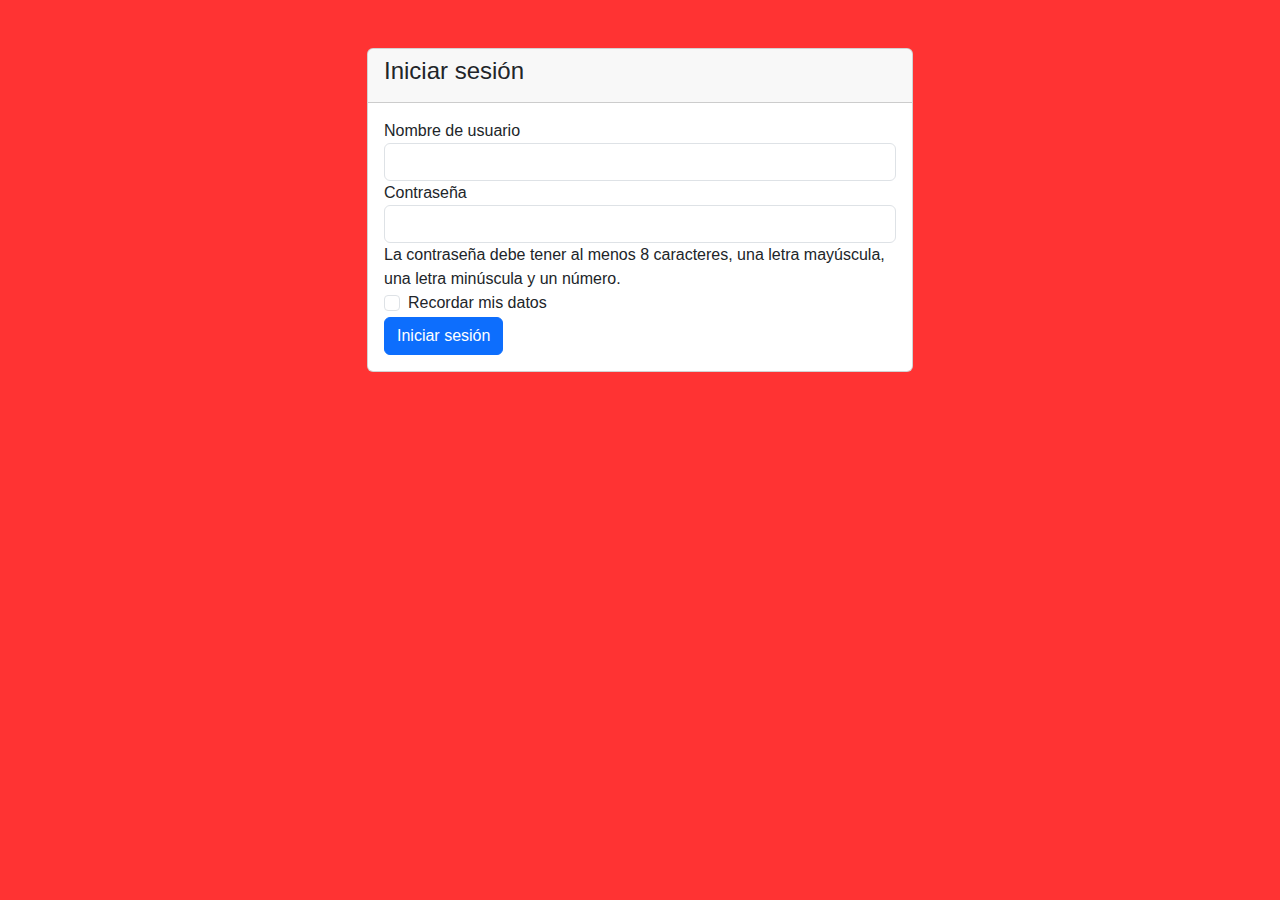
<file: iniciar_session.html>
<!DOCTYPE html>
<html lang="es">
<head>
  <meta charset="UTF-8">
  <meta http-equiv="X-UA-Compatible" content="IE=edge">
  <meta name="viewport" content="width=device-width, initial-scale=1.0">
  <title>Iniciar sesión</title>

  <link rel="stylesheet" href="css.css">
  <link rel="stylesheet" href="styles.css">

  <style>
    body {
      background-color: #ff3333;
    }
  </style>
</head>
<body>
  <div class="container">
    <div class="row justify-content-center mt-5">
      <div class="col-md-6">
        <div class="card">
          <div class="card-header">
            <h4 class="card-title">Iniciar sesión</h4>
          </div>
          <div class="card-body">
            <form id="login-form">
              <div class="form-group">
                <label for="usuario">Nombre de usuario</label>
                <input type="text" class="form-control" id="usuario" required>
              </div>
              <div class="form-group">
                <label for="contraseña">Contraseña</label>
                <input type="password" class="form-control" id="contraseña" required pattern="(?=.*\d)(?=.*[a-z])(?=.*[A-Z]).{8,}">
                <span class="validation-message">La contraseña debe tener al menos 8 caracteres, una letra mayúscula, una letra minúscula y un número.</span>
              </div>
              <div class="form-group form-check">
                <input type="checkbox" class="form-check-input" id="recordar">
                <label class="form-check-label" for="recordar">Recordar mis datos</label>
              </div>
              <button type="submit" class="btn btn-primary btn-block">Iniciar sesión</button>
            </form>
          </div>
        </div>
      </div>
    </div>
  </div>

  <script>
    document.getElementById('login-form').addEventListener('submit', function(event) {
      var usuario = document.getElementById('usuario').value;
      var contraseña = document.getElementById('contraseña').value;

      if (usuario === '' || contraseña === '') {
        event.preventDefault();
        alert('Por favor, completa todos los campos.');
      }
    });
  </script>
</body>
</html>
</file>
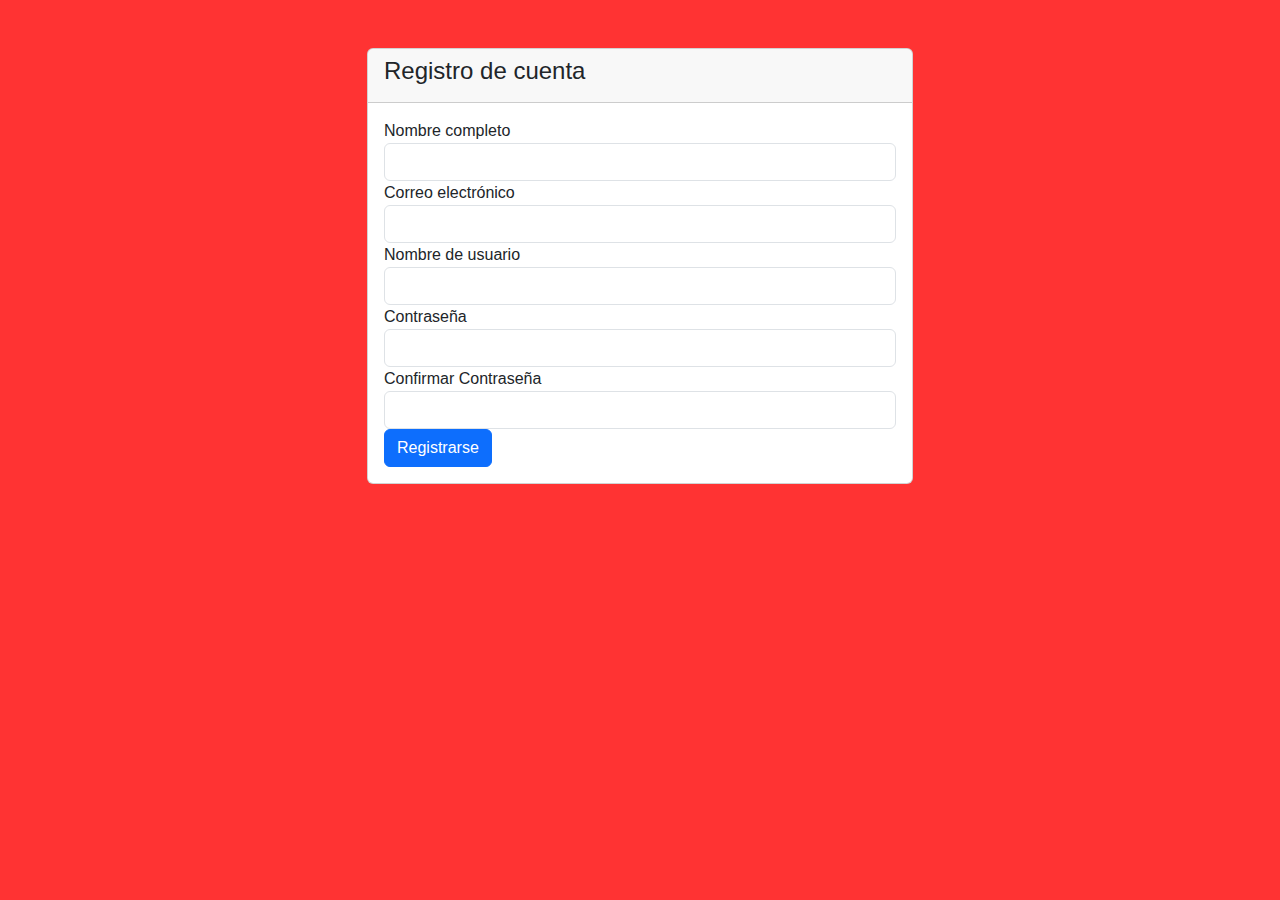
<file: registrar_cuenta.html>
<!DOCTYPE html>
<html lang="en">
<head>
  <meta charset="UTF-8">
  <meta http-equiv="X-UA-Compatible" content="IE=edge">
  <meta name="viewport" content="width=device-width, initial-scale=1.0">
  <title>Registrar Cuenta</title>

  <link rel="stylesheet" href="css.css">
  <link rel="stylesheet" href="styles.css">

  <style>
    body {
      background-color: #ff3333;
    }
  </style>
</head>
<body>
  <div class="container">
    <div class="row justify-content-center mt-5">
      <div class="col-md-6">
        <div class="card">
          <div class="card-header">
            <h4 class="card-title">Registro de cuenta</h4>
          </div>
          <div class="card-body">
            <form onsubmit="return validarContraseña()">
              <div class="form-group">
                <label for="nombre">Nombre completo</label>
                <input type="text" class="form-control" id="nombre" required>
              </div>
              <div class="form-group">
                <label for="correo">Correo electrónico</label>
                <input type="email" class="form-control" id="correo" required>
              </div>
              <div class="form-group">
                <label for="usuario">Nombre de usuario</label>
                <input type="text" class="form-control" id="usuario" required>
              </div>
              <div class="form-group">
                <label for="contraseña1">Contraseña</label>
                <input type="password" class="form-control" id="contraseña1" required>
              </div>
              <div class="form-group">
                <label for="contraseña2">Confirmar Contraseña</label>
                <input type="password" class="form-control" id="contraseña2" required>
              </div>
              <button type="submit" class="btn btn-primary btn-block">Registrarse</button>
            </form>
          </div>
        </div>
      </div>
    </div>
  </div>

  <script src="js.js">
    function validarContraseña() {
      var contraseña1 = document.getElementById("contraseña1").value;
      var contraseña2 = document.getElementById("contraseña2").value;

      if (contraseña1 !== contraseña2) {
        alert("Las contraseñas no coinciden");
        return false;
      }
      return true;
    }
  </script>
</body>
</html>
</file>
<file: styles.css>
body {
    font-family: Arial, sans-serif;
    margin: 0;
    padding: 0;
  }
.nav {
    background-color: #333;
    color: #fff;
    display: flex;
    align-items: center;
    padding: 10px;
  }
  
  .logo img {
    width: 100px;
    height: auto;
  }
  
  .search-form input[type="text"] {
    padding: 5px;
    border: black;
    position: relative;
    top: -50px;
    left: 500px;
  }
  
  .search-form button {
    background-color: transparent;
    border: none;
    cursor: pointer;
    position: relative;
    top: -50px;
    left: 500px;
  }
  
  .login a {
    color: #0e0e0e;
    text-decoration: none;
    margin-right: 10px;
    position: relative;
    top: -100px;
    left: 1300px;
  }
  
  .container-fluid {
    display: flex;
    align-items: center;
    margin-left: auto;
    position: relative;
    top: -50px;
    left: 1300px;
  }
  
  .navbar-brand {
    color: #ffffff;
    margin-right: 10px;
  }
  
  .btn-danger {
    background-color: #ff0000;
    color: #ffffff;
    border: none;
  }
  
  /* Estilos para el carrito de compra en el offcanvas */
  .offcanvas-header {
    background-color: #333;
    color: #fff;
    padding: 10px;
  }
  
  .offcanvas-body {
    padding: 20px;
  }
  
  .table th,
  .table td {
    border: 1px solid #ddd;
    padding: 8px;
  }
  
  /* Estilos para los subtitulos y la barra de navegación secundaria */
  .subtitulos {
    background-color: #333;
    color: #fff;
    padding: 10px;
  }
  
  .navbar-black {
    display: flex;
    align-items: center;
  }
  
  .nav-container {
    display: flex;
  }
  
  .nav-item,
  .nav-item1 {
    color: #fff;
    text-decoration: none;
    margin-right: 10px;
  }
  
  .separator {
    margin-right: 10px;
    width: 1px;
    height: 20px;
    background-color: #fff;
  }
  
  .nav-link {
    color: #fff;
    text-decoration: none;
  }
  
  /* Estilos para el modal */
  .modal-title {
    color: #333;
  }
  
  .modal-body {
    color: #666;
  }
</file>
<file: css.css>
@charset "UTF-8";/*!
 * Bootstrap  v5.3.0-alpha2 (https://getbootstrap.com/)
 * Copyright 2011-2023 The Bootstrap Authors
 * Licensed under MIT (https://github.com/twbs/bootstrap/blob/main/LICENSE)
 */:root,[data-bs-theme=light]{--bs-blue:#0d6efd;--bs-indigo:#6610f2;--bs-purple:#6f42c1;--bs-pink:#d63384;--bs-red:#dc3545;--bs-orange:#fd7e14;--bs-yellow:#ffc107;--bs-green:#198754;--bs-teal:#20c997;--bs-cyan:#0dcaf0;--bs-black:#000;--bs-white:#fff;--bs-gray:#6c757d;--bs-gray-dark:#343a40;--bs-gray-100:#f8f9fa;--bs-gray-200:#e9ecef;--bs-gray-300:#dee2e6;--bs-gray-400:#ced4da;--bs-gray-500:#adb5bd;--bs-gray-600:#6c757d;--bs-gray-700:#495057;--bs-gray-800:#343a40;--bs-gray-900:#212529;--bs-primary:#0d6efd;--bs-secondary:#6c757d;--bs-success:#198754;--bs-info:#0dcaf0;--bs-warning:#ffc107;--bs-danger:#dc3545;--bs-light:#f8f9fa;--bs-dark:#212529;--bs-primary-rgb:13,110,253;--bs-secondary-rgb:108,117,125;--bs-success-rgb:25,135,84;--bs-info-rgb:13,202,240;--bs-warning-rgb:255,193,7;--bs-danger-rgb:220,53,69;--bs-light-rgb:248,249,250;--bs-dark-rgb:33,37,41;--bs-primary-text-emphasis:#052c65;--bs-secondary-text-emphasis:#2b2f32;--bs-success-text-emphasis:#0a3622;--bs-info-text-emphasis:#055160;--bs-warning-text-emphasis:#664d03;--bs-danger-text-emphasis:#58151c;--bs-light-text-emphasis:#495057;--bs-dark-text-emphasis:#495057;--bs-primary-bg-subtle:#cfe2ff;--bs-secondary-bg-subtle:#e2e3e5;--bs-success-bg-subtle:#d1e7dd;--bs-info-bg-subtle:#cff4fc;--bs-warning-bg-subtle:#fff3cd;--bs-danger-bg-subtle:#f8d7da;--bs-light-bg-subtle:#fcfcfd;--bs-dark-bg-subtle:#ced4da;--bs-primary-border-subtle:#9ec5fe;--bs-secondary-border-subtle:#c4c8cb;--bs-success-border-subtle:#a3cfbb;--bs-info-border-subtle:#9eeaf9;--bs-warning-border-subtle:#ffe69c;--bs-danger-border-subtle:#f1aeb5;--bs-light-border-subtle:#e9ecef;--bs-dark-border-subtle:#adb5bd;--bs-white-rgb:255,255,255;--bs-black-rgb:0,0,0;--bs-font-sans-serif:system-ui,-apple-system,"Segoe UI",Roboto,"Helvetica Neue","Noto Sans","Liberation Sans",Arial,sans-serif,"Apple Color Emoji","Segoe UI Emoji","Segoe UI Symbol","Noto Color Emoji";--bs-font-monospace:SFMono-Regular,Menlo,Monaco,Consolas,"Liberation Mono","Courier New",monospace;--bs-gradient:linear-gradient(180deg, rgba(255, 255, 255, 0.15), rgba(255, 255, 255, 0));--bs-body-font-family:var(--bs-font-sans-serif);--bs-body-font-size:1rem;--bs-body-font-weight:400;--bs-body-line-height:1.5;--bs-body-color:#212529;--bs-body-color-rgb:33,37,41;--bs-body-bg:#fff;--bs-body-bg-rgb:255,255,255;--bs-emphasis-color:#000;--bs-emphasis-color-rgb:0,0,0;--bs-secondary-color:rgba(33, 37, 41, 0.75);--bs-secondary-color-rgb:33,37,41;--bs-secondary-bg:#e9ecef;--bs-secondary-bg-rgb:233,236,239;--bs-tertiary-color:rgba(33, 37, 41, 0.5);--bs-tertiary-color-rgb:33,37,41;--bs-tertiary-bg:#f8f9fa;--bs-tertiary-bg-rgb:248,249,250;--bs-link-color:#0d6efd;--bs-link-color-rgb:13,110,253;--bs-link-decoration:underline;--bs-link-hover-color:#0a58ca;--bs-link-hover-color-rgb:10,88,202;--bs-code-color:#d63384;--bs-highlight-bg:#fff3cd;--bs-border-width:1px;--bs-border-style:solid;--bs-border-color:#dee2e6;--bs-border-color-translucent:rgba(0, 0, 0, 0.175);--bs-border-radius:0.375rem;--bs-border-radius-sm:0.25rem;--bs-border-radius-lg:0.5rem;--bs-border-radius-xl:1rem;--bs-border-radius-xxl:2rem;--bs-border-radius-2xl:var(--bs-border-radius-xxl);--bs-border-radius-pill:50rem;--bs-box-shadow:0 0.5rem 1rem rgba(0, 0, 0, 0.15);--bs-box-shadow-sm:0 0.125rem 0.25rem rgba(0, 0, 0, 0.075);--bs-box-shadow-lg:0 1rem 3rem rgba(0, 0, 0, 0.175);--bs-box-shadow-inset:inset 0 1px 2px rgba(0, 0, 0, 0.075);--bs-focus-ring-width:0.25rem;--bs-focus-ring-opacity:0.25;--bs-focus-ring-color:rgba(13, 110, 253, 0.25);--bs-form-valid-color:#198754;--bs-form-valid-border-color:#198754;--bs-form-invalid-color:#dc3545;--bs-form-invalid-border-color:#dc3545}[data-bs-theme=dark]{color-scheme:dark;--bs-body-color:#adb5bd;--bs-body-color-rgb:173,181,189;--bs-body-bg:#212529;--bs-body-bg-rgb:33,37,41;--bs-emphasis-color:#fff;--bs-emphasis-color-rgb:255,255,255;--bs-secondary-color:rgba(173, 181, 189, 0.75);--bs-secondary-color-rgb:173,181,189;--bs-secondary-bg:#343a40;--bs-secondary-bg-rgb:52,58,64;--bs-tertiary-color:rgba(173, 181, 189, 0.5);--bs-tertiary-color-rgb:173,181,189;--bs-tertiary-bg:#2b3035;--bs-tertiary-bg-rgb:43,48,53;--bs-primary-text-emphasis:#6ea8fe;--bs-secondary-text-emphasis:#a7acb1;--bs-success-text-emphasis:#75b798;--bs-info-text-emphasis:#6edff6;--bs-warning-text-emphasis:#ffda6a;--bs-danger-text-emphasis:#ea868f;--bs-light-text-emphasis:#f8f9fa;--bs-dark-text-emphasis:#dee2e6;--bs-primary-bg-subtle:#031633;--bs-secondary-bg-subtle:#161719;--bs-success-bg-subtle:#051b11;--bs-info-bg-subtle:#032830;--bs-warning-bg-subtle:#332701;--bs-danger-bg-subtle:#2c0b0e;--bs-light-bg-subtle:#343a40;--bs-dark-bg-subtle:#1a1d20;--bs-primary-border-subtle:#084298;--bs-secondary-border-subtle:#41464b;--bs-success-border-subtle:#0f5132;--bs-info-border-subtle:#087990;--bs-warning-border-subtle:#997404;--bs-danger-border-subtle:#842029;--bs-light-border-subtle:#495057;--bs-dark-border-subtle:#343a40;--bs-link-color:#6ea8fe;--bs-link-hover-color:#8bb9fe;--bs-link-color-rgb:110,168,254;--bs-link-hover-color-rgb:139,185,254;--bs-code-color:#e685b5;--bs-border-color:#495057;--bs-border-color-translucent:rgba(255, 255, 255, 0.15);--bs-form-valid-color:#75b798;--bs-form-valid-border-color:#75b798;--bs-form-invalid-color:#ea868f;--bs-form-invalid-border-color:#ea868f}*,::after,::before{box-sizing:border-box}@media (prefers-reduced-motion:no-preference){:root{scroll-behavior:smooth}}body{margin:0;font-family:var(--bs-body-font-family);font-size:var(--bs-body-font-size);font-weight:var(--bs-body-font-weight);line-height:var(--bs-body-line-height);color:var(--bs-body-color);text-align:var(--bs-body-text-align);background-color:var(--bs-body-bg);-webkit-text-size-adjust:100%;-webkit-tap-highlight-color:transparent}hr{margin:1rem 0;color:inherit;border:0;border-top:var(--bs-border-width) solid;opacity:.25}.h1,.h2,.h3,.h4,.h5,.h6,h1,h2,h3,h4,h5,h6{margin-top:0;margin-bottom:.5rem;font-weight:500;line-height:1.2;color:var(--bs-heading-color,inherit)}.h1,h1{font-size:calc(1.375rem + 1.5vw)}@media (min-width:1200px){.h1,h1{font-size:2.5rem}}.h2,h2{font-size:calc(1.325rem + .9vw)}@media (min-width:1200px){.h2,h2{font-size:2rem}}.h3,h3{font-size:calc(1.3rem + .6vw)}@media (min-width:1200px){.h3,h3{font-size:1.75rem}}.h4,h4{font-size:calc(1.275rem + .3vw)}@media (min-width:1200px){.h4,h4{font-size:1.5rem}}.h5,h5{font-size:1.25rem}.h6,h6{font-size:1rem}p{margin-top:0;margin-bottom:1rem}abbr[title]{-webkit-text-decoration:underline dotted;text-decoration:underline dotted;cursor:help;-webkit-text-decoration-skip-ink:none;text-decoration-skip-ink:none}address{margin-bottom:1rem;font-style:normal;line-height:inherit}ol,ul{padding-left:2rem}dl,ol,ul{margin-top:0;margin-bottom:1rem}ol ol,ol ul,ul ol,ul ul{margin-bottom:0}dt{font-weight:700}dd{margin-bottom:.5rem;margin-left:0}blockquote{margin:0 0 1rem}b,strong{font-weight:bolder}.small,small{font-size:.875em}.mark,mark{padding:.1875em;background-color:var(--bs-highlight-bg)}sub,sup{position:relative;font-size:.75em;line-height:0;vertical-align:baseline}sub{bottom:-.25em}sup{top:-.5em}a{color:rgba(var(--bs-link-color-rgb),var(--bs-link-opacity,1));text-decoration:underline}a:hover{--bs-link-color-rgb:var(--bs-link-hover-color-rgb)}a:not([href]):not([class]),a:not([href]):not([class]):hover{color:inherit;text-decoration:none}code,kbd,pre,samp{font-family:var(--bs-font-monospace);font-size:1em}pre{display:block;margin-top:0;margin-bottom:1rem;overflow:auto;font-size:.875em}pre code{font-size:inherit;color:inherit;word-break:normal}code{font-size:.875em;color:var(--bs-code-color);word-wrap:break-word}a>code{color:inherit}kbd{padding:.1875rem .375rem;font-size:.875em;color:var(--bs-body-bg);background-color:var(--bs-body-color);border-radius:.25rem}kbd kbd{padding:0;font-size:1em}figure{margin:0 0 1rem}img,svg{vertical-align:middle}table{caption-side:bottom;border-collapse:collapse}caption{padding-top:.5rem;padding-bottom:.5rem;color:var(--bs-secondary-color);text-align:left}th{text-align:inherit;text-align:-webkit-match-parent}tbody,td,tfoot,th,thead,tr{border-color:inherit;border-style:solid;border-width:0}label{display:inline-block}button{border-radius:0}button:focus:not(:focus-visible){outline:0}button,input,optgroup,select,textarea{margin:0;font-family:inherit;font-size:inherit;line-height:inherit}button,select{text-transform:none}[role=button]{cursor:pointer}select{word-wrap:normal}select:disabled{opacity:1}[list]:not([type=date]):not([type=datetime-local]):not([type=month]):not([type=week]):not([type=time])::-webkit-calendar-picker-indicator{display:none!important}[type=button],[type=reset],[type=submit],button{-webkit-appearance:button}[type=button]:not(:disabled),[type=reset]:not(:disabled),[type=submit]:not(:disabled),button:not(:disabled){cursor:pointer}::-moz-focus-inner{padding:0;border-style:none}textarea{resize:vertical}fieldset{min-width:0;padding:0;margin:0;border:0}legend{float:left;width:100%;padding:0;margin-bottom:.5rem;font-size:calc(1.275rem + .3vw);line-height:inherit}@media (min-width:1200px){legend{font-size:1.5rem}}legend+*{clear:left}::-webkit-datetime-edit-day-field,::-webkit-datetime-edit-fields-wrapper,::-webkit-datetime-edit-hour-field,::-webkit-datetime-edit-minute,::-webkit-datetime-edit-month-field,::-webkit-datetime-edit-text,::-webkit-datetime-edit-year-field{padding:0}::-webkit-inner-spin-button{height:auto}[type=search]{outline-offset:-2px;-webkit-appearance:textfield}::-webkit-search-decoration{-webkit-appearance:none}::-webkit-color-swatch-wrapper{padding:0}::-webkit-file-upload-button{font:inherit;-webkit-appearance:button}::file-selector-button{font:inherit;-webkit-appearance:button}output{display:inline-block}iframe{border:0}summary{display:list-item;cursor:pointer}progress{vertical-align:baseline}[hidden]{display:none!important}.lead{font-size:1.25rem;font-weight:300}.display-1{font-size:calc(1.625rem + 4.5vw);font-weight:300;line-height:1.2}@media (min-width:1200px){.display-1{font-size:5rem}}.display-2{font-size:calc(1.575rem + 3.9vw);font-weight:300;line-height:1.2}@media (min-width:1200px){.display-2{font-size:4.5rem}}.display-3{font-size:calc(1.525rem + 3.3vw);font-weight:300;line-height:1.2}@media (min-width:1200px){.display-3{font-size:4rem}}.display-4{font-size:calc(1.475rem + 2.7vw);font-weight:300;line-height:1.2}@media (min-width:1200px){.display-4{font-size:3.5rem}}.display-5{font-size:calc(1.425rem + 2.1vw);font-weight:300;line-height:1.2}@media (min-width:1200px){.display-5{font-size:3rem}}.display-6{font-size:calc(1.375rem + 1.5vw);font-weight:300;line-height:1.2}@media (min-width:1200px){.display-6{font-size:2.5rem}}.list-unstyled{padding-left:0;list-style:none}.list-inline{padding-left:0;list-style:none}.list-inline-item{display:inline-block}.list-inline-item:not(:last-child){margin-right:.5rem}.initialism{font-size:.875em;text-transform:uppercase}.blockquote{margin-bottom:1rem;font-size:1.25rem}.blockquote>:last-child{margin-bottom:0}.blockquote-footer{margin-top:-1rem;margin-bottom:1rem;font-size:.875em;color:#6c757d}.blockquote-footer::before{content:"— "}.img-fluid{max-width:100%;height:auto}.img-thumbnail{padding:.25rem;background-color:var(--bs-body-bg);border:var(--bs-border-width) solid var(--bs-border-color);border-radius:var(--bs-border-radius);max-width:100%;height:auto}.figure{display:inline-block}.figure-img{margin-bottom:.5rem;line-height:1}.figure-caption{font-size:.875em;color:var(--bs-secondary-color)}.container,.container-fluid,.container-lg,.container-md,.container-sm,.container-xl,.container-xxl{--bs-gutter-x:1.5rem;--bs-gutter-y:0;width:100%;padding-right:calc(var(--bs-gutter-x) * .5);padding-left:calc(var(--bs-gutter-x) * .5);margin-right:auto;margin-left:auto}@media (min-width:576px){.container,.container-sm{max-width:540px}}@media (min-width:768px){.container,.container-md,.container-sm{max-width:720px}}@media (min-width:992px){.container,.container-lg,.container-md,.container-sm{max-width:960px}}@media (min-width:1200px){.container,.container-lg,.container-md,.container-sm,.container-xl{max-width:1140px}}@media (min-width:1400px){.container,.container-lg,.container-md,.container-sm,.container-xl,.container-xxl{max-width:1320px}}:root{--bs-breakpoint-xs:0;--bs-breakpoint-sm:576px;--bs-breakpoint-md:768px;--bs-breakpoint-lg:992px;--bs-breakpoint-xl:1200px;--bs-breakpoint-xxl:1400px}.row{--bs-gutter-x:1.5rem;--bs-gutter-y:0;display:flex;flex-wrap:wrap;margin-top:calc(-1 * var(--bs-gutter-y));margin-right:calc(-.5 * var(--bs-gutter-x));margin-left:calc(-.5 * var(--bs-gutter-x))}.row>*{flex-shrink:0;width:100%;max-width:100%;padding-right:calc(var(--bs-gutter-x) * .5);padding-left:calc(var(--bs-gutter-x) * .5);margin-top:var(--bs-gutter-y)}.col{flex:1 0 0%}.row-cols-auto>*{flex:0 0 auto;width:auto}.row-cols-1>*{flex:0 0 auto;width:100%}.row-cols-2>*{flex:0 0 auto;width:50%}.row-cols-3>*{flex:0 0 auto;width:33.3333333333%}.row-cols-4>*{flex:0 0 auto;width:25%}.row-cols-5>*{flex:0 0 auto;width:20%}.row-cols-6>*{flex:0 0 auto;width:16.6666666667%}.col-auto{flex:0 0 auto;width:auto}.col-1{flex:0 0 auto;width:8.33333333%}.col-2{flex:0 0 auto;width:16.66666667%}.col-3{flex:0 0 auto;width:25%}.col-4{flex:0 0 auto;width:33.33333333%}.col-5{flex:0 0 auto;width:41.66666667%}.col-6{flex:0 0 auto;width:50%}.col-7{flex:0 0 auto;width:58.33333333%}.col-8{flex:0 0 auto;width:66.66666667%}.col-9{flex:0 0 auto;width:75%}.col-10{flex:0 0 auto;width:83.33333333%}.col-11{flex:0 0 auto;width:91.66666667%}.col-12{flex:0 0 auto;width:100%}.offset-1{margin-left:8.33333333%}.offset-2{margin-left:16.66666667%}.offset-3{margin-left:25%}.offset-4{margin-left:33.33333333%}.offset-5{margin-left:41.66666667%}.offset-6{margin-left:50%}.offset-7{margin-left:58.33333333%}.offset-8{margin-left:66.66666667%}.offset-9{margin-left:75%}.offset-10{margin-left:83.33333333%}.offset-11{margin-left:91.66666667%}.g-0,.gx-0{--bs-gutter-x:0}.g-0,.gy-0{--bs-gutter-y:0}.g-1,.gx-1{--bs-gutter-x:0.25rem}.g-1,.gy-1{--bs-gutter-y:0.25rem}.g-2,.gx-2{--bs-gutter-x:0.5rem}.g-2,.gy-2{--bs-gutter-y:0.5rem}.g-3,.gx-3{--bs-gutter-x:1rem}.g-3,.gy-3{--bs-gutter-y:1rem}.g-4,.gx-4{--bs-gutter-x:1.5rem}.g-4,.gy-4{--bs-gutter-y:1.5rem}.g-5,.gx-5{--bs-gutter-x:3rem}.g-5,.gy-5{--bs-gutter-y:3rem}@media (min-width:576px){.col-sm{flex:1 0 0%}.row-cols-sm-auto>*{flex:0 0 auto;width:auto}.row-cols-sm-1>*{flex:0 0 auto;width:100%}.row-cols-sm-2>*{flex:0 0 auto;width:50%}.row-cols-sm-3>*{flex:0 0 auto;width:33.3333333333%}.row-cols-sm-4>*{flex:0 0 auto;width:25%}.row-cols-sm-5>*{flex:0 0 auto;width:20%}.row-cols-sm-6>*{flex:0 0 auto;width:16.6666666667%}.col-sm-auto{flex:0 0 auto;width:auto}.col-sm-1{flex:0 0 auto;width:8.33333333%}.col-sm-2{flex:0 0 auto;width:16.66666667%}.col-sm-3{flex:0 0 auto;width:25%}.col-sm-4{flex:0 0 auto;width:33.33333333%}.col-sm-5{flex:0 0 auto;width:41.66666667%}.col-sm-6{flex:0 0 auto;width:50%}.col-sm-7{flex:0 0 auto;width:58.33333333%}.col-sm-8{flex:0 0 auto;width:66.66666667%}.col-sm-9{flex:0 0 auto;width:75%}.col-sm-10{flex:0 0 auto;width:83.33333333%}.col-sm-11{flex:0 0 auto;width:91.66666667%}.col-sm-12{flex:0 0 auto;width:100%}.offset-sm-0{margin-left:0}.offset-sm-1{margin-left:8.33333333%}.offset-sm-2{margin-left:16.66666667%}.offset-sm-3{margin-left:25%}.offset-sm-4{margin-left:33.33333333%}.offset-sm-5{margin-left:41.66666667%}.offset-sm-6{margin-left:50%}.offset-sm-7{margin-left:58.33333333%}.offset-sm-8{margin-left:66.66666667%}.offset-sm-9{margin-left:75%}.offset-sm-10{margin-left:83.33333333%}.offset-sm-11{margin-left:91.66666667%}.g-sm-0,.gx-sm-0{--bs-gutter-x:0}.g-sm-0,.gy-sm-0{--bs-gutter-y:0}.g-sm-1,.gx-sm-1{--bs-gutter-x:0.25rem}.g-sm-1,.gy-sm-1{--bs-gutter-y:0.25rem}.g-sm-2,.gx-sm-2{--bs-gutter-x:0.5rem}.g-sm-2,.gy-sm-2{--bs-gutter-y:0.5rem}.g-sm-3,.gx-sm-3{--bs-gutter-x:1rem}.g-sm-3,.gy-sm-3{--bs-gutter-y:1rem}.g-sm-4,.gx-sm-4{--bs-gutter-x:1.5rem}.g-sm-4,.gy-sm-4{--bs-gutter-y:1.5rem}.g-sm-5,.gx-sm-5{--bs-gutter-x:3rem}.g-sm-5,.gy-sm-5{--bs-gutter-y:3rem}}@media (min-width:768px){.col-md{flex:1 0 0%}.row-cols-md-auto>*{flex:0 0 auto;width:auto}.row-cols-md-1>*{flex:0 0 auto;width:100%}.row-cols-md-2>*{flex:0 0 auto;width:50%}.row-cols-md-3>*{flex:0 0 auto;width:33.3333333333%}.row-cols-md-4>*{flex:0 0 auto;width:25%}.row-cols-md-5>*{flex:0 0 auto;width:20%}.row-cols-md-6>*{flex:0 0 auto;width:16.6666666667%}.col-md-auto{flex:0 0 auto;width:auto}.col-md-1{flex:0 0 auto;width:8.33333333%}.col-md-2{flex:0 0 auto;width:16.66666667%}.col-md-3{flex:0 0 auto;width:25%}.col-md-4{flex:0 0 auto;width:33.33333333%}.col-md-5{flex:0 0 auto;width:41.66666667%}.col-md-6{flex:0 0 auto;width:50%}.col-md-7{flex:0 0 auto;width:58.33333333%}.col-md-8{flex:0 0 auto;width:66.66666667%}.col-md-9{flex:0 0 auto;width:75%}.col-md-10{flex:0 0 auto;width:83.33333333%}.col-md-11{flex:0 0 auto;width:91.66666667%}.col-md-12{flex:0 0 auto;width:100%}.offset-md-0{margin-left:0}.offset-md-1{margin-left:8.33333333%}.offset-md-2{margin-left:16.66666667%}.offset-md-3{margin-left:25%}.offset-md-4{margin-left:33.33333333%}.offset-md-5{margin-left:41.66666667%}.offset-md-6{margin-left:50%}.offset-md-7{margin-left:58.33333333%}.offset-md-8{margin-left:66.66666667%}.offset-md-9{margin-left:75%}.offset-md-10{margin-left:83.33333333%}.offset-md-11{margin-left:91.66666667%}.g-md-0,.gx-md-0{--bs-gutter-x:0}.g-md-0,.gy-md-0{--bs-gutter-y:0}.g-md-1,.gx-md-1{--bs-gutter-x:0.25rem}.g-md-1,.gy-md-1{--bs-gutter-y:0.25rem}.g-md-2,.gx-md-2{--bs-gutter-x:0.5rem}.g-md-2,.gy-md-2{--bs-gutter-y:0.5rem}.g-md-3,.gx-md-3{--bs-gutter-x:1rem}.g-md-3,.gy-md-3{--bs-gutter-y:1rem}.g-md-4,.gx-md-4{--bs-gutter-x:1.5rem}.g-md-4,.gy-md-4{--bs-gutter-y:1.5rem}.g-md-5,.gx-md-5{--bs-gutter-x:3rem}.g-md-5,.gy-md-5{--bs-gutter-y:3rem}}@media (min-width:992px){.col-lg{flex:1 0 0%}.row-cols-lg-auto>*{flex:0 0 auto;width:auto}.row-cols-lg-1>*{flex:0 0 auto;width:100%}.row-cols-lg-2>*{flex:0 0 auto;width:50%}.row-cols-lg-3>*{flex:0 0 auto;width:33.3333333333%}.row-cols-lg-4>*{flex:0 0 auto;width:25%}.row-cols-lg-5>*{flex:0 0 auto;width:20%}.row-cols-lg-6>*{flex:0 0 auto;width:16.6666666667%}.col-lg-auto{flex:0 0 auto;width:auto}.col-lg-1{flex:0 0 auto;width:8.33333333%}.col-lg-2{flex:0 0 auto;width:16.66666667%}.col-lg-3{flex:0 0 auto;width:25%}.col-lg-4{flex:0 0 auto;width:33.33333333%}.col-lg-5{flex:0 0 auto;width:41.66666667%}.col-lg-6{flex:0 0 auto;width:50%}.col-lg-7{flex:0 0 auto;width:58.33333333%}.col-lg-8{flex:0 0 auto;width:66.66666667%}.col-lg-9{flex:0 0 auto;width:75%}.col-lg-10{flex:0 0 auto;width:83.33333333%}.col-lg-11{flex:0 0 auto;width:91.66666667%}.col-lg-12{flex:0 0 auto;width:100%}.offset-lg-0{margin-left:0}.offset-lg-1{margin-left:8.33333333%}.offset-lg-2{margin-left:16.66666667%}.offset-lg-3{margin-left:25%}.offset-lg-4{margin-left:33.33333333%}.offset-lg-5{margin-left:41.66666667%}.offset-lg-6{margin-left:50%}.offset-lg-7{margin-left:58.33333333%}.offset-lg-8{margin-left:66.66666667%}.offset-lg-9{margin-left:75%}.offset-lg-10{margin-left:83.33333333%}.offset-lg-11{margin-left:91.66666667%}.g-lg-0,.gx-lg-0{--bs-gutter-x:0}.g-lg-0,.gy-lg-0{--bs-gutter-y:0}.g-lg-1,.gx-lg-1{--bs-gutter-x:0.25rem}.g-lg-1,.gy-lg-1{--bs-gutter-y:0.25rem}.g-lg-2,.gx-lg-2{--bs-gutter-x:0.5rem}.g-lg-2,.gy-lg-2{--bs-gutter-y:0.5rem}.g-lg-3,.gx-lg-3{--bs-gutter-x:1rem}.g-lg-3,.gy-lg-3{--bs-gutter-y:1rem}.g-lg-4,.gx-lg-4{--bs-gutter-x:1.5rem}.g-lg-4,.gy-lg-4{--bs-gutter-y:1.5rem}.g-lg-5,.gx-lg-5{--bs-gutter-x:3rem}.g-lg-5,.gy-lg-5{--bs-gutter-y:3rem}}@media (min-width:1200px){.col-xl{flex:1 0 0%}.row-cols-xl-auto>*{flex:0 0 auto;width:auto}.row-cols-xl-1>*{flex:0 0 auto;width:100%}.row-cols-xl-2>*{flex:0 0 auto;width:50%}.row-cols-xl-3>*{flex:0 0 auto;width:33.3333333333%}.row-cols-xl-4>*{flex:0 0 auto;width:25%}.row-cols-xl-5>*{flex:0 0 auto;width:20%}.row-cols-xl-6>*{flex:0 0 auto;width:16.6666666667%}.col-xl-auto{flex:0 0 auto;width:auto}.col-xl-1{flex:0 0 auto;width:8.33333333%}.col-xl-2{flex:0 0 auto;width:16.66666667%}.col-xl-3{flex:0 0 auto;width:25%}.col-xl-4{flex:0 0 auto;width:33.33333333%}.col-xl-5{flex:0 0 auto;width:41.66666667%}.col-xl-6{flex:0 0 auto;width:50%}.col-xl-7{flex:0 0 auto;width:58.33333333%}.col-xl-8{flex:0 0 auto;width:66.66666667%}.col-xl-9{flex:0 0 auto;width:75%}.col-xl-10{flex:0 0 auto;width:83.33333333%}.col-xl-11{flex:0 0 auto;width:91.66666667%}.col-xl-12{flex:0 0 auto;width:100%}.offset-xl-0{margin-left:0}.offset-xl-1{margin-left:8.33333333%}.offset-xl-2{margin-left:16.66666667%}.offset-xl-3{margin-left:25%}.offset-xl-4{margin-left:33.33333333%}.offset-xl-5{margin-left:41.66666667%}.offset-xl-6{margin-left:50%}.offset-xl-7{margin-left:58.33333333%}.offset-xl-8{margin-left:66.66666667%}.offset-xl-9{margin-left:75%}.offset-xl-10{margin-left:83.33333333%}.offset-xl-11{margin-left:91.66666667%}.g-xl-0,.gx-xl-0{--bs-gutter-x:0}.g-xl-0,.gy-xl-0{--bs-gutter-y:0}.g-xl-1,.gx-xl-1{--bs-gutter-x:0.25rem}.g-xl-1,.gy-xl-1{--bs-gutter-y:0.25rem}.g-xl-2,.gx-xl-2{--bs-gutter-x:0.5rem}.g-xl-2,.gy-xl-2{--bs-gutter-y:0.5rem}.g-xl-3,.gx-xl-3{--bs-gutter-x:1rem}.g-xl-3,.gy-xl-3{--bs-gutter-y:1rem}.g-xl-4,.gx-xl-4{--bs-gutter-x:1.5rem}.g-xl-4,.gy-xl-4{--bs-gutter-y:1.5rem}.g-xl-5,.gx-xl-5{--bs-gutter-x:3rem}.g-xl-5,.gy-xl-5{--bs-gutter-y:3rem}}@media (min-width:1400px){.col-xxl{flex:1 0 0%}.row-cols-xxl-auto>*{flex:0 0 auto;width:auto}.row-cols-xxl-1>*{flex:0 0 auto;width:100%}.row-cols-xxl-2>*{flex:0 0 auto;width:50%}.row-cols-xxl-3>*{flex:0 0 auto;width:33.3333333333%}.row-cols-xxl-4>*{flex:0 0 auto;width:25%}.row-cols-xxl-5>*{flex:0 0 auto;width:20%}.row-cols-xxl-6>*{flex:0 0 auto;width:16.6666666667%}.col-xxl-auto{flex:0 0 auto;width:auto}.col-xxl-1{flex:0 0 auto;width:8.33333333%}.col-xxl-2{flex:0 0 auto;width:16.66666667%}.col-xxl-3{flex:0 0 auto;width:25%}.col-xxl-4{flex:0 0 auto;width:33.33333333%}.col-xxl-5{flex:0 0 auto;width:41.66666667%}.col-xxl-6{flex:0 0 auto;width:50%}.col-xxl-7{flex:0 0 auto;width:58.33333333%}.col-xxl-8{flex:0 0 auto;width:66.66666667%}.col-xxl-9{flex:0 0 auto;width:75%}.col-xxl-10{flex:0 0 auto;width:83.33333333%}.col-xxl-11{flex:0 0 auto;width:91.66666667%}.col-xxl-12{flex:0 0 auto;width:100%}.offset-xxl-0{margin-left:0}.offset-xxl-1{margin-left:8.33333333%}.offset-xxl-2{margin-left:16.66666667%}.offset-xxl-3{margin-left:25%}.offset-xxl-4{margin-left:33.33333333%}.offset-xxl-5{margin-left:41.66666667%}.offset-xxl-6{margin-left:50%}.offset-xxl-7{margin-left:58.33333333%}.offset-xxl-8{margin-left:66.66666667%}.offset-xxl-9{margin-left:75%}.offset-xxl-10{margin-left:83.33333333%}.offset-xxl-11{margin-left:91.66666667%}.g-xxl-0,.gx-xxl-0{--bs-gutter-x:0}.g-xxl-0,.gy-xxl-0{--bs-gutter-y:0}.g-xxl-1,.gx-xxl-1{--bs-gutter-x:0.25rem}.g-xxl-1,.gy-xxl-1{--bs-gutter-y:0.25rem}.g-xxl-2,.gx-xxl-2{--bs-gutter-x:0.5rem}.g-xxl-2,.gy-xxl-2{--bs-gutter-y:0.5rem}.g-xxl-3,.gx-xxl-3{--bs-gutter-x:1rem}.g-xxl-3,.gy-xxl-3{--bs-gutter-y:1rem}.g-xxl-4,.gx-xxl-4{--bs-gutter-x:1.5rem}.g-xxl-4,.gy-xxl-4{--bs-gutter-y:1.5rem}.g-xxl-5,.gx-xxl-5{--bs-gutter-x:3rem}.g-xxl-5,.gy-xxl-5{--bs-gutter-y:3rem}}.table{--bs-table-color:var(--bs-body-color);--bs-table-bg:transparent;--bs-table-border-color:var(--bs-border-color);--bs-table-accent-bg:transparent;--bs-table-striped-color:var(--bs-body-color);--bs-table-striped-bg:rgba(0, 0, 0, 0.05);--bs-table-active-color:var(--bs-body-color);--bs-table-active-bg:rgba(0, 0, 0, 0.1);--bs-table-hover-color:var(--bs-body-color);--bs-table-hover-bg:rgba(0, 0, 0, 0.075);width:100%;margin-bottom:1rem;color:var(--bs-table-color);vertical-align:top;border-color:var(--bs-table-border-color)}.table>:not(caption)>*>*{padding:.5rem .5rem;background-color:var(--bs-table-bg);border-bottom-width:var(--bs-border-width);box-shadow:inset 0 0 0 9999px var(--bs-table-accent-bg)}.table>tbody{vertical-align:inherit}.table>thead{vertical-align:bottom}.table-group-divider{border-top:calc(var(--bs-border-width) * 2) solid currentcolor}.caption-top{caption-side:top}.table-sm>:not(caption)>*>*{padding:.25rem .25rem}.table-bordered>:not(caption)>*{border-width:var(--bs-border-width) 0}.table-bordered>:not(caption)>*>*{border-width:0 var(--bs-border-width)}.table-borderless>:not(caption)>*>*{border-bottom-width:0}.table-borderless>:not(:first-child){border-top-width:0}.table-striped>tbody>tr:nth-of-type(odd)>*{--bs-table-accent-bg:var(--bs-table-striped-bg);color:var(--bs-table-striped-color)}.table-striped-columns>:not(caption)>tr>:nth-child(2n){--bs-table-accent-bg:var(--bs-table-striped-bg);color:var(--bs-table-striped-color)}.table-active{--bs-table-accent-bg:var(--bs-table-active-bg);color:var(--bs-table-active-color)}.table-hover>tbody>tr:hover>*{--bs-table-accent-bg:var(--bs-table-hover-bg);color:var(--bs-table-hover-color)}.table-primary{--bs-table-color:#000;--bs-table-bg:#cfe2ff;--bs-table-border-color:#bacbe6;--bs-table-striped-bg:#c5d7f2;--bs-table-striped-color:#000;--bs-table-active-bg:#bacbe6;--bs-table-active-color:#000;--bs-table-hover-bg:#bfd1ec;--bs-table-hover-color:#000;color:var(--bs-table-color);border-color:var(--bs-table-border-color)}.table-secondary{--bs-table-color:#000;--bs-table-bg:#e2e3e5;--bs-table-border-color:#cbccce;--bs-table-striped-bg:#d7d8da;--bs-table-striped-color:#000;--bs-table-active-bg:#cbccce;--bs-table-active-color:#000;--bs-table-hover-bg:#d1d2d4;--bs-table-hover-color:#000;color:var(--bs-table-color);border-color:var(--bs-table-border-color)}.table-success{--bs-table-color:#000;--bs-table-bg:#d1e7dd;--bs-table-border-color:#bcd0c7;--bs-table-striped-bg:#c7dbd2;--bs-table-striped-color:#000;--bs-table-active-bg:#bcd0c7;--bs-table-active-color:#000;--bs-table-hover-bg:#c1d6cc;--bs-table-hover-color:#000;color:var(--bs-table-color);border-color:var(--bs-table-border-color)}.table-info{--bs-table-color:#000;--bs-table-bg:#cff4fc;--bs-table-border-color:#badce3;--bs-table-striped-bg:#c5e8ef;--bs-table-striped-color:#000;--bs-table-active-bg:#badce3;--bs-table-active-color:#000;--bs-table-hover-bg:#bfe2e9;--bs-table-hover-color:#000;color:var(--bs-table-color);border-color:var(--bs-table-border-color)}.table-warning{--bs-table-color:#000;--bs-table-bg:#fff3cd;--bs-table-border-color:#e6dbb9;--bs-table-striped-bg:#f2e7c3;--bs-table-striped-color:#000;--bs-table-active-bg:#e6dbb9;--bs-table-active-color:#000;--bs-table-hover-bg:#ece1be;--bs-table-hover-color:#000;color:var(--bs-table-color);border-color:var(--bs-table-border-color)}.table-danger{--bs-table-color:#000;--bs-table-bg:#f8d7da;--bs-table-border-color:#dfc2c4;--bs-table-striped-bg:#eccccf;--bs-table-striped-color:#000;--bs-table-active-bg:#dfc2c4;--bs-table-active-color:#000;--bs-table-hover-bg:#e5c7ca;--bs-table-hover-color:#000;color:var(--bs-table-color);border-color:var(--bs-table-border-color)}.table-light{--bs-table-color:#000;--bs-table-bg:#f8f9fa;--bs-table-border-color:#dfe0e1;--bs-table-striped-bg:#ecedee;--bs-table-striped-color:#000;--bs-table-active-bg:#dfe0e1;--bs-table-active-color:#000;--bs-table-hover-bg:#e5e6e7;--bs-table-hover-color:#000;color:var(--bs-table-color);border-color:var(--bs-table-border-color)}.table-dark{--bs-table-color:#fff;--bs-table-bg:#212529;--bs-table-border-color:#373b3e;--bs-table-striped-bg:#2c3034;--bs-table-striped-color:#fff;--bs-table-active-bg:#373b3e;--bs-table-active-color:#fff;--bs-table-hover-bg:#323539;--bs-table-hover-color:#fff;color:var(--bs-table-color);border-color:var(--bs-table-border-color)}.table-responsive{overflow-x:auto;-webkit-overflow-scrolling:touch}@media (max-width:575.98px){.table-responsive-sm{overflow-x:auto;-webkit-overflow-scrolling:touch}}@media (max-width:767.98px){.table-responsive-md{overflow-x:auto;-webkit-overflow-scrolling:touch}}@media (max-width:991.98px){.table-responsive-lg{overflow-x:auto;-webkit-overflow-scrolling:touch}}@media (max-width:1199.98px){.table-responsive-xl{overflow-x:auto;-webkit-overflow-scrolling:touch}}@media (max-width:1399.98px){.table-responsive-xxl{overflow-x:auto;-webkit-overflow-scrolling:touch}}.form-label{margin-bottom:.5rem}.col-form-label{padding-top:calc(.375rem + var(--bs-border-width));padding-bottom:calc(.375rem + var(--bs-border-width));margin-bottom:0;font-size:inherit;line-height:1.5}.col-form-label-lg{padding-top:calc(.5rem + var(--bs-border-width));padding-bottom:calc(.5rem + var(--bs-border-width));font-size:1.25rem}.col-form-label-sm{padding-top:calc(.25rem + var(--bs-border-width));padding-bottom:calc(.25rem + var(--bs-border-width));font-size:.875rem}.form-text{margin-top:.25rem;font-size:.875em;color:var(--bs-secondary-color)}.form-control{display:block;width:100%;padding:.375rem .75rem;font-size:1rem;font-weight:400;line-height:1.5;color:var(--bs-body-color);background-color:var(--bs-body-bg);background-clip:padding-box;border:var(--bs-border-width) solid var(--bs-border-color);-webkit-appearance:none;-moz-appearance:none;appearance:none;border-radius:.375rem;transition:border-color .15s ease-in-out,box-shadow .15s ease-in-out}@media (prefers-reduced-motion:reduce){.form-control{transition:none}}.form-control[type=file]{overflow:hidden}.form-control[type=file]:not(:disabled):not([readonly]){cursor:pointer}.form-control:focus{color:var(--bs-body-color);background-color:var(--bs-body-bg);border-color:#86b7fe;outline:0;box-shadow:0 0 0 .25rem rgba(13,110,253,.25)}.form-control::-webkit-date-and-time-value{min-width:85px;height:1.5em;margin:0}.form-control::-webkit-datetime-edit{display:block;padding:0}.form-control::-moz-placeholder{color:var(--bs-secondary-color);opacity:1}.form-control::placeholder{color:var(--bs-secondary-color);opacity:1}.form-control:disabled{background-color:var(--bs-secondary-bg);opacity:1}.form-control::-webkit-file-upload-button{padding:.375rem .75rem;margin:-.375rem -.75rem;-webkit-margin-end:.75rem;margin-inline-end:.75rem;color:var(--bs-body-color);background-color:var(--bs-tertiary-bg);pointer-events:none;border-color:inherit;border-style:solid;border-width:0;border-inline-end-width:var(--bs-border-width);border-radius:0;-webkit-transition:color .15s ease-in-out,background-color .15s ease-in-out,border-color .15s ease-in-out,box-shadow .15s ease-in-out;transition:color .15s ease-in-out,background-color .15s ease-in-out,border-color .15s ease-in-out,box-shadow .15s ease-in-out}.form-control::file-selector-button{padding:.375rem .75rem;margin:-.375rem -.75rem;-webkit-margin-end:.75rem;margin-inline-end:.75rem;color:var(--bs-body-color);background-color:var(--bs-tertiary-bg);pointer-events:none;border-color:inherit;border-style:solid;border-width:0;border-inline-end-width:var(--bs-border-width);border-radius:0;transition:color .15s ease-in-out,background-color .15s ease-in-out,border-color .15s ease-in-out,box-shadow .15s ease-in-out}@media (prefers-reduced-motion:reduce){.form-control::-webkit-file-upload-button{-webkit-transition:none;transition:none}.form-control::file-selector-button{transition:none}}.form-control:hover:not(:disabled):not([readonly])::-webkit-file-upload-button{background-color:var(--bs-secondary-bg)}.form-control:hover:not(:disabled):not([readonly])::file-selector-button{background-color:var(--bs-secondary-bg)}.form-control-plaintext{display:block;width:100%;padding:.375rem 0;margin-bottom:0;line-height:1.5;color:var(--bs-body-color);background-color:transparent;border:solid transparent;border-width:var(--bs-border-width) 0}.form-control-plaintext:focus{outline:0}.form-control-plaintext.form-control-lg,.form-control-plaintext.form-control-sm{padding-right:0;padding-left:0}.form-control-sm{min-height:calc(1.5em + .5rem + calc(var(--bs-border-width) * 2));padding:.25rem .5rem;font-size:.875rem;border-radius:.25rem}.form-control-sm::-webkit-file-upload-button{padding:.25rem .5rem;margin:-.25rem -.5rem;-webkit-margin-end:.5rem;margin-inline-end:.5rem}.form-control-sm::file-selector-button{padding:.25rem .5rem;margin:-.25rem -.5rem;-webkit-margin-end:.5rem;margin-inline-end:.5rem}.form-control-lg{min-height:calc(1.5em + 1rem + calc(var(--bs-border-width) * 2));padding:.5rem 1rem;font-size:1.25rem;border-radius:.5rem}.form-control-lg::-webkit-file-upload-button{padding:.5rem 1rem;margin:-.5rem -1rem;-webkit-margin-end:1rem;margin-inline-end:1rem}.form-control-lg::file-selector-button{padding:.5rem 1rem;margin:-.5rem -1rem;-webkit-margin-end:1rem;margin-inline-end:1rem}textarea.form-control{min-height:calc(1.5em + .75rem + calc(var(--bs-border-width) * 2))}textarea.form-control-sm{min-height:calc(1.5em + .5rem + calc(var(--bs-border-width) * 2))}textarea.form-control-lg{min-height:calc(1.5em + 1rem + calc(var(--bs-border-width) * 2))}.form-control-color{width:3rem;height:calc(1.5em + .75rem + calc(var(--bs-border-width) * 2));padding:.375rem}.form-control-color:not(:disabled):not([readonly]){cursor:pointer}.form-control-color::-moz-color-swatch{border:0!important;border-radius:.375rem}.form-control-color::-webkit-color-swatch{border:0!important;border-radius:.375rem}.form-control-color.form-control-sm{height:calc(1.5em + .5rem + calc(var(--bs-border-width) * 2))}.form-control-color.form-control-lg{height:calc(1.5em + 1rem + calc(var(--bs-border-width) * 2))}.form-select{--bs-form-select-bg-img:url("data:image/svg+xml,%3csvg xmlns='http://www.w3.org/2000/svg' viewBox='0 0 16 16'%3e%3cpath fill='none' stroke='%23343a40' stroke-linecap='round' stroke-linejoin='round' stroke-width='2' d='m2 5 6 6 6-6'/%3e%3c/svg%3e");display:block;width:100%;padding:.375rem 2.25rem .375rem .75rem;font-size:1rem;font-weight:400;line-height:1.5;color:var(--bs-body-color);background-color:var(--bs-body-bg);background-image:var(--bs-form-select-bg-img),var(--bs-form-select-bg-icon,none);background-repeat:no-repeat;background-position:right .75rem center;background-size:16px 12px;border:var(--bs-border-width) solid var(--bs-border-color);border-radius:.375rem;transition:border-color .15s ease-in-out,box-shadow .15s ease-in-out;-webkit-appearance:none;-moz-appearance:none;appearance:none}@media (prefers-reduced-motion:reduce){.form-select{transition:none}}.form-select:focus{border-color:#86b7fe;outline:0;box-shadow:0 0 0 .25rem rgba(13,110,253,.25)}.form-select[multiple],.form-select[size]:not([size="1"]){padding-right:.75rem;background-image:none}.form-select:disabled{background-color:var(--bs-secondary-bg)}.form-select:-moz-focusring{color:transparent;text-shadow:0 0 0 var(--bs-body-color)}.form-select-sm{padding-top:.25rem;padding-bottom:.25rem;padding-left:.5rem;font-size:.875rem;border-radius:.25rem}.form-select-lg{padding-top:.5rem;padding-bottom:.5rem;padding-left:1rem;font-size:1.25rem;border-radius:.5rem}[data-bs-theme=dark] .form-select{--bs-form-select-bg-img:url("data:image/svg+xml,%3csvg xmlns='http://www.w3.org/2000/svg' viewBox='0 0 16 16'%3e%3cpath fill='none' stroke='%23adb5bd' stroke-linecap='round' stroke-linejoin='round' stroke-width='2' d='m2 5 6 6 6-6'/%3e%3c/svg%3e")}.form-check{display:block;min-height:1.5rem;padding-left:1.5em;margin-bottom:.125rem}.form-check .form-check-input{float:left;margin-left:-1.5em}.form-check-reverse{padding-right:1.5em;padding-left:0;text-align:right}.form-check-reverse .form-check-input{float:right;margin-right:-1.5em;margin-left:0}.form-check-input{--bs-form-check-bg:var(--bs-body-bg);width:1em;height:1em;margin-top:.25em;vertical-align:top;background-color:var(--bs-form-check-bg);background-image:var(--bs-form-check-bg-image);background-repeat:no-repeat;background-position:center;background-size:contain;border:var(--bs-border-width) solid var(--bs-border-color);-webkit-appearance:none;-moz-appearance:none;appearance:none;-webkit-print-color-adjust:exact;color-adjust:exact;print-color-adjust:exact}.form-check-input[type=checkbox]{border-radius:.25em}.form-check-input[type=radio]{border-radius:50%}.form-check-input:active{filter:brightness(90%)}.form-check-input:focus{border-color:#86b7fe;outline:0;box-shadow:0 0 0 .25rem rgba(13,110,253,.25)}.form-check-input:checked{background-color:#0d6efd;border-color:#0d6efd}.form-check-input:checked[type=checkbox]{--bs-form-check-bg-image:url("data:image/svg+xml,%3csvg xmlns='http://www.w3.org/2000/svg' viewBox='0 0 20 20'%3e%3cpath fill='none' stroke='%23fff' stroke-linecap='round' stroke-linejoin='round' stroke-width='3' d='m6 10 3 3 6-6'/%3e%3c/svg%3e")}.form-check-input:checked[type=radio]{--bs-form-check-bg-image:url("data:image/svg+xml,%3csvg xmlns='http://www.w3.org/2000/svg' viewBox='-4 -4 8 8'%3e%3ccircle r='2' fill='%23fff'/%3e%3c/svg%3e")}.form-check-input[type=checkbox]:indeterminate{background-color:#0d6efd;border-color:#0d6efd;--bs-form-check-bg-image:url("data:image/svg+xml,%3csvg xmlns='http://www.w3.org/2000/svg' viewBox='0 0 20 20'%3e%3cpath fill='none' stroke='%23fff' stroke-linecap='round' stroke-linejoin='round' stroke-width='3' d='M6 10h8'/%3e%3c/svg%3e")}.form-check-input:disabled{pointer-events:none;filter:none;opacity:.5}.form-check-input:disabled~.form-check-label,.form-check-input[disabled]~.form-check-label{cursor:default;opacity:.5}.form-switch{padding-left:2.5em}.form-switch .form-check-input{--bs-form-switch-bg:url("data:image/svg+xml,%3csvg xmlns='http://www.w3.org/2000/svg' viewBox='-4 -4 8 8'%3e%3ccircle r='3' fill='rgba%280, 0, 0, 0.25%29'/%3e%3c/svg%3e");width:2em;margin-left:-2.5em;background-image:var(--bs-form-switch-bg);background-position:left center;border-radius:2em;transition:background-position .15s ease-in-out}@media (prefers-reduced-motion:reduce){.form-switch .form-check-input{transition:none}}.form-switch .form-check-input:focus{--bs-form-switch-bg:url("data:image/svg+xml,%3csvg xmlns='http://www.w3.org/2000/svg' viewBox='-4 -4 8 8'%3e%3ccircle r='3' fill='%2386b7fe'/%3e%3c/svg%3e")}.form-switch .form-check-input:checked{background-position:right center;--bs-form-switch-bg:url("data:image/svg+xml,%3csvg xmlns='http://www.w3.org/2000/svg' viewBox='-4 -4 8 8'%3e%3ccircle r='3' fill='%23fff'/%3e%3c/svg%3e")}.form-switch.form-check-reverse{padding-right:2.5em;padding-left:0}.form-switch.form-check-reverse .form-check-input{margin-right:-2.5em;margin-left:0}.form-check-inline{display:inline-block;margin-right:1rem}.btn-check{position:absolute;clip:rect(0,0,0,0);pointer-events:none}.btn-check:disabled+.btn,.btn-check[disabled]+.btn{pointer-events:none;filter:none;opacity:.65}[data-bs-theme=dark] .form-switch .form-check-input:not(:checked):not(:focus){--bs-form-switch-bg:url("data:image/svg+xml,%3csvg xmlns='http://www.w3.org/2000/svg' viewBox='-4 -4 8 8'%3e%3ccircle r='3' fill='rgba%28255, 255, 255, 0.25%29'/%3e%3c/svg%3e")}.form-range{width:100%;height:1.5rem;padding:0;background-color:transparent;-webkit-appearance:none;-moz-appearance:none;appearance:none}.form-range:focus{outline:0}.form-range:focus::-webkit-slider-thumb{box-shadow:0 0 0 1px #fff,0 0 0 .25rem rgba(13,110,253,.25)}.form-range:focus::-moz-range-thumb{box-shadow:0 0 0 1px #fff,0 0 0 .25rem rgba(13,110,253,.25)}.form-range::-moz-focus-outer{border:0}.form-range::-webkit-slider-thumb{width:1rem;height:1rem;margin-top:-.25rem;background-color:#0d6efd;border:0;border-radius:1rem;-webkit-transition:background-color .15s ease-in-out,border-color .15s ease-in-out,box-shadow .15s ease-in-out;transition:background-color .15s ease-in-out,border-color .15s ease-in-out,box-shadow .15s ease-in-out;-webkit-appearance:none;appearance:none}@media (prefers-reduced-motion:reduce){.form-range::-webkit-slider-thumb{-webkit-transition:none;transition:none}}.form-range::-webkit-slider-thumb:active{background-color:#b6d4fe}.form-range::-webkit-slider-runnable-track{width:100%;height:.5rem;color:transparent;cursor:pointer;background-color:var(--bs-tertiary-bg);border-color:transparent;border-radius:1rem}.form-range::-moz-range-thumb{width:1rem;height:1rem;background-color:#0d6efd;border:0;border-radius:1rem;-moz-transition:background-color .15s ease-in-out,border-color .15s ease-in-out,box-shadow .15s ease-in-out;transition:background-color .15s ease-in-out,border-color .15s ease-in-out,box-shadow .15s ease-in-out;-moz-appearance:none;appearance:none}@media (prefers-reduced-motion:reduce){.form-range::-moz-range-thumb{-moz-transition:none;transition:none}}.form-range::-moz-range-thumb:active{background-color:#b6d4fe}.form-range::-moz-range-track{width:100%;height:.5rem;color:transparent;cursor:pointer;background-color:var(--bs-tertiary-bg);border-color:transparent;border-radius:1rem}.form-range:disabled{pointer-events:none}.form-range:disabled::-webkit-slider-thumb{background-color:var(--bs-secondary-color)}.form-range:disabled::-moz-range-thumb{background-color:var(--bs-secondary-color)}.form-floating{position:relative}.form-floating:not(.form-control:disabled)::before{position:absolute;top:var(--bs-border-width);left:var(--bs-border-width);width:calc(100% - (calc(calc(.375em + .1875rem) + calc(.75em + .375rem))));height:1.875em;content:"";background-color:var(--bs-body-bg);border-radius:.375rem}.form-floating>.form-control,.form-floating>.form-control-plaintext,.form-floating>.form-select{height:calc(3.5rem + calc(var(--bs-border-width) * 2));line-height:1.25}.form-floating>label{position:absolute;top:0;left:0;width:100%;height:100%;padding:1rem .75rem;overflow:hidden;text-align:start;text-overflow:ellipsis;white-space:nowrap;pointer-events:none;border:var(--bs-border-width) solid transparent;transform-origin:0 0;transition:opacity .1s ease-in-out,transform .1s ease-in-out}@media (prefers-reduced-motion:reduce){.form-floating>label{transition:none}}.form-floating>.form-control,.form-floating>.form-control-plaintext{padding:1rem .75rem}.form-floating>.form-control-plaintext::-moz-placeholder,.form-floating>.form-control::-moz-placeholder{color:transparent}.form-floating>.form-control-plaintext::placeholder,.form-floating>.form-control::placeholder{color:transparent}.form-floating>.form-control-plaintext:not(:-moz-placeholder-shown),.form-floating>.form-control:not(:-moz-placeholder-shown){padding-top:1.625rem;padding-bottom:.625rem}.form-floating>.form-control-plaintext:focus,.form-floating>.form-control-plaintext:not(:placeholder-shown),.form-floating>.form-control:focus,.form-floating>.form-control:not(:placeholder-shown){padding-top:1.625rem;padding-bottom:.625rem}.form-floating>.form-control-plaintext:-webkit-autofill,.form-floating>.form-control:-webkit-autofill{padding-top:1.625rem;padding-bottom:.625rem}.form-floating>.form-select{padding-top:1.625rem;padding-bottom:.625rem}.form-floating>.form-control:not(:-moz-placeholder-shown)~label{opacity:.65;transform:scale(.85) translateY(-.5rem) translateX(.15rem)}.form-floating>.form-control-plaintext~label,.form-floating>.form-control:focus~label,.form-floating>.form-control:not(:placeholder-shown)~label,.form-floating>.form-select~label{opacity:.65;transform:scale(.85) translateY(-.5rem) translateX(.15rem)}.form-floating>.form-control:-webkit-autofill~label{opacity:.65;transform:scale(.85) translateY(-.5rem) translateX(.15rem)}.form-floating>.form-control-plaintext~label{border-width:var(--bs-border-width) 0}.form-floating>.form-control:disabled~label{color:#6c757d}.input-group{position:relative;display:flex;flex-wrap:wrap;align-items:stretch;width:100%}.input-group>.form-control,.input-group>.form-floating,.input-group>.form-select{position:relative;flex:1 1 auto;width:1%;min-width:0}.input-group>.form-control:focus,.input-group>.form-floating:focus-within,.input-group>.form-select:focus{z-index:5}.input-group .btn{position:relative;z-index:2}.input-group .btn:focus{z-index:5}.input-group-text{display:flex;align-items:center;padding:.375rem .75rem;font-size:1rem;font-weight:400;line-height:1.5;color:var(--bs-body-color);text-align:center;white-space:nowrap;background-color:var(--bs-tertiary-bg);border:var(--bs-border-width) solid var(--bs-border-color);border-radius:.375rem}.input-group-lg>.btn,.input-group-lg>.form-control,.input-group-lg>.form-select,.input-group-lg>.input-group-text{padding:.5rem 1rem;font-size:1.25rem;border-radius:.5rem}.input-group-sm>.btn,.input-group-sm>.form-control,.input-group-sm>.form-select,.input-group-sm>.input-group-text{padding:.25rem .5rem;font-size:.875rem;border-radius:.25rem}.input-group-lg>.form-select,.input-group-sm>.form-select{padding-right:3rem}.input-group:not(.has-validation)>.dropdown-toggle:nth-last-child(n+3),.input-group:not(.has-validation)>.form-floating:not(:last-child)>.form-control,.input-group:not(.has-validation)>.form-floating:not(:last-child)>.form-select,.input-group:not(.has-validation)>:not(:last-child):not(.dropdown-toggle):not(.dropdown-menu):not(.form-floating){border-top-right-radius:0;border-bottom-right-radius:0}.input-group.has-validation>.dropdown-toggle:nth-last-child(n+4),.input-group.has-validation>.form-floating:nth-last-child(n+3)>.form-control,.input-group.has-validation>.form-floating:nth-last-child(n+3)>.form-select,.input-group.has-validation>:nth-last-child(n+3):not(.dropdown-toggle):not(.dropdown-menu):not(.form-floating){border-top-right-radius:0;border-bottom-right-radius:0}.input-group>:not(:first-child):not(.dropdown-menu):not(.valid-tooltip):not(.valid-feedback):not(.invalid-tooltip):not(.invalid-feedback){margin-left:calc(var(--bs-border-width) * -1);border-top-left-radius:0;border-bottom-left-radius:0}.input-group>.form-floating:not(:first-child)>.form-control,.input-group>.form-floating:not(:first-child)>.form-select{border-top-left-radius:0;border-bottom-left-radius:0}.valid-feedback{display:none;width:100%;margin-top:.25rem;font-size:.875em;color:var(--bs-form-valid-color)}.valid-tooltip{position:absolute;top:100%;z-index:5;display:none;max-width:100%;padding:.25rem .5rem;margin-top:.1rem;font-size:.875rem;color:#fff;background-color:var(--bs-success);border-radius:var(--bs-border-radius)}.is-valid~.valid-feedback,.is-valid~.valid-tooltip,.was-validated :valid~.valid-feedback,.was-validated :valid~.valid-tooltip{display:block}.form-control.is-valid,.was-validated .form-control:valid{border-color:var(--bs-form-valid-border-color);padding-right:calc(1.5em + .75rem);background-image:url("data:image/svg+xml,%3csvg xmlns='http://www.w3.org/2000/svg' viewBox='0 0 8 8'%3e%3cpath fill='%23198754' d='M2.3 6.73.6 4.53c-.4-1.04.46-1.4 1.1-.8l1.1 1.4 3.4-3.8c.6-.63 1.6-.27 1.2.7l-4 4.6c-.43.5-.8.4-1.1.1z'/%3e%3c/svg%3e");background-repeat:no-repeat;background-position:right calc(.375em + .1875rem) center;background-size:calc(.75em + .375rem) calc(.75em + .375rem)}.form-control.is-valid:focus,.was-validated .form-control:valid:focus{border-color:var(--bs-form-valid-border-color);box-shadow:0 0 0 .25rem rgba(var(--bs-success-rgb),.25)}.was-validated textarea.form-control:valid,textarea.form-control.is-valid{padding-right:calc(1.5em + .75rem);background-position:top calc(.375em + .1875rem) right calc(.375em + .1875rem)}.form-select.is-valid,.was-validated .form-select:valid{border-color:var(--bs-form-valid-border-color)}.form-select.is-valid:not([multiple]):not([size]),.form-select.is-valid:not([multiple])[size="1"],.was-validated .form-select:valid:not([multiple]):not([size]),.was-validated .form-select:valid:not([multiple])[size="1"]{--bs-form-select-bg-icon:url("data:image/svg+xml,%3csvg xmlns='http://www.w3.org/2000/svg' viewBox='0 0 8 8'%3e%3cpath fill='%23198754' d='M2.3 6.73.6 4.53c-.4-1.04.46-1.4 1.1-.8l1.1 1.4 3.4-3.8c.6-.63 1.6-.27 1.2.7l-4 4.6c-.43.5-.8.4-1.1.1z'/%3e%3c/svg%3e");padding-right:4.125rem;background-position:right .75rem center,center right 2.25rem;background-size:16px 12px,calc(.75em + .375rem) calc(.75em + .375rem)}.form-select.is-valid:focus,.was-validated .form-select:valid:focus{border-color:var(--bs-form-valid-border-color);box-shadow:0 0 0 .25rem rgba(var(--bs-success-rgb),.25)}.form-control-color.is-valid,.was-validated .form-control-color:valid{width:calc(3rem + calc(1.5em + .75rem))}.form-check-input.is-valid,.was-validated .form-check-input:valid{border-color:var(--bs-form-valid-border-color)}.form-check-input.is-valid:checked,.was-validated .form-check-input:valid:checked{background-color:var(--bs-form-valid-color)}.form-check-input.is-valid:focus,.was-validated .form-check-input:valid:focus{box-shadow:0 0 0 .25rem rgba(var(--bs-success-rgb),.25)}.form-check-input.is-valid~.form-check-label,.was-validated .form-check-input:valid~.form-check-label{color:var(--bs-form-valid-color)}.form-check-inline .form-check-input~.valid-feedback{margin-left:.5em}.input-group>.form-control:not(:focus).is-valid,.input-group>.form-floating:not(:focus-within).is-valid,.input-group>.form-select:not(:focus).is-valid,.was-validated .input-group>.form-control:not(:focus):valid,.was-validated .input-group>.form-floating:not(:focus-within):valid,.was-validated .input-group>.form-select:not(:focus):valid{z-index:3}.invalid-feedback{display:none;width:100%;margin-top:.25rem;font-size:.875em;color:var(--bs-form-invalid-color)}.invalid-tooltip{position:absolute;top:100%;z-index:5;display:none;max-width:100%;padding:.25rem .5rem;margin-top:.1rem;font-size:.875rem;color:#fff;background-color:var(--bs-danger);border-radius:var(--bs-border-radius)}.is-invalid~.invalid-feedback,.is-invalid~.invalid-tooltip,.was-validated :invalid~.invalid-feedback,.was-validated :invalid~.invalid-tooltip{display:block}.form-control.is-invalid,.was-validated .form-control:invalid{border-color:var(--bs-form-invalid-border-color);padding-right:calc(1.5em + .75rem);background-image:url("data:image/svg+xml,%3csvg xmlns='http://www.w3.org/2000/svg' viewBox='0 0 12 12' width='12' height='12' fill='none' stroke='%23dc3545'%3e%3ccircle cx='6' cy='6' r='4.5'/%3e%3cpath stroke-linejoin='round' d='M5.8 3.6h.4L6 6.5z'/%3e%3ccircle cx='6' cy='8.2' r='.6' fill='%23dc3545' stroke='none'/%3e%3c/svg%3e");background-repeat:no-repeat;background-position:right calc(.375em + .1875rem) center;background-size:calc(.75em + .375rem) calc(.75em + .375rem)}.form-control.is-invalid:focus,.was-validated .form-control:invalid:focus{border-color:var(--bs-form-invalid-border-color);box-shadow:0 0 0 .25rem rgba(var(--bs-danger-rgb),.25)}.was-validated textarea.form-control:invalid,textarea.form-control.is-invalid{padding-right:calc(1.5em + .75rem);background-position:top calc(.375em + .1875rem) right calc(.375em + .1875rem)}.form-select.is-invalid,.was-validated .form-select:invalid{border-color:var(--bs-form-invalid-border-color)}.form-select.is-invalid:not([multiple]):not([size]),.form-select.is-invalid:not([multiple])[size="1"],.was-validated .form-select:invalid:not([multiple]):not([size]),.was-validated .form-select:invalid:not([multiple])[size="1"]{--bs-form-select-bg-icon:url("data:image/svg+xml,%3csvg xmlns='http://www.w3.org/2000/svg' viewBox='0 0 12 12' width='12' height='12' fill='none' stroke='%23dc3545'%3e%3ccircle cx='6' cy='6' r='4.5'/%3e%3cpath stroke-linejoin='round' d='M5.8 3.6h.4L6 6.5z'/%3e%3ccircle cx='6' cy='8.2' r='.6' fill='%23dc3545' stroke='none'/%3e%3c/svg%3e");padding-right:4.125rem;background-position:right .75rem center,center right 2.25rem;background-size:16px 12px,calc(.75em + .375rem) calc(.75em + .375rem)}.form-select.is-invalid:focus,.was-validated .form-select:invalid:focus{border-color:var(--bs-form-invalid-border-color);box-shadow:0 0 0 .25rem rgba(var(--bs-danger-rgb),.25)}.form-control-color.is-invalid,.was-validated .form-control-color:invalid{width:calc(3rem + calc(1.5em + .75rem))}.form-check-input.is-invalid,.was-validated .form-check-input:invalid{border-color:var(--bs-form-invalid-border-color)}.form-check-input.is-invalid:checked,.was-validated .form-check-input:invalid:checked{background-color:var(--bs-form-invalid-color)}.form-check-input.is-invalid:focus,.was-validated .form-check-input:invalid:focus{box-shadow:0 0 0 .25rem rgba(var(--bs-danger-rgb),.25)}.form-check-input.is-invalid~.form-check-label,.was-validated .form-check-input:invalid~.form-check-label{color:var(--bs-form-invalid-color)}.form-check-inline .form-check-input~.invalid-feedback{margin-left:.5em}.input-group>.form-control:not(:focus).is-invalid,.input-group>.form-floating:not(:focus-within).is-invalid,.input-group>.form-select:not(:focus).is-invalid,.was-validated .input-group>.form-control:not(:focus):invalid,.was-validated .input-group>.form-floating:not(:focus-within):invalid,.was-validated .input-group>.form-select:not(:focus):invalid{z-index:4}.btn{--bs-btn-padding-x:0.75rem;--bs-btn-padding-y:0.375rem;--bs-btn-font-family: ;--bs-btn-font-size:1rem;--bs-btn-font-weight:400;--bs-btn-line-height:1.5;--bs-btn-color:var(--bs-body-color);--bs-btn-bg:transparent;--bs-btn-border-width:var(--bs-border-width);--bs-btn-border-color:transparent;--bs-btn-border-radius:0.375rem;--bs-btn-hover-border-color:transparent;--bs-btn-box-shadow:inset 0 1px 0 rgba(255, 255, 255, 0.15),0 1px 1px rgba(0, 0, 0, 0.075);--bs-btn-disabled-opacity:0.65;--bs-btn-focus-box-shadow:0 0 0 0.25rem rgba(var(--bs-btn-focus-shadow-rgb), .5);display:inline-block;padding:var(--bs-btn-padding-y) var(--bs-btn-padding-x);font-family:var(--bs-btn-font-family);font-size:var(--bs-btn-font-size);font-weight:var(--bs-btn-font-weight);line-height:var(--bs-btn-line-height);color:var(--bs-btn-color);text-align:center;text-decoration:none;vertical-align:middle;cursor:pointer;-webkit-user-select:none;-moz-user-select:none;user-select:none;border:var(--bs-btn-border-width) solid var(--bs-btn-border-color);border-radius:var(--bs-btn-border-radius);background-color:var(--bs-btn-bg);transition:color .15s ease-in-out,background-color .15s ease-in-out,border-color .15s ease-in-out,box-shadow .15s ease-in-out}@media (prefers-reduced-motion:reduce){.btn{transition:none}}.btn:hover{color:var(--bs-btn-hover-color);background-color:var(--bs-btn-hover-bg);border-color:var(--bs-btn-hover-border-color)}.btn-check+.btn:hover{color:var(--bs-btn-color);background-color:var(--bs-btn-bg);border-color:var(--bs-btn-border-color)}.btn:focus-visible{color:var(--bs-btn-hover-color);background-color:var(--bs-btn-hover-bg);border-color:var(--bs-btn-hover-border-color);outline:0;box-shadow:var(--bs-btn-focus-box-shadow)}.btn-check:focus-visible+.btn{border-color:var(--bs-btn-hover-border-color);outline:0;box-shadow:var(--bs-btn-focus-box-shadow)}.btn-check:checked+.btn,.btn.active,.btn.show,.btn:first-child:active,:not(.btn-check)+.btn:active{color:var(--bs-btn-active-color);background-color:var(--bs-btn-active-bg);border-color:var(--bs-btn-active-border-color)}.btn-check:checked+.btn:focus-visible,.btn.active:focus-visible,.btn.show:focus-visible,.btn:first-child:active:focus-visible,:not(.btn-check)+.btn:active:focus-visible{box-shadow:var(--bs-btn-focus-box-shadow)}.btn.disabled,.btn:disabled,fieldset:disabled .btn{color:var(--bs-btn-disabled-color);pointer-events:none;background-color:var(--bs-btn-disabled-bg);border-color:var(--bs-btn-disabled-border-color);opacity:var(--bs-btn-disabled-opacity)}.btn-primary{--bs-btn-color:#fff;--bs-btn-bg:#0d6efd;--bs-btn-border-color:#0d6efd;--bs-btn-hover-color:#fff;--bs-btn-hover-bg:#0b5ed7;--bs-btn-hover-border-color:#0a58ca;--bs-btn-focus-shadow-rgb:49,132,253;--bs-btn-active-color:#fff;--bs-btn-active-bg:#0a58ca;--bs-btn-active-border-color:#0a53be;--bs-btn-active-shadow:inset 0 3px 5px rgba(0, 0, 0, 0.125);--bs-btn-disabled-color:#fff;--bs-btn-disabled-bg:#0d6efd;--bs-btn-disabled-border-color:#0d6efd}.btn-secondary{--bs-btn-color:#fff;--bs-btn-bg:#6c757d;--bs-btn-border-color:#6c757d;--bs-btn-hover-color:#fff;--bs-btn-hover-bg:#5c636a;--bs-btn-hover-border-color:#565e64;--bs-btn-focus-shadow-rgb:130,138,145;--bs-btn-active-color:#fff;--bs-btn-active-bg:#565e64;--bs-btn-active-border-color:#51585e;--bs-btn-active-shadow:inset 0 3px 5px rgba(0, 0, 0, 0.125);--bs-btn-disabled-color:#fff;--bs-btn-disabled-bg:#6c757d;--bs-btn-disabled-border-color:#6c757d}.btn-success{--bs-btn-color:#fff;--bs-btn-bg:#198754;--bs-btn-border-color:#198754;--bs-btn-hover-color:#fff;--bs-btn-hover-bg:#157347;--bs-btn-hover-border-color:#146c43;--bs-btn-focus-shadow-rgb:60,153,110;--bs-btn-active-color:#fff;--bs-btn-active-bg:#146c43;--bs-btn-active-border-color:#13653f;--bs-btn-active-shadow:inset 0 3px 5px rgba(0, 0, 0, 0.125);--bs-btn-disabled-color:#fff;--bs-btn-disabled-bg:#198754;--bs-btn-disabled-border-color:#198754}.btn-info{--bs-btn-color:#000;--bs-btn-bg:#0dcaf0;--bs-btn-border-color:#0dcaf0;--bs-btn-hover-color:#000;--bs-btn-hover-bg:#31d2f2;--bs-btn-hover-border-color:#25cff2;--bs-btn-focus-shadow-rgb:11,172,204;--bs-btn-active-color:#000;--bs-btn-active-bg:#3dd5f3;--bs-btn-active-border-color:#25cff2;--bs-btn-active-shadow:inset 0 3px 5px rgba(0, 0, 0, 0.125);--bs-btn-disabled-color:#000;--bs-btn-disabled-bg:#0dcaf0;--bs-btn-disabled-border-color:#0dcaf0}.btn-warning{--bs-btn-color:#000;--bs-btn-bg:#ffc107;--bs-btn-border-color:#ffc107;--bs-btn-hover-color:#000;--bs-btn-hover-bg:#ffca2c;--bs-btn-hover-border-color:#ffc720;--bs-btn-focus-shadow-rgb:217,164,6;--bs-btn-active-color:#000;--bs-btn-active-bg:#ffcd39;--bs-btn-active-border-color:#ffc720;--bs-btn-active-shadow:inset 0 3px 5px rgba(0, 0, 0, 0.125);--bs-btn-disabled-color:#000;--bs-btn-disabled-bg:#ffc107;--bs-btn-disabled-border-color:#ffc107}.btn-danger{--bs-btn-color:#fff;--bs-btn-bg:#dc3545;--bs-btn-border-color:#dc3545;--bs-btn-hover-color:#fff;--bs-btn-hover-bg:#bb2d3b;--bs-btn-hover-border-color:#b02a37;--bs-btn-focus-shadow-rgb:225,83,97;--bs-btn-active-color:#fff;--bs-btn-active-bg:#b02a37;--bs-btn-active-border-color:#a52834;--bs-btn-active-shadow:inset 0 3px 5px rgba(0, 0, 0, 0.125);--bs-btn-disabled-color:#fff;--bs-btn-disabled-bg:#dc3545;--bs-btn-disabled-border-color:#dc3545}.btn-light{--bs-btn-color:#000;--bs-btn-bg:#f8f9fa;--bs-btn-border-color:#f8f9fa;--bs-btn-hover-color:#000;--bs-btn-hover-bg:#d3d4d5;--bs-btn-hover-border-color:#c6c7c8;--bs-btn-focus-shadow-rgb:211,212,213;--bs-btn-active-color:#000;--bs-btn-active-bg:#c6c7c8;--bs-btn-active-border-color:#babbbc;--bs-btn-active-shadow:inset 0 3px 5px rgba(0, 0, 0, 0.125);--bs-btn-disabled-color:#000;--bs-btn-disabled-bg:#f8f9fa;--bs-btn-disabled-border-color:#f8f9fa}.btn-dark{--bs-btn-color:#fff;--bs-btn-bg:#212529;--bs-btn-border-color:#212529;--bs-btn-hover-color:#fff;--bs-btn-hover-bg:#424649;--bs-btn-hover-border-color:#373b3e;--bs-btn-focus-shadow-rgb:66,70,73;--bs-btn-active-color:#fff;--bs-btn-active-bg:#4d5154;--bs-btn-active-border-color:#373b3e;--bs-btn-active-shadow:inset 0 3px 5px rgba(0, 0, 0, 0.125);--bs-btn-disabled-color:#fff;--bs-btn-disabled-bg:#212529;--bs-btn-disabled-border-color:#212529}.btn-outline-primary{--bs-btn-color:#0d6efd;--bs-btn-border-color:#0d6efd;--bs-btn-hover-color:#fff;--bs-btn-hover-bg:#0d6efd;--bs-btn-hover-border-color:#0d6efd;--bs-btn-focus-shadow-rgb:13,110,253;--bs-btn-active-color:#fff;--bs-btn-active-bg:#0d6efd;--bs-btn-active-border-color:#0d6efd;--bs-btn-active-shadow:inset 0 3px 5px rgba(0, 0, 0, 0.125);--bs-btn-disabled-color:#0d6efd;--bs-btn-disabled-bg:transparent;--bs-btn-disabled-border-color:#0d6efd;--bs-gradient:none}.btn-outline-secondary{--bs-btn-color:#6c757d;--bs-btn-border-color:#6c757d;--bs-btn-hover-color:#fff;--bs-btn-hover-bg:#6c757d;--bs-btn-hover-border-color:#6c757d;--bs-btn-focus-shadow-rgb:108,117,125;--bs-btn-active-color:#fff;--bs-btn-active-bg:#6c757d;--bs-btn-active-border-color:#6c757d;--bs-btn-active-shadow:inset 0 3px 5px rgba(0, 0, 0, 0.125);--bs-btn-disabled-color:#6c757d;--bs-btn-disabled-bg:transparent;--bs-btn-disabled-border-color:#6c757d;--bs-gradient:none}.btn-outline-success{--bs-btn-color:#198754;--bs-btn-border-color:#198754;--bs-btn-hover-color:#fff;--bs-btn-hover-bg:#198754;--bs-btn-hover-border-color:#198754;--bs-btn-focus-shadow-rgb:25,135,84;--bs-btn-active-color:#fff;--bs-btn-active-bg:#198754;--bs-btn-active-border-color:#198754;--bs-btn-active-shadow:inset 0 3px 5px rgba(0, 0, 0, 0.125);--bs-btn-disabled-color:#198754;--bs-btn-disabled-bg:transparent;--bs-btn-disabled-border-color:#198754;--bs-gradient:none}.btn-outline-info{--bs-btn-color:#0dcaf0;--bs-btn-border-color:#0dcaf0;--bs-btn-hover-color:#000;--bs-btn-hover-bg:#0dcaf0;--bs-btn-hover-border-color:#0dcaf0;--bs-btn-focus-shadow-rgb:13,202,240;--bs-btn-active-color:#000;--bs-btn-active-bg:#0dcaf0;--bs-btn-active-border-color:#0dcaf0;--bs-btn-active-shadow:inset 0 3px 5px rgba(0, 0, 0, 0.125);--bs-btn-disabled-color:#0dcaf0;--bs-btn-disabled-bg:transparent;--bs-btn-disabled-border-color:#0dcaf0;--bs-gradient:none}.btn-outline-warning{--bs-btn-color:#ffc107;--bs-btn-border-color:#ffc107;--bs-btn-hover-color:#000;--bs-btn-hover-bg:#ffc107;--bs-btn-hover-border-color:#ffc107;--bs-btn-focus-shadow-rgb:255,193,7;--bs-btn-active-color:#000;--bs-btn-active-bg:#ffc107;--bs-btn-active-border-color:#ffc107;--bs-btn-active-shadow:inset 0 3px 5px rgba(0, 0, 0, 0.125);--bs-btn-disabled-color:#ffc107;--bs-btn-disabled-bg:transparent;--bs-btn-disabled-border-color:#ffc107;--bs-gradient:none}.btn-outline-danger{--bs-btn-color:#dc3545;--bs-btn-border-color:#dc3545;--bs-btn-hover-color:#fff;--bs-btn-hover-bg:#dc3545;--bs-btn-hover-border-color:#dc3545;--bs-btn-focus-shadow-rgb:220,53,69;--bs-btn-active-color:#fff;--bs-btn-active-bg:#dc3545;--bs-btn-active-border-color:#dc3545;--bs-btn-active-shadow:inset 0 3px 5px rgba(0, 0, 0, 0.125);--bs-btn-disabled-color:#dc3545;--bs-btn-disabled-bg:transparent;--bs-btn-disabled-border-color:#dc3545;--bs-gradient:none}.btn-outline-light{--bs-btn-color:#f8f9fa;--bs-btn-border-color:#f8f9fa;--bs-btn-hover-color:#000;--bs-btn-hover-bg:#f8f9fa;--bs-btn-hover-border-color:#f8f9fa;--bs-btn-focus-shadow-rgb:248,249,250;--bs-btn-active-color:#000;--bs-btn-active-bg:#f8f9fa;--bs-btn-active-border-color:#f8f9fa;--bs-btn-active-shadow:inset 0 3px 5px rgba(0, 0, 0, 0.125);--bs-btn-disabled-color:#f8f9fa;--bs-btn-disabled-bg:transparent;--bs-btn-disabled-border-color:#f8f9fa;--bs-gradient:none}.btn-outline-dark{--bs-btn-color:#212529;--bs-btn-border-color:#212529;--bs-btn-hover-color:#fff;--bs-btn-hover-bg:#212529;--bs-btn-hover-border-color:#212529;--bs-btn-focus-shadow-rgb:33,37,41;--bs-btn-active-color:#fff;--bs-btn-active-bg:#212529;--bs-btn-active-border-color:#212529;--bs-btn-active-shadow:inset 0 3px 5px rgba(0, 0, 0, 0.125);--bs-btn-disabled-color:#212529;--bs-btn-disabled-bg:transparent;--bs-btn-disabled-border-color:#212529;--bs-gradient:none}.btn-link{--bs-btn-font-weight:400;--bs-btn-color:var(--bs-link-color);--bs-btn-bg:transparent;--bs-btn-border-color:transparent;--bs-btn-hover-color:var(--bs-link-hover-color);--bs-btn-hover-border-color:transparent;--bs-btn-active-color:var(--bs-link-hover-color);--bs-btn-active-border-color:transparent;--bs-btn-disabled-color:#6c757d;--bs-btn-disabled-border-color:transparent;--bs-btn-box-shadow:0 0 0 #000;--bs-btn-focus-shadow-rgb:49,132,253;text-decoration:underline}.btn-link:focus-visible{color:var(--bs-btn-color)}.btn-link:hover{color:var(--bs-btn-hover-color)}.btn-group-lg>.btn,.btn-lg{--bs-btn-padding-y:0.5rem;--bs-btn-padding-x:1rem;--bs-btn-font-size:1.25rem;--bs-btn-border-radius:0.5rem}.btn-group-sm>.btn,.btn-sm{--bs-btn-padding-y:0.25rem;--bs-btn-padding-x:0.5rem;--bs-btn-font-size:0.875rem;--bs-btn-border-radius:0.25rem}.fade{transition:opacity .15s linear}@media (prefers-reduced-motion:reduce){.fade{transition:none}}.fade:not(.show){opacity:0}.collapse:not(.show){display:none}.collapsing{height:0;overflow:hidden;transition:height .35s ease}@media (prefers-reduced-motion:reduce){.collapsing{transition:none}}.collapsing.collapse-horizontal{width:0;height:auto;transition:width .35s ease}@media (prefers-reduced-motion:reduce){.collapsing.collapse-horizontal{transition:none}}.dropdown,.dropdown-center,.dropend,.dropstart,.dropup,.dropup-center{position:relative}.dropdown-toggle{white-space:nowrap}.dropdown-toggle::after{display:inline-block;margin-left:.255em;vertical-align:.255em;content:"";border-top:.3em solid;border-right:.3em solid transparent;border-bottom:0;border-left:.3em solid transparent}.dropdown-toggle:empty::after{margin-left:0}.dropdown-menu{--bs-dropdown-zindex:1000;--bs-dropdown-min-width:10rem;--bs-dropdown-padding-x:0;--bs-dropdown-padding-y:0.5rem;--bs-dropdown-spacer:0.125rem;--bs-dropdown-font-size:1rem;--bs-dropdown-color:var(--bs-body-color);--bs-dropdown-bg:var(--bs-body-bg);--bs-dropdown-border-color:var(--bs-border-color-translucent);--bs-dropdown-border-radius:0.375rem;--bs-dropdown-border-width:var(--bs-border-width);--bs-dropdown-inner-border-radius:calc(0.375rem - var(--bs-border-width));--bs-dropdown-divider-bg:var(--bs-border-color-translucent);--bs-dropdown-divider-margin-y:0.5rem;--bs-dropdown-box-shadow:0 0.5rem 1rem rgba(0, 0, 0, 0.15);--bs-dropdown-link-color:var(--bs-body-color);--bs-dropdown-link-hover-color:var(--bs-body-color);--bs-dropdown-link-hover-bg:var(--bs-tertiary-bg);--bs-dropdown-link-active-color:#fff;--bs-dropdown-link-active-bg:#0d6efd;--bs-dropdown-link-disabled-color:var(--bs-tertiary-color);--bs-dropdown-item-padding-x:1rem;--bs-dropdown-item-padding-y:0.25rem;--bs-dropdown-header-color:#6c757d;--bs-dropdown-header-padding-x:1rem;--bs-dropdown-header-padding-y:0.5rem;position:absolute;z-index:var(--bs-dropdown-zindex);display:none;min-width:var(--bs-dropdown-min-width);padding:var(--bs-dropdown-padding-y) var(--bs-dropdown-padding-x);margin:0;font-size:var(--bs-dropdown-font-size);color:var(--bs-dropdown-color);text-align:left;list-style:none;background-color:var(--bs-dropdown-bg);background-clip:padding-box;border:var(--bs-dropdown-border-width) solid var(--bs-dropdown-border-color);border-radius:var(--bs-dropdown-border-radius)}.dropdown-menu[data-bs-popper]{top:100%;left:0;margin-top:var(--bs-dropdown-spacer)}.dropdown-menu-start{--bs-position:start}.dropdown-menu-start[data-bs-popper]{right:auto;left:0}.dropdown-menu-end{--bs-position:end}.dropdown-menu-end[data-bs-popper]{right:0;left:auto}@media (min-width:576px){.dropdown-menu-sm-start{--bs-position:start}.dropdown-menu-sm-start[data-bs-popper]{right:auto;left:0}.dropdown-menu-sm-end{--bs-position:end}.dropdown-menu-sm-end[data-bs-popper]{right:0;left:auto}}@media (min-width:768px){.dropdown-menu-md-start{--bs-position:start}.dropdown-menu-md-start[data-bs-popper]{right:auto;left:0}.dropdown-menu-md-end{--bs-position:end}.dropdown-menu-md-end[data-bs-popper]{right:0;left:auto}}@media (min-width:992px){.dropdown-menu-lg-start{--bs-position:start}.dropdown-menu-lg-start[data-bs-popper]{right:auto;left:0}.dropdown-menu-lg-end{--bs-position:end}.dropdown-menu-lg-end[data-bs-popper]{right:0;left:auto}}@media (min-width:1200px){.dropdown-menu-xl-start{--bs-position:start}.dropdown-menu-xl-start[data-bs-popper]{right:auto;left:0}.dropdown-menu-xl-end{--bs-position:end}.dropdown-menu-xl-end[data-bs-popper]{right:0;left:auto}}@media (min-width:1400px){.dropdown-menu-xxl-start{--bs-position:start}.dropdown-menu-xxl-start[data-bs-popper]{right:auto;left:0}.dropdown-menu-xxl-end{--bs-position:end}.dropdown-menu-xxl-end[data-bs-popper]{right:0;left:auto}}.dropup .dropdown-menu[data-bs-popper]{top:auto;bottom:100%;margin-top:0;margin-bottom:var(--bs-dropdown-spacer)}.dropup .dropdown-toggle::after{display:inline-block;margin-left:.255em;vertical-align:.255em;content:"";border-top:0;border-right:.3em solid transparent;border-bottom:.3em solid;border-left:.3em solid transparent}.dropup .dropdown-toggle:empty::after{margin-left:0}.dropend .dropdown-menu[data-bs-popper]{top:0;right:auto;left:100%;margin-top:0;margin-left:var(--bs-dropdown-spacer)}.dropend .dropdown-toggle::after{display:inline-block;margin-left:.255em;vertical-align:.255em;content:"";border-top:.3em solid transparent;border-right:0;border-bottom:.3em solid transparent;border-left:.3em solid}.dropend .dropdown-toggle:empty::after{margin-left:0}.dropend .dropdown-toggle::after{vertical-align:0}.dropstart .dropdown-menu[data-bs-popper]{top:0;right:100%;left:auto;margin-top:0;margin-right:var(--bs-dropdown-spacer)}.dropstart .dropdown-toggle::after{display:inline-block;margin-left:.255em;vertical-align:.255em;content:""}.dropstart .dropdown-toggle::after{display:none}.dropstart .dropdown-toggle::before{display:inline-block;margin-right:.255em;vertical-align:.255em;content:"";border-top:.3em solid transparent;border-right:.3em solid;border-bottom:.3em solid transparent}.dropstart .dropdown-toggle:empty::after{margin-left:0}.dropstart .dropdown-toggle::before{vertical-align:0}.dropdown-divider{height:0;margin:var(--bs-dropdown-divider-margin-y) 0;overflow:hidden;border-top:1px solid var(--bs-dropdown-divider-bg);opacity:1}.dropdown-item{display:block;width:100%;padding:var(--bs-dropdown-item-padding-y) var(--bs-dropdown-item-padding-x);clear:both;font-weight:400;color:var(--bs-dropdown-link-color);text-align:inherit;text-decoration:none;white-space:nowrap;background-color:transparent;border:0;border-radius:var(--bs-dropdown-item-border-radius,0)}.dropdown-item:focus,.dropdown-item:hover{color:var(--bs-dropdown-link-hover-color);background-color:var(--bs-dropdown-link-hover-bg)}.dropdown-item.active,.dropdown-item:active{color:var(--bs-dropdown-link-active-color);text-decoration:none;background-color:var(--bs-dropdown-link-active-bg)}.dropdown-item.disabled,.dropdown-item:disabled{color:var(--bs-dropdown-link-disabled-color);pointer-events:none;background-color:transparent}.dropdown-menu.show{display:block}.dropdown-header{display:block;padding:var(--bs-dropdown-header-padding-y) var(--bs-dropdown-header-padding-x);margin-bottom:0;font-size:.875rem;color:var(--bs-dropdown-header-color);white-space:nowrap}.dropdown-item-text{display:block;padding:var(--bs-dropdown-item-padding-y) var(--bs-dropdown-item-padding-x);color:var(--bs-dropdown-link-color)}.dropdown-menu-dark{--bs-dropdown-color:#dee2e6;--bs-dropdown-bg:#343a40;--bs-dropdown-border-color:var(--bs-border-color-translucent);--bs-dropdown-box-shadow: ;--bs-dropdown-link-color:#dee2e6;--bs-dropdown-link-hover-color:#fff;--bs-dropdown-divider-bg:var(--bs-border-color-translucent);--bs-dropdown-link-hover-bg:rgba(255, 255, 255, 0.15);--bs-dropdown-link-active-color:#fff;--bs-dropdown-link-active-bg:#0d6efd;--bs-dropdown-link-disabled-color:#adb5bd;--bs-dropdown-header-color:#adb5bd}.btn-group,.btn-group-vertical{position:relative;display:inline-flex;vertical-align:middle}.btn-group-vertical>.btn,.btn-group>.btn{position:relative;flex:1 1 auto}.btn-group-vertical>.btn-check:checked+.btn,.btn-group-vertical>.btn-check:focus+.btn,.btn-group-vertical>.btn.active,.btn-group-vertical>.btn:active,.btn-group-vertical>.btn:focus,.btn-group-vertical>.btn:hover,.btn-group>.btn-check:checked+.btn,.btn-group>.btn-check:focus+.btn,.btn-group>.btn.active,.btn-group>.btn:active,.btn-group>.btn:focus,.btn-group>.btn:hover{z-index:1}.btn-toolbar{display:flex;flex-wrap:wrap;justify-content:flex-start}.btn-toolbar .input-group{width:auto}.btn-group{border-radius:.375rem}.btn-group>.btn-group:not(:first-child),.btn-group>:not(.btn-check:first-child)+.btn{margin-left:calc(var(--bs-border-width) * -1)}.btn-group>.btn-group:not(:last-child)>.btn,.btn-group>.btn.dropdown-toggle-split:first-child,.btn-group>.btn:not(:last-child):not(.dropdown-toggle){border-top-right-radius:0;border-bottom-right-radius:0}.btn-group>.btn-group:not(:first-child)>.btn,.btn-group>.btn:nth-child(n+3),.btn-group>:not(.btn-check)+.btn{border-top-left-radius:0;border-bottom-left-radius:0}.dropdown-toggle-split{padding-right:.5625rem;padding-left:.5625rem}.dropdown-toggle-split::after,.dropend .dropdown-toggle-split::after,.dropup .dropdown-toggle-split::after{margin-left:0}.dropstart .dropdown-toggle-split::before{margin-right:0}.btn-group-sm>.btn+.dropdown-toggle-split,.btn-sm+.dropdown-toggle-split{padding-right:.375rem;padding-left:.375rem}.btn-group-lg>.btn+.dropdown-toggle-split,.btn-lg+.dropdown-toggle-split{padding-right:.75rem;padding-left:.75rem}.btn-group-vertical{flex-direction:column;align-items:flex-start;justify-content:center}.btn-group-vertical>.btn,.btn-group-vertical>.btn-group{width:100%}.btn-group-vertical>.btn-group:not(:first-child),.btn-group-vertical>.btn:not(:first-child){margin-top:calc(var(--bs-border-width) * -1)}.btn-group-vertical>.btn-group:not(:last-child)>.btn,.btn-group-vertical>.btn:not(:last-child):not(.dropdown-toggle){border-bottom-right-radius:0;border-bottom-left-radius:0}.btn-group-vertical>.btn-group:not(:first-child)>.btn,.btn-group-vertical>.btn~.btn{border-top-left-radius:0;border-top-right-radius:0}.nav{--bs-nav-link-padding-x:1rem;--bs-nav-link-padding-y:0.5rem;--bs-nav-link-font-weight: ;--bs-nav-link-color:var(--bs-link-color);--bs-nav-link-hover-color:var(--bs-link-hover-color);--bs-nav-link-disabled-color:var(--bs-secondary-color);display:flex;flex-wrap:wrap;padding-left:0;margin-bottom:0;list-style:none}.nav-link{display:block;padding:var(--bs-nav-link-padding-y) var(--bs-nav-link-padding-x);font-size:var(--bs-nav-link-font-size);font-weight:var(--bs-nav-link-font-weight);color:var(--bs-nav-link-color);text-decoration:none;background:0 0;border:0;transition:color .15s ease-in-out,background-color .15s ease-in-out,border-color .15s ease-in-out}@media (prefers-reduced-motion:reduce){.nav-link{transition:none}}.nav-link:focus,.nav-link:hover{color:var(--bs-nav-link-hover-color)}.nav-link:focus-visible{outline:0;box-shadow:0 0 0 .25rem rgba(13,110,253,.25)}.nav-link.disabled{color:var(--bs-nav-link-disabled-color);pointer-events:none;cursor:default}.nav-tabs{--bs-nav-tabs-border-width:var(--bs-border-width);--bs-nav-tabs-border-color:var(--bs-border-color);--bs-nav-tabs-border-radius:var(--bs-border-radius);--bs-nav-tabs-link-hover-border-color:var(--bs-secondary-bg) var(--bs-secondary-bg) var(--bs-border-color);--bs-nav-tabs-link-active-color:var(--bs-emphasis-color);--bs-nav-tabs-link-active-bg:var(--bs-body-bg);--bs-nav-tabs-link-active-border-color:var(--bs-border-color) var(--bs-border-color) var(--bs-body-bg);border-bottom:var(--bs-nav-tabs-border-width) solid var(--bs-nav-tabs-border-color)}.nav-tabs .nav-link{margin-bottom:calc(-1 * var(--bs-nav-tabs-border-width));border:var(--bs-nav-tabs-border-width) solid transparent;border-top-left-radius:var(--bs-nav-tabs-border-radius);border-top-right-radius:var(--bs-nav-tabs-border-radius)}.nav-tabs .nav-link:focus,.nav-tabs .nav-link:hover{isolation:isolate;border-color:var(--bs-nav-tabs-link-hover-border-color)}.nav-tabs .nav-link.disabled,.nav-tabs .nav-link:disabled{color:var(--bs-nav-link-disabled-color);background-color:transparent;border-color:transparent}.nav-tabs .nav-item.show .nav-link,.nav-tabs .nav-link.active{color:var(--bs-nav-tabs-link-active-color);background-color:var(--bs-nav-tabs-link-active-bg);border-color:var(--bs-nav-tabs-link-active-border-color)}.nav-tabs .dropdown-menu{margin-top:calc(-1 * var(--bs-nav-tabs-border-width));border-top-left-radius:0;border-top-right-radius:0}.nav-pills{--bs-nav-pills-border-radius:0.375rem;--bs-nav-pills-link-active-color:#fff;--bs-nav-pills-link-active-bg:#0d6efd}.nav-pills .nav-link{border-radius:var(--bs-nav-pills-border-radius)}.nav-pills .nav-link:disabled{color:var(--bs-nav-link-disabled-color);background-color:transparent;border-color:transparent}.nav-pills .nav-link.active,.nav-pills .show>.nav-link{color:var(--bs-nav-pills-link-active-color);background-color:var(--bs-nav-pills-link-active-bg)}.nav-underline{--bs-nav-underline-gap:1rem;--bs-nav-underline-border-width:0.125rem;--bs-nav-underline-link-active-color:var(--bs-emphasis-color);gap:var(--bs-nav-underline-gap)}.nav-underline .nav-link{padding-right:0;padding-left:0;border-bottom:var(--bs-nav-underline-border-width) solid transparent}.nav-underline .nav-link:focus,.nav-underline .nav-link:hover{border-bottom-color:currentcolor}.nav-underline .nav-link.active,.nav-underline .show>.nav-link{font-weight:700;color:var(--bs-nav-underline-link-active-color);border-bottom-color:currentcolor}.nav-fill .nav-item,.nav-fill>.nav-link{flex:1 1 auto;text-align:center}.nav-justified .nav-item,.nav-justified>.nav-link{flex-basis:0;flex-grow:1;text-align:center}.nav-fill .nav-item .nav-link,.nav-justified .nav-item .nav-link{width:100%}.tab-content>.tab-pane{display:none}.tab-content>.active{display:block}.navbar{--bs-navbar-padding-x:0;--bs-navbar-padding-y:0.5rem;--bs-navbar-color:rgba(var(--bs-emphasis-color-rgb), 0.65);--bs-navbar-hover-color:rgba(var(--bs-emphasis-color-rgb), 0.8);--bs-navbar-disabled-color:rgba(var(--bs-emphasis-color-rgb), 0.3);--bs-navbar-active-color:rgba(var(--bs-emphasis-color-rgb), 1);--bs-navbar-brand-padding-y:0.3125rem;--bs-navbar-brand-margin-end:1rem;--bs-navbar-brand-font-size:1.25rem;--bs-navbar-brand-color:rgba(var(--bs-emphasis-color-rgb), 1);--bs-navbar-brand-hover-color:rgba(var(--bs-emphasis-color-rgb), 1);--bs-navbar-nav-link-padding-x:0.5rem;--bs-navbar-toggler-padding-y:0.25rem;--bs-navbar-toggler-padding-x:0.75rem;--bs-navbar-toggler-font-size:1.25rem;--bs-navbar-toggler-icon-bg:url("data:image/svg+xml,%3csvg xmlns='http://www.w3.org/2000/svg' viewBox='0 0 30 30'%3e%3cpath stroke='rgba%2833, 37, 41, 0.75%29' stroke-linecap='round' stroke-miterlimit='10' stroke-width='2' d='M4 7h22M4 15h22M4 23h22'/%3e%3c/svg%3e");--bs-navbar-toggler-border-color:rgba(var(--bs-emphasis-color-rgb), 0.15);--bs-navbar-toggler-border-radius:0.375rem;--bs-navbar-toggler-focus-width:0.25rem;--bs-navbar-toggler-transition:box-shadow 0.15s ease-in-out;position:relative;display:flex;flex-wrap:wrap;align-items:center;justify-content:space-between;padding:var(--bs-navbar-padding-y) var(--bs-navbar-padding-x)}.navbar>.container,.navbar>.container-fluid,.navbar>.container-lg,.navbar>.container-md,.navbar>.container-sm,.navbar>.container-xl,.navbar>.container-xxl{display:flex;flex-wrap:inherit;align-items:center;justify-content:space-between}.navbar-brand{padding-top:var(--bs-navbar-brand-padding-y);padding-bottom:var(--bs-navbar-brand-padding-y);margin-right:var(--bs-navbar-brand-margin-end);font-size:var(--bs-navbar-brand-font-size);color:var(--bs-navbar-brand-color);text-decoration:none;white-space:nowrap}.navbar-brand:focus,.navbar-brand:hover{color:var(--bs-navbar-brand-hover-color)}.navbar-nav{--bs-nav-link-padding-x:0;--bs-nav-link-padding-y:0.5rem;--bs-nav-link-font-weight: ;--bs-nav-link-color:var(--bs-navbar-color);--bs-nav-link-hover-color:var(--bs-navbar-hover-color);--bs-nav-link-disabled-color:var(--bs-navbar-disabled-color);display:flex;flex-direction:column;padding-left:0;margin-bottom:0;list-style:none}.navbar-nav .nav-link.active,.navbar-nav .nav-link.show{color:var(--bs-navbar-active-color)}.navbar-nav .dropdown-menu{position:static}.navbar-text{padding-top:.5rem;padding-bottom:.5rem;color:var(--bs-navbar-color)}.navbar-text a,.navbar-text a:focus,.navbar-text a:hover{color:var(--bs-navbar-active-color)}.navbar-collapse{flex-basis:100%;flex-grow:1;align-items:center}.navbar-toggler{padding:var(--bs-navbar-toggler-padding-y) var(--bs-navbar-toggler-padding-x);font-size:var(--bs-navbar-toggler-font-size);line-height:1;color:var(--bs-navbar-color);background-color:transparent;border:var(--bs-border-width) solid var(--bs-navbar-toggler-border-color);border-radius:var(--bs-navbar-toggler-border-radius);transition:var(--bs-navbar-toggler-transition)}@media (prefers-reduced-motion:reduce){.navbar-toggler{transition:none}}.navbar-toggler:hover{text-decoration:none}.navbar-toggler:focus{text-decoration:none;outline:0;box-shadow:0 0 0 var(--bs-navbar-toggler-focus-width)}.navbar-toggler-icon{display:inline-block;width:1.5em;height:1.5em;vertical-align:middle;background-image:var(--bs-navbar-toggler-icon-bg);background-repeat:no-repeat;background-position:center;background-size:100%}.navbar-nav-scroll{max-height:var(--bs-scroll-height,75vh);overflow-y:auto}@media (min-width:576px){.navbar-expand-sm{flex-wrap:nowrap;justify-content:flex-start}.navbar-expand-sm .navbar-nav{flex-direction:row}.navbar-expand-sm .navbar-nav .dropdown-menu{position:absolute}.navbar-expand-sm .navbar-nav .nav-link{padding-right:var(--bs-navbar-nav-link-padding-x);padding-left:var(--bs-navbar-nav-link-padding-x)}.navbar-expand-sm .navbar-nav-scroll{overflow:visible}.navbar-expand-sm .navbar-collapse{display:flex!important;flex-basis:auto}.navbar-expand-sm .navbar-toggler{display:none}.navbar-expand-sm .offcanvas{position:static;z-index:auto;flex-grow:1;width:auto!important;height:auto!important;visibility:visible!important;background-color:transparent!important;border:0!important;transform:none!important;transition:none}.navbar-expand-sm .offcanvas .offcanvas-header{display:none}.navbar-expand-sm .offcanvas .offcanvas-body{display:flex;flex-grow:0;padding:0;overflow-y:visible}}@media (min-width:768px){.navbar-expand-md{flex-wrap:nowrap;justify-content:flex-start}.navbar-expand-md .navbar-nav{flex-direction:row}.navbar-expand-md .navbar-nav .dropdown-menu{position:absolute}.navbar-expand-md .navbar-nav .nav-link{padding-right:var(--bs-navbar-nav-link-padding-x);padding-left:var(--bs-navbar-nav-link-padding-x)}.navbar-expand-md .navbar-nav-scroll{overflow:visible}.navbar-expand-md .navbar-collapse{display:flex!important;flex-basis:auto}.navbar-expand-md .navbar-toggler{display:none}.navbar-expand-md .offcanvas{position:static;z-index:auto;flex-grow:1;width:auto!important;height:auto!important;visibility:visible!important;background-color:transparent!important;border:0!important;transform:none!important;transition:none}.navbar-expand-md .offcanvas .offcanvas-header{display:none}.navbar-expand-md .offcanvas .offcanvas-body{display:flex;flex-grow:0;padding:0;overflow-y:visible}}@media (min-width:992px){.navbar-expand-lg{flex-wrap:nowrap;justify-content:flex-start}.navbar-expand-lg .navbar-nav{flex-direction:row}.navbar-expand-lg .navbar-nav .dropdown-menu{position:absolute}.navbar-expand-lg .navbar-nav .nav-link{padding-right:var(--bs-navbar-nav-link-padding-x);padding-left:var(--bs-navbar-nav-link-padding-x)}.navbar-expand-lg .navbar-nav-scroll{overflow:visible}.navbar-expand-lg .navbar-collapse{display:flex!important;flex-basis:auto}.navbar-expand-lg .navbar-toggler{display:none}.navbar-expand-lg .offcanvas{position:static;z-index:auto;flex-grow:1;width:auto!important;height:auto!important;visibility:visible!important;background-color:transparent!important;border:0!important;transform:none!important;transition:none}.navbar-expand-lg .offcanvas .offcanvas-header{display:none}.navbar-expand-lg .offcanvas .offcanvas-body{display:flex;flex-grow:0;padding:0;overflow-y:visible}}@media (min-width:1200px){.navbar-expand-xl{flex-wrap:nowrap;justify-content:flex-start}.navbar-expand-xl .navbar-nav{flex-direction:row}.navbar-expand-xl .navbar-nav .dropdown-menu{position:absolute}.navbar-expand-xl .navbar-nav .nav-link{padding-right:var(--bs-navbar-nav-link-padding-x);padding-left:var(--bs-navbar-nav-link-padding-x)}.navbar-expand-xl .navbar-nav-scroll{overflow:visible}.navbar-expand-xl .navbar-collapse{display:flex!important;flex-basis:auto}.navbar-expand-xl .navbar-toggler{display:none}.navbar-expand-xl .offcanvas{position:static;z-index:auto;flex-grow:1;width:auto!important;height:auto!important;visibility:visible!important;background-color:transparent!important;border:0!important;transform:none!important;transition:none}.navbar-expand-xl .offcanvas .offcanvas-header{display:none}.navbar-expand-xl .offcanvas .offcanvas-body{display:flex;flex-grow:0;padding:0;overflow-y:visible}}@media (min-width:1400px){.navbar-expand-xxl{flex-wrap:nowrap;justify-content:flex-start}.navbar-expand-xxl .navbar-nav{flex-direction:row}.navbar-expand-xxl .navbar-nav .dropdown-menu{position:absolute}.navbar-expand-xxl .navbar-nav .nav-link{padding-right:var(--bs-navbar-nav-link-padding-x);padding-left:var(--bs-navbar-nav-link-padding-x)}.navbar-expand-xxl .navbar-nav-scroll{overflow:visible}.navbar-expand-xxl .navbar-collapse{display:flex!important;flex-basis:auto}.navbar-expand-xxl .navbar-toggler{display:none}.navbar-expand-xxl .offcanvas{position:static;z-index:auto;flex-grow:1;width:auto!important;height:auto!important;visibility:visible!important;background-color:transparent!important;border:0!important;transform:none!important;transition:none}.navbar-expand-xxl .offcanvas .offcanvas-header{display:none}.navbar-expand-xxl .offcanvas .offcanvas-body{display:flex;flex-grow:0;padding:0;overflow-y:visible}}.navbar-expand{flex-wrap:nowrap;justify-content:flex-start}.navbar-expand .navbar-nav{flex-direction:row}.navbar-expand .navbar-nav .dropdown-menu{position:absolute}.navbar-expand .navbar-nav .nav-link{padding-right:var(--bs-navbar-nav-link-padding-x);padding-left:var(--bs-navbar-nav-link-padding-x)}.navbar-expand .navbar-nav-scroll{overflow:visible}.navbar-expand .navbar-collapse{display:flex!important;flex-basis:auto}.navbar-expand .navbar-toggler{display:none}.navbar-expand .offcanvas{position:static;z-index:auto;flex-grow:1;width:auto!important;height:auto!important;visibility:visible!important;background-color:transparent!important;border:0!important;transform:none!important;transition:none}.navbar-expand .offcanvas .offcanvas-header{display:none}.navbar-expand .offcanvas .offcanvas-body{display:flex;flex-grow:0;padding:0;overflow-y:visible}.navbar-dark{--bs-navbar-color:rgba(255, 255, 255, 0.55);--bs-navbar-hover-color:rgba(255, 255, 255, 0.75);--bs-navbar-disabled-color:rgba(255, 255, 255, 0.25);--bs-navbar-active-color:#fff;--bs-navbar-brand-color:#fff;--bs-navbar-brand-hover-color:#fff;--bs-navbar-toggler-border-color:rgba(255, 255, 255, 0.1);--bs-navbar-toggler-icon-bg:url("data:image/svg+xml,%3csvg xmlns='http://www.w3.org/2000/svg' viewBox='0 0 30 30'%3e%3cpath stroke='rgba%28255, 255, 255, 0.55%29' stroke-linecap='round' stroke-miterlimit='10' stroke-width='2' d='M4 7h22M4 15h22M4 23h22'/%3e%3c/svg%3e")}[data-bs-theme=dark] .navbar-toggler-icon{--bs-navbar-toggler-icon-bg:url("data:image/svg+xml,%3csvg xmlns='http://www.w3.org/2000/svg' viewBox='0 0 30 30'%3e%3cpath stroke='rgba%28255, 255, 255, 0.55%29' stroke-linecap='round' stroke-miterlimit='10' stroke-width='2' d='M4 7h22M4 15h22M4 23h22'/%3e%3c/svg%3e")}.card{--bs-card-spacer-y:1rem;--bs-card-spacer-x:1rem;--bs-card-title-spacer-y:0.5rem;--bs-card-title-color: ;--bs-card-subtitle-color: ;--bs-card-border-width:var(--bs-border-width);--bs-card-border-color:var(--bs-border-color-translucent);--bs-card-border-radius:var(--bs-border-radius);--bs-card-box-shadow: ;--bs-card-inner-border-radius:calc(var(--bs-border-radius) - (var(--bs-border-width)));--bs-card-cap-padding-y:0.5rem;--bs-card-cap-padding-x:1rem;--bs-card-cap-bg:rgba(var(--bs-body-color-rgb), 0.03);--bs-card-cap-color: ;--bs-card-height: ;--bs-card-color: ;--bs-card-bg:var(--bs-body-bg);--bs-card-img-overlay-padding:1rem;--bs-card-group-margin:0.75rem;position:relative;display:flex;flex-direction:column;min-width:0;height:var(--bs-card-height);color:var(--bs-body-color);word-wrap:break-word;background-color:var(--bs-card-bg);background-clip:border-box;border:var(--bs-card-border-width) solid var(--bs-card-border-color);border-radius:var(--bs-card-border-radius)}.card>hr{margin-right:0;margin-left:0}.card>.list-group{border-top:inherit;border-bottom:inherit}.card>.list-group:first-child{border-top-width:0;border-top-left-radius:var(--bs-card-inner-border-radius);border-top-right-radius:var(--bs-card-inner-border-radius)}.card>.list-group:last-child{border-bottom-width:0;border-bottom-right-radius:var(--bs-card-inner-border-radius);border-bottom-left-radius:var(--bs-card-inner-border-radius)}.card>.card-header+.list-group,.card>.list-group+.card-footer{border-top:0}.card-body{flex:1 1 auto;padding:var(--bs-card-spacer-y) var(--bs-card-spacer-x);color:var(--bs-card-color)}.card-title{margin-bottom:var(--bs-card-title-spacer-y);color:var(--bs-card-title-color)}.card-subtitle{margin-top:calc(-.5 * var(--bs-card-title-spacer-y));margin-bottom:0;color:var(--bs-card-subtitle-color)}.card-text:last-child{margin-bottom:0}.card-link+.card-link{margin-left:var(--bs-card-spacer-x)}.card-header{padding:var(--bs-card-cap-padding-y) var(--bs-card-cap-padding-x);margin-bottom:0;color:var(--bs-card-cap-color);background-color:var(--bs-card-cap-bg);border-bottom:var(--bs-card-border-width) solid var(--bs-card-border-color)}.card-header:first-child{border-radius:var(--bs-card-inner-border-radius) var(--bs-card-inner-border-radius) 0 0}.card-footer{padding:var(--bs-card-cap-padding-y) var(--bs-card-cap-padding-x);color:var(--bs-card-cap-color);background-color:var(--bs-card-cap-bg);border-top:var(--bs-card-border-width) solid var(--bs-card-border-color)}.card-footer:last-child{border-radius:0 0 var(--bs-card-inner-border-radius) var(--bs-card-inner-border-radius)}.card-header-tabs{margin-right:calc(-.5 * var(--bs-card-cap-padding-x));margin-bottom:calc(-1 * var(--bs-card-cap-padding-y));margin-left:calc(-.5 * var(--bs-card-cap-padding-x));border-bottom:0}.card-header-tabs .nav-link.active{background-color:var(--bs-card-bg);border-bottom-color:var(--bs-card-bg)}.card-header-pills{margin-right:calc(-.5 * var(--bs-card-cap-padding-x));margin-left:calc(-.5 * var(--bs-card-cap-padding-x))}.card-img-overlay{position:absolute;top:0;right:0;bottom:0;left:0;padding:var(--bs-card-img-overlay-padding);border-radius:var(--bs-card-inner-border-radius)}.card-img,.card-img-bottom,.card-img-top{width:100%}.card-img,.card-img-top{border-top-left-radius:var(--bs-card-inner-border-radius);border-top-right-radius:var(--bs-card-inner-border-radius)}.card-img,.card-img-bottom{border-bottom-right-radius:var(--bs-card-inner-border-radius);border-bottom-left-radius:var(--bs-card-inner-border-radius)}.card-group>.card{margin-bottom:var(--bs-card-group-margin)}@media (min-width:576px){.card-group{display:flex;flex-flow:row wrap}.card-group>.card{flex:1 0 0%;margin-bottom:0}.card-group>.card+.card{margin-left:0;border-left:0}.card-group>.card:not(:last-child){border-top-right-radius:0;border-bottom-right-radius:0}.card-group>.card:not(:last-child) .card-header,.card-group>.card:not(:last-child) .card-img-top{border-top-right-radius:0}.card-group>.card:not(:last-child) .card-footer,.card-group>.card:not(:last-child) .card-img-bottom{border-bottom-right-radius:0}.card-group>.card:not(:first-child){border-top-left-radius:0;border-bottom-left-radius:0}.card-group>.card:not(:first-child) .card-header,.card-group>.card:not(:first-child) .card-img-top{border-top-left-radius:0}.card-group>.card:not(:first-child) .card-footer,.card-group>.card:not(:first-child) .card-img-bottom{border-bottom-left-radius:0}}.accordion{--bs-accordion-color:var(--bs-body-color);--bs-accordion-bg:var(--bs-body-bg);--bs-accordion-transition:color 0.15s ease-in-out,background-color 0.15s ease-in-out,border-color 0.15s ease-in-out,box-shadow 0.15s ease-in-out,border-radius 0.15s ease;--bs-accordion-border-color:var(--bs-border-color);--bs-accordion-border-width:var(--bs-border-width);--bs-accordion-border-radius:var(--bs-border-radius);--bs-accordion-inner-border-radius:calc(var(--bs-border-radius) - (var(--bs-border-width)));--bs-accordion-btn-padding-x:1.25rem;--bs-accordion-btn-padding-y:1rem;--bs-accordion-btn-color:var(--bs-body-color);--bs-accordion-btn-bg:var(--bs-accordion-bg);--bs-accordion-btn-icon:url("data:image/svg+xml,%3csvg xmlns='http://www.w3.org/2000/svg' viewBox='0 0 16 16' fill='%23212529'%3e%3cpath fill-rule='evenodd' d='M1.646 4.646a.5.5 0 0 1 .708 0L8 10.293l5.646-5.647a.5.5 0 0 1 .708.708l-6 6a.5.5 0 0 1-.708 0l-6-6a.5.5 0 0 1 0-.708z'/%3e%3c/svg%3e");--bs-accordion-btn-icon-width:1.25rem;--bs-accordion-btn-icon-transform:rotate(-180deg);--bs-accordion-btn-icon-transition:transform 0.2s ease-in-out;--bs-accordion-btn-active-icon:url("data:image/svg+xml,%3csvg xmlns='http://www.w3.org/2000/svg' viewBox='0 0 16 16' fill='%23052c65'%3e%3cpath fill-rule='evenodd' d='M1.646 4.646a.5.5 0 0 1 .708 0L8 10.293l5.646-5.647a.5.5 0 0 1 .708.708l-6 6a.5.5 0 0 1-.708 0l-6-6a.5.5 0 0 1 0-.708z'/%3e%3c/svg%3e");--bs-accordion-btn-focus-border-color:#86b7fe;--bs-accordion-btn-focus-box-shadow:0 0 0 0.25rem rgba(13, 110, 253, 0.25);--bs-accordion-body-padding-x:1.25rem;--bs-accordion-body-padding-y:1rem;--bs-accordion-active-color:var(--bs-primary-text-emphasis);--bs-accordion-active-bg:var(--bs-primary-bg-subtle)}.accordion-button{position:relative;display:flex;align-items:center;width:100%;padding:var(--bs-accordion-btn-padding-y) var(--bs-accordion-btn-padding-x);font-size:1rem;color:var(--bs-accordion-btn-color);text-align:left;background-color:var(--bs-accordion-btn-bg);border:0;border-radius:0;overflow-anchor:none;transition:var(--bs-accordion-transition)}@media (prefers-reduced-motion:reduce){.accordion-button{transition:none}}.accordion-button:not(.collapsed){color:var(--bs-accordion-active-color);background-color:var(--bs-accordion-active-bg);box-shadow:inset 0 calc(-1 * var(--bs-accordion-border-width)) 0 var(--bs-accordion-border-color)}.accordion-button:not(.collapsed)::after{background-image:var(--bs-accordion-btn-active-icon);transform:var(--bs-accordion-btn-icon-transform)}.accordion-button::after{flex-shrink:0;width:var(--bs-accordion-btn-icon-width);height:var(--bs-accordion-btn-icon-width);margin-left:auto;content:"";background-image:var(--bs-accordion-btn-icon);background-repeat:no-repeat;background-size:var(--bs-accordion-btn-icon-width);transition:var(--bs-accordion-btn-icon-transition)}@media (prefers-reduced-motion:reduce){.accordion-button::after{transition:none}}.accordion-button:hover{z-index:2}.accordion-button:focus{z-index:3;border-color:var(--bs-accordion-btn-focus-border-color);outline:0;box-shadow:var(--bs-accordion-btn-focus-box-shadow)}.accordion-header{margin-bottom:0}.accordion-item{color:var(--bs-accordion-color);background-color:var(--bs-accordion-bg);border:var(--bs-accordion-border-width) solid var(--bs-accordion-border-color)}.accordion-item:first-of-type{border-top-left-radius:var(--bs-accordion-border-radius);border-top-right-radius:var(--bs-accordion-border-radius)}.accordion-item:first-of-type .accordion-button{border-top-left-radius:var(--bs-accordion-inner-border-radius);border-top-right-radius:var(--bs-accordion-inner-border-radius)}.accordion-item:not(:first-of-type){border-top:0}.accordion-item:last-of-type{border-bottom-right-radius:var(--bs-accordion-border-radius);border-bottom-left-radius:var(--bs-accordion-border-radius)}.accordion-item:last-of-type .accordion-button.collapsed{border-bottom-right-radius:var(--bs-accordion-inner-border-radius);border-bottom-left-radius:var(--bs-accordion-inner-border-radius)}.accordion-item:last-of-type .accordion-collapse{border-bottom-right-radius:var(--bs-accordion-border-radius);border-bottom-left-radius:var(--bs-accordion-border-radius)}.accordion-body{padding:var(--bs-accordion-body-padding-y) var(--bs-accordion-body-padding-x)}.accordion-flush .accordion-collapse{border-width:0}.accordion-flush .accordion-item{border-right:0;border-left:0;border-radius:0}.accordion-flush .accordion-item:first-child{border-top:0}.accordion-flush .accordion-item:last-child{border-bottom:0}.accordion-flush .accordion-item .accordion-button,.accordion-flush .accordion-item .accordion-button.collapsed{border-radius:0}[data-bs-theme=dark] .accordion-button::after{--bs-accordion-btn-icon:url("data:image/svg+xml,%3csvg xmlns='http://www.w3.org/2000/svg' viewBox='0 0 16 16' fill='%236ea8fe'%3e%3cpath fill-rule='evenodd' d='M1.646 4.646a.5.5 0 0 1 .708 0L8 10.293l5.646-5.647a.5.5 0 0 1 .708.708l-6 6a.5.5 0 0 1-.708 0l-6-6a.5.5 0 0 1 0-.708z'/%3e%3c/svg%3e");--bs-accordion-btn-active-icon:url("data:image/svg+xml,%3csvg xmlns='http://www.w3.org/2000/svg' viewBox='0 0 16 16' fill='%236ea8fe'%3e%3cpath fill-rule='evenodd' d='M1.646 4.646a.5.5 0 0 1 .708 0L8 10.293l5.646-5.647a.5.5 0 0 1 .708.708l-6 6a.5.5 0 0 1-.708 0l-6-6a.5.5 0 0 1 0-.708z'/%3e%3c/svg%3e")}.breadcrumb{--bs-breadcrumb-padding-x:0;--bs-breadcrumb-padding-y:0;--bs-breadcrumb-margin-bottom:1rem;--bs-breadcrumb-bg: ;--bs-breadcrumb-border-radius: ;--bs-breadcrumb-divider-color:var(--bs-secondary-color);--bs-breadcrumb-item-padding-x:0.5rem;--bs-breadcrumb-item-active-color:var(--bs-secondary-color);display:flex;flex-wrap:wrap;padding:var(--bs-breadcrumb-padding-y) var(--bs-breadcrumb-padding-x);margin-bottom:var(--bs-breadcrumb-margin-bottom);font-size:var(--bs-breadcrumb-font-size);list-style:none;background-color:var(--bs-breadcrumb-bg);border-radius:var(--bs-breadcrumb-border-radius)}.breadcrumb-item+.breadcrumb-item{padding-left:var(--bs-breadcrumb-item-padding-x)}.breadcrumb-item+.breadcrumb-item::before{float:left;padding-right:var(--bs-breadcrumb-item-padding-x);color:var(--bs-breadcrumb-divider-color);content:var(--bs-breadcrumb-divider, "/")}.breadcrumb-item.active{color:var(--bs-breadcrumb-item-active-color)}.pagination{--bs-pagination-padding-x:0.75rem;--bs-pagination-padding-y:0.375rem;--bs-pagination-font-size:1rem;--bs-pagination-color:var(--bs-link-color);--bs-pagination-bg:var(--bs-body-bg);--bs-pagination-border-width:var(--bs-border-width);--bs-pagination-border-color:var(--bs-border-color);--bs-pagination-border-radius:var(--bs-border-radius);--bs-pagination-hover-color:var(--bs-link-hover-color);--bs-pagination-hover-bg:var(--bs-tertiary-bg);--bs-pagination-hover-border-color:var(--bs-border-color);--bs-pagination-focus-color:var(--bs-link-hover-color);--bs-pagination-focus-bg:var(--bs-secondary-bg);--bs-pagination-focus-box-shadow:0 0 0 0.25rem rgba(13, 110, 253, 0.25);--bs-pagination-active-color:#fff;--bs-pagination-active-bg:#0d6efd;--bs-pagination-active-border-color:#0d6efd;--bs-pagination-disabled-color:var(--bs-secondary-color);--bs-pagination-disabled-bg:var(--bs-secondary-bg);--bs-pagination-disabled-border-color:var(--bs-border-color);display:flex;padding-left:0;list-style:none}.page-link{position:relative;display:block;padding:var(--bs-pagination-padding-y) var(--bs-pagination-padding-x);font-size:var(--bs-pagination-font-size);color:var(--bs-pagination-color);text-decoration:none;background-color:var(--bs-pagination-bg);border:var(--bs-pagination-border-width) solid var(--bs-pagination-border-color);transition:color .15s ease-in-out,background-color .15s ease-in-out,border-color .15s ease-in-out,box-shadow .15s ease-in-out}@media (prefers-reduced-motion:reduce){.page-link{transition:none}}.page-link:hover{z-index:2;color:var(--bs-pagination-hover-color);background-color:var(--bs-pagination-hover-bg);border-color:var(--bs-pagination-hover-border-color)}.page-link:focus{z-index:3;color:var(--bs-pagination-focus-color);background-color:var(--bs-pagination-focus-bg);outline:0;box-shadow:var(--bs-pagination-focus-box-shadow)}.active>.page-link,.page-link.active{z-index:3;color:var(--bs-pagination-active-color);background-color:var(--bs-pagination-active-bg);border-color:var(--bs-pagination-active-border-color)}.disabled>.page-link,.page-link.disabled{color:var(--bs-pagination-disabled-color);pointer-events:none;background-color:var(--bs-pagination-disabled-bg);border-color:var(--bs-pagination-disabled-border-color)}.page-item:not(:first-child) .page-link{margin-left:calc(var(--bs-border-width) * -1)}.page-item:first-child .page-link{border-top-left-radius:var(--bs-pagination-border-radius);border-bottom-left-radius:var(--bs-pagination-border-radius)}.page-item:last-child .page-link{border-top-right-radius:var(--bs-pagination-border-radius);border-bottom-right-radius:var(--bs-pagination-border-radius)}.pagination-lg{--bs-pagination-padding-x:1.5rem;--bs-pagination-padding-y:0.75rem;--bs-pagination-font-size:1.25rem;--bs-pagination-border-radius:0.5rem}.pagination-sm{--bs-pagination-padding-x:0.5rem;--bs-pagination-padding-y:0.25rem;--bs-pagination-font-size:0.875rem;--bs-pagination-border-radius:0.25rem}.badge{--bs-badge-padding-x:0.65em;--bs-badge-padding-y:0.35em;--bs-badge-font-size:0.75em;--bs-badge-font-weight:700;--bs-badge-color:#fff;--bs-badge-border-radius:0.375rem;display:inline-block;padding:var(--bs-badge-padding-y) var(--bs-badge-padding-x);font-size:var(--bs-badge-font-size);font-weight:var(--bs-badge-font-weight);line-height:1;color:var(--bs-badge-color);text-align:center;white-space:nowrap;vertical-align:baseline;border-radius:var(--bs-badge-border-radius)}.badge:empty{display:none}.btn .badge{position:relative;top:-1px}.alert{--bs-alert-bg:transparent;--bs-alert-padding-x:1rem;--bs-alert-padding-y:1rem;--bs-alert-margin-bottom:1rem;--bs-alert-color:inherit;--bs-alert-border-color:transparent;--bs-alert-border:var(--bs-border-width) solid var(--bs-alert-border-color);--bs-alert-border-radius:0.375rem;--bs-alert-link-color:inherit;position:relative;padding:var(--bs-alert-padding-y) var(--bs-alert-padding-x);margin-bottom:var(--bs-alert-margin-bottom);color:var(--bs-alert-color);background-color:var(--bs-alert-bg);border:var(--bs-alert-border);border-radius:var(--bs-alert-border-radius)}.alert-heading{color:inherit}.alert-link{font-weight:700;color:var(--bs-alert-link-color)}.alert-dismissible{padding-right:3rem}.alert-dismissible .btn-close{position:absolute;top:0;right:0;z-index:2;padding:1.25rem 1rem}.alert-primary{--bs-alert-color:var(--bs-primary-text-emphasis);--bs-alert-bg:var(--bs-primary-bg-subtle);--bs-alert-border-color:var(--bs-primary-border-subtle);--bs-alert-link-color:var(--bs-primary-text-emphasis)}.alert-secondary{--bs-alert-color:var(--bs-secondary-text-emphasis);--bs-alert-bg:var(--bs-secondary-bg-subtle);--bs-alert-border-color:var(--bs-secondary-border-subtle);--bs-alert-link-color:var(--bs-secondary-text-emphasis)}.alert-success{--bs-alert-color:var(--bs-success-text-emphasis);--bs-alert-bg:var(--bs-success-bg-subtle);--bs-alert-border-color:var(--bs-success-border-subtle);--bs-alert-link-color:var(--bs-success-text-emphasis)}.alert-info{--bs-alert-color:var(--bs-info-text-emphasis);--bs-alert-bg:var(--bs-info-bg-subtle);--bs-alert-border-color:var(--bs-info-border-subtle);--bs-alert-link-color:var(--bs-info-text-emphasis)}.alert-warning{--bs-alert-color:var(--bs-warning-text-emphasis);--bs-alert-bg:var(--bs-warning-bg-subtle);--bs-alert-border-color:var(--bs-warning-border-subtle);--bs-alert-link-color:var(--bs-warning-text-emphasis)}.alert-danger{--bs-alert-color:var(--bs-danger-text-emphasis);--bs-alert-bg:var(--bs-danger-bg-subtle);--bs-alert-border-color:var(--bs-danger-border-subtle);--bs-alert-link-color:var(--bs-danger-text-emphasis)}.alert-light{--bs-alert-color:var(--bs-light-text-emphasis);--bs-alert-bg:var(--bs-light-bg-subtle);--bs-alert-border-color:var(--bs-light-border-subtle);--bs-alert-link-color:var(--bs-light-text-emphasis)}.alert-dark{--bs-alert-color:var(--bs-dark-text-emphasis);--bs-alert-bg:var(--bs-dark-bg-subtle);--bs-alert-border-color:var(--bs-dark-border-subtle);--bs-alert-link-color:var(--bs-dark-text-emphasis)}@keyframes progress-bar-stripes{0%{background-position-x:1rem}}.progress,.progress-stacked{--bs-progress-height:1rem;--bs-progress-font-size:0.75rem;--bs-progress-bg:var(--bs-secondary-bg);--bs-progress-border-radius:var(--bs-border-radius);--bs-progress-box-shadow:var(--bs-box-shadow-inset);--bs-progress-bar-color:#fff;--bs-progress-bar-bg:#0d6efd;--bs-progress-bar-transition:width 0.6s ease;display:flex;height:var(--bs-progress-height);overflow:hidden;font-size:var(--bs-progress-font-size);background-color:var(--bs-progress-bg);border-radius:var(--bs-progress-border-radius)}.progress-bar{display:flex;flex-direction:column;justify-content:center;overflow:hidden;color:var(--bs-progress-bar-color);text-align:center;white-space:nowrap;background-color:var(--bs-progress-bar-bg);transition:var(--bs-progress-bar-transition)}@media (prefers-reduced-motion:reduce){.progress-bar{transition:none}}.progress-bar-striped{background-image:linear-gradient(45deg,rgba(255,255,255,.15) 25%,transparent 25%,transparent 50%,rgba(255,255,255,.15) 50%,rgba(255,255,255,.15) 75%,transparent 75%,transparent);background-size:var(--bs-progress-height) var(--bs-progress-height)}.progress-stacked>.progress{overflow:visible}.progress-stacked>.progress>.progress-bar{width:100%}.progress-bar-animated{animation:1s linear infinite progress-bar-stripes}@media (prefers-reduced-motion:reduce){.progress-bar-animated{animation:none}}.list-group{--bs-list-group-color:var(--bs-body-color);--bs-list-group-bg:var(--bs-body-bg);--bs-list-group-border-color:var(--bs-border-color);--bs-list-group-border-width:var(--bs-border-width);--bs-list-group-border-radius:var(--bs-border-radius);--bs-list-group-item-padding-x:1rem;--bs-list-group-item-padding-y:0.5rem;--bs-list-group-action-color:var(--bs-secondary-color);--bs-list-group-action-hover-color:var(--bs-emphasis-color);--bs-list-group-action-hover-bg:var(--bs-tertiary-bg);--bs-list-group-action-active-color:var(--bs-body-color);--bs-list-group-action-active-bg:var(--bs-secondary-bg);--bs-list-group-disabled-color:var(--bs-secondary-color);--bs-list-group-disabled-bg:var(--bs-body-bg);--bs-list-group-active-color:#fff;--bs-list-group-active-bg:#0d6efd;--bs-list-group-active-border-color:#0d6efd;display:flex;flex-direction:column;padding-left:0;margin-bottom:0;border-radius:var(--bs-list-group-border-radius)}.list-group-numbered{list-style-type:none;counter-reset:section}.list-group-numbered>.list-group-item::before{content:counters(section, ".") ". ";counter-increment:section}.list-group-item-action{width:100%;color:var(--bs-list-group-action-color);text-align:inherit}.list-group-item-action:focus,.list-group-item-action:hover{z-index:1;color:var(--bs-list-group-action-hover-color);text-decoration:none;background-color:var(--bs-list-group-action-hover-bg)}.list-group-item-action:active{color:var(--bs-list-group-action-active-color);background-color:var(--bs-list-group-action-active-bg)}.list-group-item{position:relative;display:block;padding:var(--bs-list-group-item-padding-y) var(--bs-list-group-item-padding-x);color:var(--bs-list-group-color);text-decoration:none;background-color:var(--bs-list-group-bg);border:var(--bs-list-group-border-width) solid var(--bs-list-group-border-color)}.list-group-item:first-child{border-top-left-radius:inherit;border-top-right-radius:inherit}.list-group-item:last-child{border-bottom-right-radius:inherit;border-bottom-left-radius:inherit}.list-group-item.disabled,.list-group-item:disabled{color:var(--bs-list-group-disabled-color);pointer-events:none;background-color:var(--bs-list-group-disabled-bg)}.list-group-item.active{z-index:2;color:var(--bs-list-group-active-color);background-color:var(--bs-list-group-active-bg);border-color:var(--bs-list-group-active-border-color)}.list-group-item+.list-group-item{border-top-width:0}.list-group-item+.list-group-item.active{margin-top:calc(-1 * var(--bs-list-group-border-width));border-top-width:var(--bs-list-group-border-width)}.list-group-horizontal{flex-direction:row}.list-group-horizontal>.list-group-item:first-child:not(:last-child){border-bottom-left-radius:var(--bs-list-group-border-radius);border-top-right-radius:0}.list-group-horizontal>.list-group-item:last-child:not(:first-child){border-top-right-radius:var(--bs-list-group-border-radius);border-bottom-left-radius:0}.list-group-horizontal>.list-group-item.active{margin-top:0}.list-group-horizontal>.list-group-item+.list-group-item{border-top-width:var(--bs-list-group-border-width);border-left-width:0}.list-group-horizontal>.list-group-item+.list-group-item.active{margin-left:calc(-1 * var(--bs-list-group-border-width));border-left-width:var(--bs-list-group-border-width)}@media (min-width:576px){.list-group-horizontal-sm{flex-direction:row}.list-group-horizontal-sm>.list-group-item:first-child:not(:last-child){border-bottom-left-radius:var(--bs-list-group-border-radius);border-top-right-radius:0}.list-group-horizontal-sm>.list-group-item:last-child:not(:first-child){border-top-right-radius:var(--bs-list-group-border-radius);border-bottom-left-radius:0}.list-group-horizontal-sm>.list-group-item.active{margin-top:0}.list-group-horizontal-sm>.list-group-item+.list-group-item{border-top-width:var(--bs-list-group-border-width);border-left-width:0}.list-group-horizontal-sm>.list-group-item+.list-group-item.active{margin-left:calc(-1 * var(--bs-list-group-border-width));border-left-width:var(--bs-list-group-border-width)}}@media (min-width:768px){.list-group-horizontal-md{flex-direction:row}.list-group-horizontal-md>.list-group-item:first-child:not(:last-child){border-bottom-left-radius:var(--bs-list-group-border-radius);border-top-right-radius:0}.list-group-horizontal-md>.list-group-item:last-child:not(:first-child){border-top-right-radius:var(--bs-list-group-border-radius);border-bottom-left-radius:0}.list-group-horizontal-md>.list-group-item.active{margin-top:0}.list-group-horizontal-md>.list-group-item+.list-group-item{border-top-width:var(--bs-list-group-border-width);border-left-width:0}.list-group-horizontal-md>.list-group-item+.list-group-item.active{margin-left:calc(-1 * var(--bs-list-group-border-width));border-left-width:var(--bs-list-group-border-width)}}@media (min-width:992px){.list-group-horizontal-lg{flex-direction:row}.list-group-horizontal-lg>.list-group-item:first-child:not(:last-child){border-bottom-left-radius:var(--bs-list-group-border-radius);border-top-right-radius:0}.list-group-horizontal-lg>.list-group-item:last-child:not(:first-child){border-top-right-radius:var(--bs-list-group-border-radius);border-bottom-left-radius:0}.list-group-horizontal-lg>.list-group-item.active{margin-top:0}.list-group-horizontal-lg>.list-group-item+.list-group-item{border-top-width:var(--bs-list-group-border-width);border-left-width:0}.list-group-horizontal-lg>.list-group-item+.list-group-item.active{margin-left:calc(-1 * var(--bs-list-group-border-width));border-left-width:var(--bs-list-group-border-width)}}@media (min-width:1200px){.list-group-horizontal-xl{flex-direction:row}.list-group-horizontal-xl>.list-group-item:first-child:not(:last-child){border-bottom-left-radius:var(--bs-list-group-border-radius);border-top-right-radius:0}.list-group-horizontal-xl>.list-group-item:last-child:not(:first-child){border-top-right-radius:var(--bs-list-group-border-radius);border-bottom-left-radius:0}.list-group-horizontal-xl>.list-group-item.active{margin-top:0}.list-group-horizontal-xl>.list-group-item+.list-group-item{border-top-width:var(--bs-list-group-border-width);border-left-width:0}.list-group-horizontal-xl>.list-group-item+.list-group-item.active{margin-left:calc(-1 * var(--bs-list-group-border-width));border-left-width:var(--bs-list-group-border-width)}}@media (min-width:1400px){.list-group-horizontal-xxl{flex-direction:row}.list-group-horizontal-xxl>.list-group-item:first-child:not(:last-child){border-bottom-left-radius:var(--bs-list-group-border-radius);border-top-right-radius:0}.list-group-horizontal-xxl>.list-group-item:last-child:not(:first-child){border-top-right-radius:var(--bs-list-group-border-radius);border-bottom-left-radius:0}.list-group-horizontal-xxl>.list-group-item.active{margin-top:0}.list-group-horizontal-xxl>.list-group-item+.list-group-item{border-top-width:var(--bs-list-group-border-width);border-left-width:0}.list-group-horizontal-xxl>.list-group-item+.list-group-item.active{margin-left:calc(-1 * var(--bs-list-group-border-width));border-left-width:var(--bs-list-group-border-width)}}.list-group-flush{border-radius:0}.list-group-flush>.list-group-item{border-width:0 0 var(--bs-list-group-border-width)}.list-group-flush>.list-group-item:last-child{border-bottom-width:0}.list-group-item-primary{--bs-list-group-color:var(--bs-primary-text-emphasis);--bs-list-group-bg:var(--bs-primary-bg-subtle);--bs-list-group-border-color:var(--bs-primary-border-subtle);--bs-list-group-action-hover-color:var(--bs-emphasis-color);--bs-list-group-action-hover-bg:var(--bs-primary-border-subtle);--bs-list-group-action-active-color:var(--bs-emphasis-color);--bs-list-group-action-active-bg:var(--bs-primary-border-subtle);--bs-list-group-active-color:var(--bs-primary-bg-subtle);--bs-list-group-active-bg:var(--bs-primary-text-emphasis);--bs-list-group-active-border-color:var(--bs-primary-text-emphasis)}.list-group-item-secondary{--bs-list-group-color:var(--bs-secondary-text-emphasis);--bs-list-group-bg:var(--bs-secondary-bg-subtle);--bs-list-group-border-color:var(--bs-secondary-border-subtle);--bs-list-group-action-hover-color:var(--bs-emphasis-color);--bs-list-group-action-hover-bg:var(--bs-secondary-border-subtle);--bs-list-group-action-active-color:var(--bs-emphasis-color);--bs-list-group-action-active-bg:var(--bs-secondary-border-subtle);--bs-list-group-active-color:var(--bs-secondary-bg-subtle);--bs-list-group-active-bg:var(--bs-secondary-text-emphasis);--bs-list-group-active-border-color:var(--bs-secondary-text-emphasis)}.list-group-item-success{--bs-list-group-color:var(--bs-success-text-emphasis);--bs-list-group-bg:var(--bs-success-bg-subtle);--bs-list-group-border-color:var(--bs-success-border-subtle);--bs-list-group-action-hover-color:var(--bs-emphasis-color);--bs-list-group-action-hover-bg:var(--bs-success-border-subtle);--bs-list-group-action-active-color:var(--bs-emphasis-color);--bs-list-group-action-active-bg:var(--bs-success-border-subtle);--bs-list-group-active-color:var(--bs-success-bg-subtle);--bs-list-group-active-bg:var(--bs-success-text-emphasis);--bs-list-group-active-border-color:var(--bs-success-text-emphasis)}.list-group-item-info{--bs-list-group-color:var(--bs-info-text-emphasis);--bs-list-group-bg:var(--bs-info-bg-subtle);--bs-list-group-border-color:var(--bs-info-border-subtle);--bs-list-group-action-hover-color:var(--bs-emphasis-color);--bs-list-group-action-hover-bg:var(--bs-info-border-subtle);--bs-list-group-action-active-color:var(--bs-emphasis-color);--bs-list-group-action-active-bg:var(--bs-info-border-subtle);--bs-list-group-active-color:var(--bs-info-bg-subtle);--bs-list-group-active-bg:var(--bs-info-text-emphasis);--bs-list-group-active-border-color:var(--bs-info-text-emphasis)}.list-group-item-warning{--bs-list-group-color:var(--bs-warning-text-emphasis);--bs-list-group-bg:var(--bs-warning-bg-subtle);--bs-list-group-border-color:var(--bs-warning-border-subtle);--bs-list-group-action-hover-color:var(--bs-emphasis-color);--bs-list-group-action-hover-bg:var(--bs-warning-border-subtle);--bs-list-group-action-active-color:var(--bs-emphasis-color);--bs-list-group-action-active-bg:var(--bs-warning-border-subtle);--bs-list-group-active-color:var(--bs-warning-bg-subtle);--bs-list-group-active-bg:var(--bs-warning-text-emphasis);--bs-list-group-active-border-color:var(--bs-warning-text-emphasis)}.list-group-item-danger{--bs-list-group-color:var(--bs-danger-text-emphasis);--bs-list-group-bg:var(--bs-danger-bg-subtle);--bs-list-group-border-color:var(--bs-danger-border-subtle);--bs-list-group-action-hover-color:var(--bs-emphasis-color);--bs-list-group-action-hover-bg:var(--bs-danger-border-subtle);--bs-list-group-action-active-color:var(--bs-emphasis-color);--bs-list-group-action-active-bg:var(--bs-danger-border-subtle);--bs-list-group-active-color:var(--bs-danger-bg-subtle);--bs-list-group-active-bg:var(--bs-danger-text-emphasis);--bs-list-group-active-border-color:var(--bs-danger-text-emphasis)}.list-group-item-light{--bs-list-group-color:var(--bs-light-text-emphasis);--bs-list-group-bg:var(--bs-light-bg-subtle);--bs-list-group-border-color:var(--bs-light-border-subtle);--bs-list-group-action-hover-color:var(--bs-emphasis-color);--bs-list-group-action-hover-bg:var(--bs-light-border-subtle);--bs-list-group-action-active-color:var(--bs-emphasis-color);--bs-list-group-action-active-bg:var(--bs-light-border-subtle);--bs-list-group-active-color:var(--bs-light-bg-subtle);--bs-list-group-active-bg:var(--bs-light-text-emphasis);--bs-list-group-active-border-color:var(--bs-light-text-emphasis)}.list-group-item-dark{--bs-list-group-color:var(--bs-dark-text-emphasis);--bs-list-group-bg:var(--bs-dark-bg-subtle);--bs-list-group-border-color:var(--bs-dark-border-subtle);--bs-list-group-action-hover-color:var(--bs-emphasis-color);--bs-list-group-action-hover-bg:var(--bs-dark-border-subtle);--bs-list-group-action-active-color:var(--bs-emphasis-color);--bs-list-group-action-active-bg:var(--bs-dark-border-subtle);--bs-list-group-active-color:var(--bs-dark-bg-subtle);--bs-list-group-active-bg:var(--bs-dark-text-emphasis);--bs-list-group-active-border-color:var(--bs-dark-text-emphasis)}.btn-close{--bs-btn-close-color:#000;--bs-btn-close-bg:url("data:image/svg+xml,%3csvg xmlns='http://www.w3.org/2000/svg' viewBox='0 0 16 16' fill='%23000'%3e%3cpath d='M.293.293a1 1 0 0 1 1.414 0L8 6.586 14.293.293a1 1 0 1 1 1.414 1.414L9.414 8l6.293 6.293a1 1 0 0 1-1.414 1.414L8 9.414l-6.293 6.293a1 1 0 0 1-1.414-1.414L6.586 8 .293 1.707a1 1 0 0 1 0-1.414z'/%3e%3c/svg%3e");--bs-btn-close-opacity:0.5;--bs-btn-close-hover-opacity:0.75;--bs-btn-close-focus-shadow:0 0 0 0.25rem rgba(13, 110, 253, 0.25);--bs-btn-close-focus-opacity:1;--bs-btn-close-disabled-opacity:0.25;--bs-btn-close-white-filter:invert(1) grayscale(100%) brightness(200%);box-sizing:content-box;width:1em;height:1em;padding:.25em .25em;color:var(--bs-btn-close-color);background:transparent var(--bs-btn-close-bg) center/1em auto no-repeat;border:0;border-radius:.375rem;opacity:var(--bs-btn-close-opacity)}.btn-close:hover{color:var(--bs-btn-close-color);text-decoration:none;opacity:var(--bs-btn-close-hover-opacity)}.btn-close:focus{outline:0;box-shadow:var(--bs-btn-close-focus-shadow);opacity:var(--bs-btn-close-focus-opacity)}.btn-close.disabled,.btn-close:disabled{pointer-events:none;-webkit-user-select:none;-moz-user-select:none;user-select:none;opacity:var(--bs-btn-close-disabled-opacity)}.btn-close-white{filter:var(--bs-btn-close-white-filter)}[data-bs-theme=dark] .btn-close{filter:var(--bs-btn-close-white-filter)}.toast{--bs-toast-zindex:1090;--bs-toast-padding-x:0.75rem;--bs-toast-padding-y:0.5rem;--bs-toast-spacing:1.5rem;--bs-toast-max-width:350px;--bs-toast-font-size:0.875rem;--bs-toast-color: ;--bs-toast-bg:rgba(var(--bs-body-bg-rgb), 0.85);--bs-toast-border-width:var(--bs-border-width);--bs-toast-border-color:var(--bs-border-color-translucent);--bs-toast-border-radius:var(--bs-border-radius);--bs-toast-box-shadow:var(--bs-box-shadow);--bs-toast-header-color:var(--bs-secondary-color);--bs-toast-header-bg:rgba(var(--bs-body-bg-rgb), 0.85);--bs-toast-header-border-color:var(--bs-border-color-translucent);width:var(--bs-toast-max-width);max-width:100%;font-size:var(--bs-toast-font-size);color:var(--bs-toast-color);pointer-events:auto;background-color:var(--bs-toast-bg);background-clip:padding-box;border:var(--bs-toast-border-width) solid var(--bs-toast-border-color);box-shadow:var(--bs-toast-box-shadow);border-radius:var(--bs-toast-border-radius)}.toast.showing{opacity:0}.toast:not(.show){display:none}.toast-container{--bs-toast-zindex:1090;position:absolute;z-index:var(--bs-toast-zindex);width:-webkit-max-content;width:-moz-max-content;width:max-content;max-width:100%;pointer-events:none}.toast-container>:not(:last-child){margin-bottom:var(--bs-toast-spacing)}.toast-header{display:flex;align-items:center;padding:var(--bs-toast-padding-y) var(--bs-toast-padding-x);color:var(--bs-toast-header-color);background-color:var(--bs-toast-header-bg);background-clip:padding-box;border-bottom:var(--bs-toast-border-width) solid var(--bs-toast-header-border-color);border-top-left-radius:calc(var(--bs-toast-border-radius) - var(--bs-toast-border-width));border-top-right-radius:calc(var(--bs-toast-border-radius) - var(--bs-toast-border-width))}.toast-header .btn-close{margin-right:calc(-.5 * var(--bs-toast-padding-x));margin-left:var(--bs-toast-padding-x)}.toast-body{padding:var(--bs-toast-padding-x);word-wrap:break-word}.modal{--bs-modal-zindex:1055;--bs-modal-width:500px;--bs-modal-padding:1rem;--bs-modal-margin:0.5rem;--bs-modal-color: ;--bs-modal-bg:var(--bs-body-bg);--bs-modal-border-color:var(--bs-border-color-translucent);--bs-modal-border-width:var(--bs-border-width);--bs-modal-border-radius:var(--bs-border-radius-lg);--bs-modal-box-shadow:0 0.125rem 0.25rem rgba(0, 0, 0, 0.075);--bs-modal-inner-border-radius:calc(var(--bs-border-radius-lg) - (var(--bs-border-width)));--bs-modal-header-padding-x:1rem;--bs-modal-header-padding-y:1rem;--bs-modal-header-padding:1rem 1rem;--bs-modal-header-border-color:var(--bs-border-color);--bs-modal-header-border-width:var(--bs-border-width);--bs-modal-title-line-height:1.5;--bs-modal-footer-gap:0.5rem;--bs-modal-footer-bg: ;--bs-modal-footer-border-color:var(--bs-border-color);--bs-modal-footer-border-width:var(--bs-border-width);position:fixed;top:0;left:0;z-index:var(--bs-modal-zindex);display:none;width:100%;height:100%;overflow-x:hidden;overflow-y:auto;outline:0}.modal-dialog{position:relative;width:auto;margin:var(--bs-modal-margin);pointer-events:none}.modal.fade .modal-dialog{transition:transform .3s ease-out;transform:translate(0,-50px)}@media (prefers-reduced-motion:reduce){.modal.fade .modal-dialog{transition:none}}.modal.show .modal-dialog{transform:none}.modal.modal-static .modal-dialog{transform:scale(1.02)}.modal-dialog-scrollable{height:calc(100% - var(--bs-modal-margin) * 2)}.modal-dialog-scrollable .modal-content{max-height:100%;overflow:hidden}.modal-dialog-scrollable .modal-body{overflow-y:auto}.modal-dialog-centered{display:flex;align-items:center;min-height:calc(100% - var(--bs-modal-margin) * 2)}.modal-content{position:relative;display:flex;flex-direction:column;width:100%;color:var(--bs-modal-color);pointer-events:auto;background-color:var(--bs-modal-bg);background-clip:padding-box;border:var(--bs-modal-border-width) solid var(--bs-modal-border-color);border-radius:var(--bs-modal-border-radius);outline:0}.modal-backdrop{--bs-backdrop-zindex:1050;--bs-backdrop-bg:#000;--bs-backdrop-opacity:0.5;position:fixed;top:0;left:0;z-index:var(--bs-backdrop-zindex);width:100vw;height:100vh;background-color:var(--bs-backdrop-bg)}.modal-backdrop.fade{opacity:0}.modal-backdrop.show{opacity:var(--bs-backdrop-opacity)}.modal-header{display:flex;flex-shrink:0;align-items:center;justify-content:space-between;padding:var(--bs-modal-header-padding);border-bottom:var(--bs-modal-header-border-width) solid var(--bs-modal-header-border-color);border-top-left-radius:var(--bs-modal-inner-border-radius);border-top-right-radius:var(--bs-modal-inner-border-radius)}.modal-header .btn-close{padding:calc(var(--bs-modal-header-padding-y) * .5) calc(var(--bs-modal-header-padding-x) * .5);margin:calc(-.5 * var(--bs-modal-header-padding-y)) calc(-.5 * var(--bs-modal-header-padding-x)) calc(-.5 * var(--bs-modal-header-padding-y)) auto}.modal-title{margin-bottom:0;line-height:var(--bs-modal-title-line-height)}.modal-body{position:relative;flex:1 1 auto;padding:var(--bs-modal-padding)}.modal-footer{display:flex;flex-shrink:0;flex-wrap:wrap;align-items:center;justify-content:flex-end;padding:calc(var(--bs-modal-padding) - var(--bs-modal-footer-gap) * .5);background-color:var(--bs-modal-footer-bg);border-top:var(--bs-modal-footer-border-width) solid var(--bs-modal-footer-border-color);border-bottom-right-radius:var(--bs-modal-inner-border-radius);border-bottom-left-radius:var(--bs-modal-inner-border-radius)}.modal-footer>*{margin:calc(var(--bs-modal-footer-gap) * .5)}@media (min-width:576px){.modal{--bs-modal-margin:1.75rem;--bs-modal-box-shadow:0 0.5rem 1rem rgba(0, 0, 0, 0.15)}.modal-dialog{max-width:var(--bs-modal-width);margin-right:auto;margin-left:auto}.modal-sm{--bs-modal-width:300px}}@media (min-width:992px){.modal-lg,.modal-xl{--bs-modal-width:800px}}@media (min-width:1200px){.modal-xl{--bs-modal-width:1140px}}.modal-fullscreen{width:100vw;max-width:none;height:100%;margin:0}.modal-fullscreen .modal-content{height:100%;border:0;border-radius:0}.modal-fullscreen .modal-footer,.modal-fullscreen .modal-header{border-radius:0}.modal-fullscreen .modal-body{overflow-y:auto}@media (max-width:575.98px){.modal-fullscreen-sm-down{width:100vw;max-width:none;height:100%;margin:0}.modal-fullscreen-sm-down .modal-content{height:100%;border:0;border-radius:0}.modal-fullscreen-sm-down .modal-footer,.modal-fullscreen-sm-down .modal-header{border-radius:0}.modal-fullscreen-sm-down .modal-body{overflow-y:auto}}@media (max-width:767.98px){.modal-fullscreen-md-down{width:100vw;max-width:none;height:100%;margin:0}.modal-fullscreen-md-down .modal-content{height:100%;border:0;border-radius:0}.modal-fullscreen-md-down .modal-footer,.modal-fullscreen-md-down .modal-header{border-radius:0}.modal-fullscreen-md-down .modal-body{overflow-y:auto}}@media (max-width:991.98px){.modal-fullscreen-lg-down{width:100vw;max-width:none;height:100%;margin:0}.modal-fullscreen-lg-down .modal-content{height:100%;border:0;border-radius:0}.modal-fullscreen-lg-down .modal-footer,.modal-fullscreen-lg-down .modal-header{border-radius:0}.modal-fullscreen-lg-down .modal-body{overflow-y:auto}}@media (max-width:1199.98px){.modal-fullscreen-xl-down{width:100vw;max-width:none;height:100%;margin:0}.modal-fullscreen-xl-down .modal-content{height:100%;border:0;border-radius:0}.modal-fullscreen-xl-down .modal-footer,.modal-fullscreen-xl-down .modal-header{border-radius:0}.modal-fullscreen-xl-down .modal-body{overflow-y:auto}}@media (max-width:1399.98px){.modal-fullscreen-xxl-down{width:100vw;max-width:none;height:100%;margin:0}.modal-fullscreen-xxl-down .modal-content{height:100%;border:0;border-radius:0}.modal-fullscreen-xxl-down .modal-footer,.modal-fullscreen-xxl-down .modal-header{border-radius:0}.modal-fullscreen-xxl-down .modal-body{overflow-y:auto}}.tooltip{--bs-tooltip-zindex:1080;--bs-tooltip-max-width:200px;--bs-tooltip-padding-x:0.5rem;--bs-tooltip-padding-y:0.25rem;--bs-tooltip-margin: ;--bs-tooltip-font-size:0.875rem;--bs-tooltip-color:var(--bs-body-bg);--bs-tooltip-bg:var(--bs-emphasis-color);--bs-tooltip-border-radius:var(--bs-border-radius);--bs-tooltip-opacity:0.9;--bs-tooltip-arrow-width:0.8rem;--bs-tooltip-arrow-height:0.4rem;z-index:var(--bs-tooltip-zindex);display:block;padding:var(--bs-tooltip-arrow-height);margin:var(--bs-tooltip-margin);font-family:var(--bs-font-sans-serif);font-style:normal;font-weight:400;line-height:1.5;text-align:left;text-align:start;text-decoration:none;text-shadow:none;text-transform:none;letter-spacing:normal;word-break:normal;white-space:normal;word-spacing:normal;line-break:auto;font-size:var(--bs-tooltip-font-size);word-wrap:break-word;opacity:0}.tooltip.show{opacity:var(--bs-tooltip-opacity)}.tooltip .tooltip-arrow{display:block;width:var(--bs-tooltip-arrow-width);height:var(--bs-tooltip-arrow-height)}.tooltip .tooltip-arrow::before{position:absolute;content:"";border-color:transparent;border-style:solid}.bs-tooltip-auto[data-popper-placement^=top] .tooltip-arrow,.bs-tooltip-top .tooltip-arrow{bottom:0}.bs-tooltip-auto[data-popper-placement^=top] .tooltip-arrow::before,.bs-tooltip-top .tooltip-arrow::before{top:-1px;border-width:var(--bs-tooltip-arrow-height) calc(var(--bs-tooltip-arrow-width) * .5) 0;border-top-color:var(--bs-tooltip-bg)}.bs-tooltip-auto[data-popper-placement^=right] .tooltip-arrow,.bs-tooltip-end .tooltip-arrow{left:0;width:var(--bs-tooltip-arrow-height);height:var(--bs-tooltip-arrow-width)}.bs-tooltip-auto[data-popper-placement^=right] .tooltip-arrow::before,.bs-tooltip-end .tooltip-arrow::before{right:-1px;border-width:calc(var(--bs-tooltip-arrow-width) * .5) var(--bs-tooltip-arrow-height) calc(var(--bs-tooltip-arrow-width) * .5) 0;border-right-color:var(--bs-tooltip-bg)}.bs-tooltip-auto[data-popper-placement^=bottom] .tooltip-arrow,.bs-tooltip-bottom .tooltip-arrow{top:0}.bs-tooltip-auto[data-popper-placement^=bottom] .tooltip-arrow::before,.bs-tooltip-bottom .tooltip-arrow::before{bottom:-1px;border-width:0 calc(var(--bs-tooltip-arrow-width) * .5) var(--bs-tooltip-arrow-height);border-bottom-color:var(--bs-tooltip-bg)}.bs-tooltip-auto[data-popper-placement^=left] .tooltip-arrow,.bs-tooltip-start .tooltip-arrow{right:0;width:var(--bs-tooltip-arrow-height);height:var(--bs-tooltip-arrow-width)}.bs-tooltip-auto[data-popper-placement^=left] .tooltip-arrow::before,.bs-tooltip-start .tooltip-arrow::before{left:-1px;border-width:calc(var(--bs-tooltip-arrow-width) * .5) 0 calc(var(--bs-tooltip-arrow-width) * .5) var(--bs-tooltip-arrow-height);border-left-color:var(--bs-tooltip-bg)}.tooltip-inner{max-width:var(--bs-tooltip-max-width);padding:var(--bs-tooltip-padding-y) var(--bs-tooltip-padding-x);color:var(--bs-tooltip-color);text-align:center;background-color:var(--bs-tooltip-bg);border-radius:var(--bs-tooltip-border-radius)}.popover{--bs-popover-zindex:1070;--bs-popover-max-width:276px;--bs-popover-font-size:0.875rem;--bs-popover-bg:var(--bs-body-bg);--bs-popover-border-width:var(--bs-border-width);--bs-popover-border-color:var(--bs-border-color-translucent);--bs-popover-border-radius:var(--bs-border-radius-lg);--bs-popover-inner-border-radius:calc(var(--bs-border-radius-lg) - var(--bs-border-width));--bs-popover-box-shadow:0 0.5rem 1rem rgba(0, 0, 0, 0.15);--bs-popover-header-padding-x:1rem;--bs-popover-header-padding-y:0.5rem;--bs-popover-header-font-size:1rem;--bs-popover-header-color: ;--bs-popover-header-bg:var(--bs-secondary-bg);--bs-popover-body-padding-x:1rem;--bs-popover-body-padding-y:1rem;--bs-popover-body-color:var(--bs-body-color);--bs-popover-arrow-width:1rem;--bs-popover-arrow-height:0.5rem;--bs-popover-arrow-border:var(--bs-popover-border-color);z-index:var(--bs-popover-zindex);display:block;max-width:var(--bs-popover-max-width);font-family:var(--bs-font-sans-serif);font-style:normal;font-weight:400;line-height:1.5;text-align:left;text-align:start;text-decoration:none;text-shadow:none;text-transform:none;letter-spacing:normal;word-break:normal;white-space:normal;word-spacing:normal;line-break:auto;font-size:var(--bs-popover-font-size);word-wrap:break-word;background-color:var(--bs-popover-bg);background-clip:padding-box;border:var(--bs-popover-border-width) solid var(--bs-popover-border-color);border-radius:var(--bs-popover-border-radius)}.popover .popover-arrow{display:block;width:var(--bs-popover-arrow-width);height:var(--bs-popover-arrow-height)}.popover .popover-arrow::after,.popover .popover-arrow::before{position:absolute;display:block;content:"";border-color:transparent;border-style:solid;border-width:0}.bs-popover-auto[data-popper-placement^=top]>.popover-arrow,.bs-popover-top>.popover-arrow{bottom:calc(-1 * (var(--bs-popover-arrow-height)) - var(--bs-popover-border-width))}.bs-popover-auto[data-popper-placement^=top]>.popover-arrow::after,.bs-popover-auto[data-popper-placement^=top]>.popover-arrow::before,.bs-popover-top>.popover-arrow::after,.bs-popover-top>.popover-arrow::before{border-width:var(--bs-popover-arrow-height) calc(var(--bs-popover-arrow-width) * .5) 0}.bs-popover-auto[data-popper-placement^=top]>.popover-arrow::before,.bs-popover-top>.popover-arrow::before{bottom:0;border-top-color:var(--bs-popover-arrow-border)}.bs-popover-auto[data-popper-placement^=top]>.popover-arrow::after,.bs-popover-top>.popover-arrow::after{bottom:var(--bs-popover-border-width);border-top-color:var(--bs-popover-bg)}.bs-popover-auto[data-popper-placement^=right]>.popover-arrow,.bs-popover-end>.popover-arrow{left:calc(-1 * (var(--bs-popover-arrow-height)) - var(--bs-popover-border-width));width:var(--bs-popover-arrow-height);height:var(--bs-popover-arrow-width)}.bs-popover-auto[data-popper-placement^=right]>.popover-arrow::after,.bs-popover-auto[data-popper-placement^=right]>.popover-arrow::before,.bs-popover-end>.popover-arrow::after,.bs-popover-end>.popover-arrow::before{border-width:calc(var(--bs-popover-arrow-width) * .5) var(--bs-popover-arrow-height) calc(var(--bs-popover-arrow-width) * .5) 0}.bs-popover-auto[data-popper-placement^=right]>.popover-arrow::before,.bs-popover-end>.popover-arrow::before{left:0;border-right-color:var(--bs-popover-arrow-border)}.bs-popover-auto[data-popper-placement^=right]>.popover-arrow::after,.bs-popover-end>.popover-arrow::after{left:var(--bs-popover-border-width);border-right-color:var(--bs-popover-bg)}.bs-popover-auto[data-popper-placement^=bottom]>.popover-arrow,.bs-popover-bottom>.popover-arrow{top:calc(-1 * (var(--bs-popover-arrow-height)) - var(--bs-popover-border-width))}.bs-popover-auto[data-popper-placement^=bottom]>.popover-arrow::after,.bs-popover-auto[data-popper-placement^=bottom]>.popover-arrow::before,.bs-popover-bottom>.popover-arrow::after,.bs-popover-bottom>.popover-arrow::before{border-width:0 calc(var(--bs-popover-arrow-width) * .5) var(--bs-popover-arrow-height)}.bs-popover-auto[data-popper-placement^=bottom]>.popover-arrow::before,.bs-popover-bottom>.popover-arrow::before{top:0;border-bottom-color:var(--bs-popover-arrow-border)}.bs-popover-auto[data-popper-placement^=bottom]>.popover-arrow::after,.bs-popover-bottom>.popover-arrow::after{top:var(--bs-popover-border-width);border-bottom-color:var(--bs-popover-bg)}.bs-popover-auto[data-popper-placement^=bottom] .popover-header::before,.bs-popover-bottom .popover-header::before{position:absolute;top:0;left:50%;display:block;width:var(--bs-popover-arrow-width);margin-left:calc(-.5 * var(--bs-popover-arrow-width));content:"";border-bottom:var(--bs-popover-border-width) solid var(--bs-popover-header-bg)}.bs-popover-auto[data-popper-placement^=left]>.popover-arrow,.bs-popover-start>.popover-arrow{right:calc(-1 * (var(--bs-popover-arrow-height)) - var(--bs-popover-border-width));width:var(--bs-popover-arrow-height);height:var(--bs-popover-arrow-width)}.bs-popover-auto[data-popper-placement^=left]>.popover-arrow::after,.bs-popover-auto[data-popper-placement^=left]>.popover-arrow::before,.bs-popover-start>.popover-arrow::after,.bs-popover-start>.popover-arrow::before{border-width:calc(var(--bs-popover-arrow-width) * .5) 0 calc(var(--bs-popover-arrow-width) * .5) var(--bs-popover-arrow-height)}.bs-popover-auto[data-popper-placement^=left]>.popover-arrow::before,.bs-popover-start>.popover-arrow::before{right:0;border-left-color:var(--bs-popover-arrow-border)}.bs-popover-auto[data-popper-placement^=left]>.popover-arrow::after,.bs-popover-start>.popover-arrow::after{right:var(--bs-popover-border-width);border-left-color:var(--bs-popover-bg)}.popover-header{padding:var(--bs-popover-header-padding-y) var(--bs-popover-header-padding-x);margin-bottom:0;font-size:var(--bs-popover-header-font-size);color:var(--bs-popover-header-color);background-color:var(--bs-popover-header-bg);border-bottom:var(--bs-popover-border-width) solid var(--bs-popover-border-color);border-top-left-radius:var(--bs-popover-inner-border-radius);border-top-right-radius:var(--bs-popover-inner-border-radius)}.popover-header:empty{display:none}.popover-body{padding:var(--bs-popover-body-padding-y) var(--bs-popover-body-padding-x);color:var(--bs-popover-body-color)}.carousel{position:relative}.carousel.pointer-event{touch-action:pan-y}.carousel-inner{position:relative;width:100%;overflow:hidden}.carousel-inner::after{display:block;clear:both;content:""}.carousel-item{position:relative;display:none;float:left;width:100%;margin-right:-100%;-webkit-backface-visibility:hidden;backface-visibility:hidden;transition:transform .6s ease-in-out}@media (prefers-reduced-motion:reduce){.carousel-item{transition:none}}.carousel-item-next,.carousel-item-prev,.carousel-item.active{display:block}.active.carousel-item-end,.carousel-item-next:not(.carousel-item-start){transform:translateX(100%)}.active.carousel-item-start,.carousel-item-prev:not(.carousel-item-end){transform:translateX(-100%)}.carousel-fade .carousel-item{opacity:0;transition-property:opacity;transform:none}.carousel-fade .carousel-item-next.carousel-item-start,.carousel-fade .carousel-item-prev.carousel-item-end,.carousel-fade .carousel-item.active{z-index:1;opacity:1}.carousel-fade .active.carousel-item-end,.carousel-fade .active.carousel-item-start{z-index:0;opacity:0;transition:opacity 0s .6s}@media (prefers-reduced-motion:reduce){.carousel-fade .active.carousel-item-end,.carousel-fade .active.carousel-item-start{transition:none}}.carousel-control-next,.carousel-control-prev{position:absolute;top:0;bottom:0;z-index:1;display:flex;align-items:center;justify-content:center;width:15%;padding:0;color:#fff;text-align:center;background:0 0;border:0;opacity:.5;transition:opacity .15s ease}@media (prefers-reduced-motion:reduce){.carousel-control-next,.carousel-control-prev{transition:none}}.carousel-control-next:focus,.carousel-control-next:hover,.carousel-control-prev:focus,.carousel-control-prev:hover{color:#fff;text-decoration:none;outline:0;opacity:.9}.carousel-control-prev{left:0}.carousel-control-next{right:0}.carousel-control-next-icon,.carousel-control-prev-icon{display:inline-block;width:2rem;height:2rem;background-repeat:no-repeat;background-position:50%;background-size:100% 100%}.carousel-control-prev-icon{background-image:url("data:image/svg+xml,%3csvg xmlns='http://www.w3.org/2000/svg' viewBox='0 0 16 16' fill='%23fff'%3e%3cpath d='M11.354 1.646a.5.5 0 0 1 0 .708L5.707 8l5.647 5.646a.5.5 0 0 1-.708.708l-6-6a.5.5 0 0 1 0-.708l6-6a.5.5 0 0 1 .708 0z'/%3e%3c/svg%3e")}.carousel-control-next-icon{background-image:url("data:image/svg+xml,%3csvg xmlns='http://www.w3.org/2000/svg' viewBox='0 0 16 16' fill='%23fff'%3e%3cpath d='M4.646 1.646a.5.5 0 0 1 .708 0l6 6a.5.5 0 0 1 0 .708l-6 6a.5.5 0 0 1-.708-.708L10.293 8 4.646 2.354a.5.5 0 0 1 0-.708z'/%3e%3c/svg%3e")}.carousel-indicators{position:absolute;right:0;bottom:0;left:0;z-index:2;display:flex;justify-content:center;padding:0;margin-right:15%;margin-bottom:1rem;margin-left:15%}.carousel-indicators [data-bs-target]{box-sizing:content-box;flex:0 1 auto;width:30px;height:3px;padding:0;margin-right:3px;margin-left:3px;text-indent:-999px;cursor:pointer;background-color:#fff;background-clip:padding-box;border:0;border-top:10px solid transparent;border-bottom:10px solid transparent;opacity:.5;transition:opacity .6s ease}@media (prefers-reduced-motion:reduce){.carousel-indicators [data-bs-target]{transition:none}}.carousel-indicators .active{opacity:1}.carousel-caption{position:absolute;right:15%;bottom:1.25rem;left:15%;padding-top:1.25rem;padding-bottom:1.25rem;color:#fff;text-align:center}.carousel-dark .carousel-control-next-icon,.carousel-dark .carousel-control-prev-icon{filter:invert(1) grayscale(100)}.carousel-dark .carousel-indicators [data-bs-target]{background-color:#000}.carousel-dark .carousel-caption{color:#000}[data-bs-theme=dark] .carousel .carousel-control-next-icon,[data-bs-theme=dark] .carousel .carousel-control-prev-icon,[data-bs-theme=dark].carousel .carousel-control-next-icon,[data-bs-theme=dark].carousel .carousel-control-prev-icon{filter:invert(1) grayscale(100)}[data-bs-theme=dark] .carousel .carousel-indicators [data-bs-target],[data-bs-theme=dark].carousel .carousel-indicators [data-bs-target]{background-color:#000}[data-bs-theme=dark] .carousel .carousel-caption,[data-bs-theme=dark].carousel .carousel-caption{color:#000}.spinner-border,.spinner-grow{display:inline-block;width:var(--bs-spinner-width);height:var(--bs-spinner-height);vertical-align:var(--bs-spinner-vertical-align);border-radius:50%;animation:var(--bs-spinner-animation-speed) linear infinite var(--bs-spinner-animation-name)}@keyframes spinner-border{to{transform:rotate(360deg)}}.spinner-border{--bs-spinner-width:2rem;--bs-spinner-height:2rem;--bs-spinner-vertical-align:-0.125em;--bs-spinner-border-width:0.25em;--bs-spinner-animation-speed:0.75s;--bs-spinner-animation-name:spinner-border;border:var(--bs-spinner-border-width) solid currentcolor;border-right-color:transparent}.spinner-border-sm{--bs-spinner-width:1rem;--bs-spinner-height:1rem;--bs-spinner-border-width:0.2em}@keyframes spinner-grow{0%{transform:scale(0)}50%{opacity:1;transform:none}}.spinner-grow{--bs-spinner-width:2rem;--bs-spinner-height:2rem;--bs-spinner-vertical-align:-0.125em;--bs-spinner-animation-speed:0.75s;--bs-spinner-animation-name:spinner-grow;background-color:currentcolor;opacity:0}.spinner-grow-sm{--bs-spinner-width:1rem;--bs-spinner-height:1rem}@media (prefers-reduced-motion:reduce){.spinner-border,.spinner-grow{--bs-spinner-animation-speed:1.5s}}.offcanvas,.offcanvas-lg,.offcanvas-md,.offcanvas-sm,.offcanvas-xl,.offcanvas-xxl{--bs-offcanvas-zindex:1045;--bs-offcanvas-width:400px;--bs-offcanvas-height:30vh;--bs-offcanvas-padding-x:1rem;--bs-offcanvas-padding-y:1rem;--bs-offcanvas-color:var(--bs-body-color);--bs-offcanvas-bg:var(--bs-body-bg);--bs-offcanvas-border-width:var(--bs-border-width);--bs-offcanvas-border-color:var(--bs-border-color-translucent);--bs-offcanvas-box-shadow:0 0.125rem 0.25rem rgba(0, 0, 0, 0.075);--bs-offcanvas-transition:transform 0.3s ease-in-out;--bs-offcanvas-title-line-height:1.5}@media (max-width:575.98px){.offcanvas-sm{position:fixed;bottom:0;z-index:var(--bs-offcanvas-zindex);display:flex;flex-direction:column;max-width:100%;color:var(--bs-offcanvas-color);visibility:hidden;background-color:var(--bs-offcanvas-bg);background-clip:padding-box;outline:0;transition:var(--bs-offcanvas-transition)}}@media (max-width:575.98px) and (prefers-reduced-motion:reduce){.offcanvas-sm{transition:none}}@media (max-width:575.98px){.offcanvas-sm.offcanvas-start{top:0;left:0;width:var(--bs-offcanvas-width);border-right:var(--bs-offcanvas-border-width) solid var(--bs-offcanvas-border-color);transform:translateX(-100%)}}@media (max-width:575.98px){.offcanvas-sm.offcanvas-end{top:0;right:0;width:var(--bs-offcanvas-width);border-left:var(--bs-offcanvas-border-width) solid var(--bs-offcanvas-border-color);transform:translateX(100%)}}@media (max-width:575.98px){.offcanvas-sm.offcanvas-top{top:0;right:0;left:0;height:var(--bs-offcanvas-height);max-height:100%;border-bottom:var(--bs-offcanvas-border-width) solid var(--bs-offcanvas-border-color);transform:translateY(-100%)}}@media (max-width:575.98px){.offcanvas-sm.offcanvas-bottom{right:0;left:0;height:var(--bs-offcanvas-height);max-height:100%;border-top:var(--bs-offcanvas-border-width) solid var(--bs-offcanvas-border-color);transform:translateY(100%)}}@media (max-width:575.98px){.offcanvas-sm.show:not(.hiding),.offcanvas-sm.showing{transform:none}}@media (max-width:575.98px){.offcanvas-sm.hiding,.offcanvas-sm.show,.offcanvas-sm.showing{visibility:visible}}@media (min-width:576px){.offcanvas-sm{--bs-offcanvas-height:auto;--bs-offcanvas-border-width:0;background-color:transparent!important}.offcanvas-sm .offcanvas-header{display:none}.offcanvas-sm .offcanvas-body{display:flex;flex-grow:0;padding:0;overflow-y:visible;background-color:transparent!important}}@media (max-width:767.98px){.offcanvas-md{position:fixed;bottom:0;z-index:var(--bs-offcanvas-zindex);display:flex;flex-direction:column;max-width:100%;color:var(--bs-offcanvas-color);visibility:hidden;background-color:var(--bs-offcanvas-bg);background-clip:padding-box;outline:0;transition:var(--bs-offcanvas-transition)}}@media (max-width:767.98px) and (prefers-reduced-motion:reduce){.offcanvas-md{transition:none}}@media (max-width:767.98px){.offcanvas-md.offcanvas-start{top:0;left:0;width:var(--bs-offcanvas-width);border-right:var(--bs-offcanvas-border-width) solid var(--bs-offcanvas-border-color);transform:translateX(-100%)}}@media (max-width:767.98px){.offcanvas-md.offcanvas-end{top:0;right:0;width:var(--bs-offcanvas-width);border-left:var(--bs-offcanvas-border-width) solid var(--bs-offcanvas-border-color);transform:translateX(100%)}}@media (max-width:767.98px){.offcanvas-md.offcanvas-top{top:0;right:0;left:0;height:var(--bs-offcanvas-height);max-height:100%;border-bottom:var(--bs-offcanvas-border-width) solid var(--bs-offcanvas-border-color);transform:translateY(-100%)}}@media (max-width:767.98px){.offcanvas-md.offcanvas-bottom{right:0;left:0;height:var(--bs-offcanvas-height);max-height:100%;border-top:var(--bs-offcanvas-border-width) solid var(--bs-offcanvas-border-color);transform:translateY(100%)}}@media (max-width:767.98px){.offcanvas-md.show:not(.hiding),.offcanvas-md.showing{transform:none}}@media (max-width:767.98px){.offcanvas-md.hiding,.offcanvas-md.show,.offcanvas-md.showing{visibility:visible}}@media (min-width:768px){.offcanvas-md{--bs-offcanvas-height:auto;--bs-offcanvas-border-width:0;background-color:transparent!important}.offcanvas-md .offcanvas-header{display:none}.offcanvas-md .offcanvas-body{display:flex;flex-grow:0;padding:0;overflow-y:visible;background-color:transparent!important}}@media (max-width:991.98px){.offcanvas-lg{position:fixed;bottom:0;z-index:var(--bs-offcanvas-zindex);display:flex;flex-direction:column;max-width:100%;color:var(--bs-offcanvas-color);visibility:hidden;background-color:var(--bs-offcanvas-bg);background-clip:padding-box;outline:0;transition:var(--bs-offcanvas-transition)}}@media (max-width:991.98px) and (prefers-reduced-motion:reduce){.offcanvas-lg{transition:none}}@media (max-width:991.98px){.offcanvas-lg.offcanvas-start{top:0;left:0;width:var(--bs-offcanvas-width);border-right:var(--bs-offcanvas-border-width) solid var(--bs-offcanvas-border-color);transform:translateX(-100%)}}@media (max-width:991.98px){.offcanvas-lg.offcanvas-end{top:0;right:0;width:var(--bs-offcanvas-width);border-left:var(--bs-offcanvas-border-width) solid var(--bs-offcanvas-border-color);transform:translateX(100%)}}@media (max-width:991.98px){.offcanvas-lg.offcanvas-top{top:0;right:0;left:0;height:var(--bs-offcanvas-height);max-height:100%;border-bottom:var(--bs-offcanvas-border-width) solid var(--bs-offcanvas-border-color);transform:translateY(-100%)}}@media (max-width:991.98px){.offcanvas-lg.offcanvas-bottom{right:0;left:0;height:var(--bs-offcanvas-height);max-height:100%;border-top:var(--bs-offcanvas-border-width) solid var(--bs-offcanvas-border-color);transform:translateY(100%)}}@media (max-width:991.98px){.offcanvas-lg.show:not(.hiding),.offcanvas-lg.showing{transform:none}}@media (max-width:991.98px){.offcanvas-lg.hiding,.offcanvas-lg.show,.offcanvas-lg.showing{visibility:visible}}@media (min-width:992px){.offcanvas-lg{--bs-offcanvas-height:auto;--bs-offcanvas-border-width:0;background-color:transparent!important}.offcanvas-lg .offcanvas-header{display:none}.offcanvas-lg .offcanvas-body{display:flex;flex-grow:0;padding:0;overflow-y:visible;background-color:transparent!important}}@media (max-width:1199.98px){.offcanvas-xl{position:fixed;bottom:0;z-index:var(--bs-offcanvas-zindex);display:flex;flex-direction:column;max-width:100%;color:var(--bs-offcanvas-color);visibility:hidden;background-color:var(--bs-offcanvas-bg);background-clip:padding-box;outline:0;transition:var(--bs-offcanvas-transition)}}@media (max-width:1199.98px) and (prefers-reduced-motion:reduce){.offcanvas-xl{transition:none}}@media (max-width:1199.98px){.offcanvas-xl.offcanvas-start{top:0;left:0;width:var(--bs-offcanvas-width);border-right:var(--bs-offcanvas-border-width) solid var(--bs-offcanvas-border-color);transform:translateX(-100%)}}@media (max-width:1199.98px){.offcanvas-xl.offcanvas-end{top:0;right:0;width:var(--bs-offcanvas-width);border-left:var(--bs-offcanvas-border-width) solid var(--bs-offcanvas-border-color);transform:translateX(100%)}}@media (max-width:1199.98px){.offcanvas-xl.offcanvas-top{top:0;right:0;left:0;height:var(--bs-offcanvas-height);max-height:100%;border-bottom:var(--bs-offcanvas-border-width) solid var(--bs-offcanvas-border-color);transform:translateY(-100%)}}@media (max-width:1199.98px){.offcanvas-xl.offcanvas-bottom{right:0;left:0;height:var(--bs-offcanvas-height);max-height:100%;border-top:var(--bs-offcanvas-border-width) solid var(--bs-offcanvas-border-color);transform:translateY(100%)}}@media (max-width:1199.98px){.offcanvas-xl.show:not(.hiding),.offcanvas-xl.showing{transform:none}}@media (max-width:1199.98px){.offcanvas-xl.hiding,.offcanvas-xl.show,.offcanvas-xl.showing{visibility:visible}}@media (min-width:1200px){.offcanvas-xl{--bs-offcanvas-height:auto;--bs-offcanvas-border-width:0;background-color:transparent!important}.offcanvas-xl .offcanvas-header{display:none}.offcanvas-xl .offcanvas-body{display:flex;flex-grow:0;padding:0;overflow-y:visible;background-color:transparent!important}}@media (max-width:1399.98px){.offcanvas-xxl{position:fixed;bottom:0;z-index:var(--bs-offcanvas-zindex);display:flex;flex-direction:column;max-width:100%;color:var(--bs-offcanvas-color);visibility:hidden;background-color:var(--bs-offcanvas-bg);background-clip:padding-box;outline:0;transition:var(--bs-offcanvas-transition)}}@media (max-width:1399.98px) and (prefers-reduced-motion:reduce){.offcanvas-xxl{transition:none}}@media (max-width:1399.98px){.offcanvas-xxl.offcanvas-start{top:0;left:0;width:var(--bs-offcanvas-width);border-right:var(--bs-offcanvas-border-width) solid var(--bs-offcanvas-border-color);transform:translateX(-100%)}}@media (max-width:1399.98px){.offcanvas-xxl.offcanvas-end{top:0;right:0;width:var(--bs-offcanvas-width);border-left:var(--bs-offcanvas-border-width) solid var(--bs-offcanvas-border-color);transform:translateX(100%)}}@media (max-width:1399.98px){.offcanvas-xxl.offcanvas-top{top:0;right:0;left:0;height:var(--bs-offcanvas-height);max-height:100%;border-bottom:var(--bs-offcanvas-border-width) solid var(--bs-offcanvas-border-color);transform:translateY(-100%)}}@media (max-width:1399.98px){.offcanvas-xxl.offcanvas-bottom{right:0;left:0;height:var(--bs-offcanvas-height);max-height:100%;border-top:var(--bs-offcanvas-border-width) solid var(--bs-offcanvas-border-color);transform:translateY(100%)}}@media (max-width:1399.98px){.offcanvas-xxl.show:not(.hiding),.offcanvas-xxl.showing{transform:none}}@media (max-width:1399.98px){.offcanvas-xxl.hiding,.offcanvas-xxl.show,.offcanvas-xxl.showing{visibility:visible}}@media (min-width:1400px){.offcanvas-xxl{--bs-offcanvas-height:auto;--bs-offcanvas-border-width:0;background-color:transparent!important}.offcanvas-xxl .offcanvas-header{display:none}.offcanvas-xxl .offcanvas-body{display:flex;flex-grow:0;padding:0;overflow-y:visible;background-color:transparent!important}}.offcanvas{position:fixed;bottom:0;z-index:var(--bs-offcanvas-zindex);display:flex;flex-direction:column;max-width:100%;color:var(--bs-offcanvas-color);visibility:hidden;background-color:var(--bs-offcanvas-bg);background-clip:padding-box;outline:0;transition:var(--bs-offcanvas-transition)}@media (prefers-reduced-motion:reduce){.offcanvas{transition:none}}.offcanvas.offcanvas-start{top:0;left:0;width:var(--bs-offcanvas-width);border-right:var(--bs-offcanvas-border-width) solid var(--bs-offcanvas-border-color);transform:translateX(-100%)}.offcanvas.offcanvas-end{top:0;right:0;width:var(--bs-offcanvas-width);border-left:var(--bs-offcanvas-border-width) solid var(--bs-offcanvas-border-color);transform:translateX(100%)}.offcanvas.offcanvas-top{top:0;right:0;left:0;height:var(--bs-offcanvas-height);max-height:100%;border-bottom:var(--bs-offcanvas-border-width) solid var(--bs-offcanvas-border-color);transform:translateY(-100%)}.offcanvas.offcanvas-bottom{right:0;left:0;height:var(--bs-offcanvas-height);max-height:100%;border-top:var(--bs-offcanvas-border-width) solid var(--bs-offcanvas-border-color);transform:translateY(100%)}.offcanvas.show:not(.hiding),.offcanvas.showing{transform:none}.offcanvas.hiding,.offcanvas.show,.offcanvas.showing{visibility:visible}.offcanvas-backdrop{position:fixed;top:0;left:0;z-index:1040;width:100vw;height:100vh;background-color:#000}.offcanvas-backdrop.fade{opacity:0}.offcanvas-backdrop.show{opacity:.5}.offcanvas-header{display:flex;align-items:center;justify-content:space-between;padding:var(--bs-offcanvas-padding-y) var(--bs-offcanvas-padding-x)}.offcanvas-header .btn-close{padding:calc(var(--bs-offcanvas-padding-y) * .5) calc(var(--bs-offcanvas-padding-x) * .5);margin-top:calc(-.5 * var(--bs-offcanvas-padding-y));margin-right:calc(-.5 * var(--bs-offcanvas-padding-x));margin-bottom:calc(-.5 * var(--bs-offcanvas-padding-y))}.offcanvas-title{margin-bottom:0;line-height:var(--bs-offcanvas-title-line-height)}.offcanvas-body{flex-grow:1;padding:var(--bs-offcanvas-padding-y) var(--bs-offcanvas-padding-x);overflow-y:auto}.placeholder{display:inline-block;min-height:1em;vertical-align:middle;cursor:wait;background-color:currentcolor;opacity:.5}.placeholder.btn::before{display:inline-block;content:""}.placeholder-xs{min-height:.6em}.placeholder-sm{min-height:.8em}.placeholder-lg{min-height:1.2em}.placeholder-glow .placeholder{animation:placeholder-glow 2s ease-in-out infinite}@keyframes placeholder-glow{50%{opacity:.2}}.placeholder-wave{-webkit-mask-image:linear-gradient(130deg,#000 55%,rgba(0,0,0,0.8) 75%,#000 95%);mask-image:linear-gradient(130deg,#000 55%,rgba(0,0,0,0.8) 75%,#000 95%);-webkit-mask-size:200% 100%;mask-size:200% 100%;animation:placeholder-wave 2s linear infinite}@keyframes placeholder-wave{100%{-webkit-mask-position:-200% 0%;mask-position:-200% 0%}}.clearfix::after{display:block;clear:both;content:""}.text-bg-primary{color:#fff!important;background-color:RGBA(13,110,253,var(--bs-bg-opacity,1))!important}.text-bg-secondary{color:#fff!important;background-color:RGBA(108,117,125,var(--bs-bg-opacity,1))!important}.text-bg-success{color:#fff!important;background-color:RGBA(25,135,84,var(--bs-bg-opacity,1))!important}.text-bg-info{color:#000!important;background-color:RGBA(13,202,240,var(--bs-bg-opacity,1))!important}.text-bg-warning{color:#000!important;background-color:RGBA(255,193,7,var(--bs-bg-opacity,1))!important}.text-bg-danger{color:#fff!important;background-color:RGBA(220,53,69,var(--bs-bg-opacity,1))!important}.text-bg-light{color:#000!important;background-color:RGBA(248,249,250,var(--bs-bg-opacity,1))!important}.text-bg-dark{color:#fff!important;background-color:RGBA(33,37,41,var(--bs-bg-opacity,1))!important}.link-primary{color:RGBA(var(--bs-primary-rgb,var(--bs-link-opacity,1)));-webkit-text-decoration-color:RGBA(var(--bs-primary-rgb),var(--bs-link-underline-opacity,1));text-decoration-color:RGBA(var(--bs-primary-rgb),var(--bs-link-underline-opacity,1))}.link-primary:focus,.link-primary:hover{color:RGBA(10,88,202,var(--bs-link-opacity,1));-webkit-text-decoration-color:RGBA(10,88,202,var(--bs-link-underline-opacity,1));text-decoration-color:RGBA(10,88,202,var(--bs-link-underline-opacity,1))}.link-secondary{color:RGBA(var(--bs-secondary-rgb,var(--bs-link-opacity,1)));-webkit-text-decoration-color:RGBA(var(--bs-secondary-rgb),var(--bs-link-underline-opacity,1));text-decoration-color:RGBA(var(--bs-secondary-rgb),var(--bs-link-underline-opacity,1))}.link-secondary:focus,.link-secondary:hover{color:RGBA(86,94,100,var(--bs-link-opacity,1));-webkit-text-decoration-color:RGBA(86,94,100,var(--bs-link-underline-opacity,1));text-decoration-color:RGBA(86,94,100,var(--bs-link-underline-opacity,1))}.link-success{color:RGBA(var(--bs-success-rgb,var(--bs-link-opacity,1)));-webkit-text-decoration-color:RGBA(var(--bs-success-rgb),var(--bs-link-underline-opacity,1));text-decoration-color:RGBA(var(--bs-success-rgb),var(--bs-link-underline-opacity,1))}.link-success:focus,.link-success:hover{color:RGBA(20,108,67,var(--bs-link-opacity,1));-webkit-text-decoration-color:RGBA(20,108,67,var(--bs-link-underline-opacity,1));text-decoration-color:RGBA(20,108,67,var(--bs-link-underline-opacity,1))}.link-info{color:RGBA(var(--bs-info-rgb,var(--bs-link-opacity,1)));-webkit-text-decoration-color:RGBA(var(--bs-info-rgb),var(--bs-link-underline-opacity,1));text-decoration-color:RGBA(var(--bs-info-rgb),var(--bs-link-underline-opacity,1))}.link-info:focus,.link-info:hover{color:RGBA(61,213,243,var(--bs-link-opacity,1));-webkit-text-decoration-color:RGBA(61,213,243,var(--bs-link-underline-opacity,1));text-decoration-color:RGBA(61,213,243,var(--bs-link-underline-opacity,1))}.link-warning{color:RGBA(var(--bs-warning-rgb,var(--bs-link-opacity,1)));-webkit-text-decoration-color:RGBA(var(--bs-warning-rgb),var(--bs-link-underline-opacity,1));text-decoration-color:RGBA(var(--bs-warning-rgb),var(--bs-link-underline-opacity,1))}.link-warning:focus,.link-warning:hover{color:RGBA(255,205,57,var(--bs-link-opacity,1));-webkit-text-decoration-color:RGBA(255,205,57,var(--bs-link-underline-opacity,1));text-decoration-color:RGBA(255,205,57,var(--bs-link-underline-opacity,1))}.link-danger{color:RGBA(var(--bs-danger-rgb,var(--bs-link-opacity,1)));-webkit-text-decoration-color:RGBA(var(--bs-danger-rgb),var(--bs-link-underline-opacity,1));text-decoration-color:RGBA(var(--bs-danger-rgb),var(--bs-link-underline-opacity,1))}.link-danger:focus,.link-danger:hover{color:RGBA(176,42,55,var(--bs-link-opacity,1));-webkit-text-decoration-color:RGBA(176,42,55,var(--bs-link-underline-opacity,1));text-decoration-color:RGBA(176,42,55,var(--bs-link-underline-opacity,1))}.link-light{color:RGBA(var(--bs-light-rgb,var(--bs-link-opacity,1)));-webkit-text-decoration-color:RGBA(var(--bs-light-rgb),var(--bs-link-underline-opacity,1));text-decoration-color:RGBA(var(--bs-light-rgb),var(--bs-link-underline-opacity,1))}.link-light:focus,.link-light:hover{color:RGBA(249,250,251,var(--bs-link-opacity,1));-webkit-text-decoration-color:RGBA(249,250,251,var(--bs-link-underline-opacity,1));text-decoration-color:RGBA(249,250,251,var(--bs-link-underline-opacity,1))}.link-dark{color:RGBA(var(--bs-dark-rgb,var(--bs-link-opacity,1)));-webkit-text-decoration-color:RGBA(var(--bs-dark-rgb),var(--bs-link-underline-opacity,1));text-decoration-color:RGBA(var(--bs-dark-rgb),var(--bs-link-underline-opacity,1))}.link-dark:focus,.link-dark:hover{color:RGBA(26,30,33,var(--bs-link-opacity,1));-webkit-text-decoration-color:RGBA(26,30,33,var(--bs-link-underline-opacity,1));text-decoration-color:RGBA(26,30,33,var(--bs-link-underline-opacity,1))}.link-body-emphasis{color:RGBA(var(--bs-emphasis-color-rgb),var(--bs-link-opacity,1));-webkit-text-decoration-color:RGBA(var(--bs-emphasis-color-rgb),var(--bs-link-underline-opacity,1));text-decoration-color:RGBA(var(--bs-emphasis-color-rgb),var(--bs-link-underline-opacity,1))}.link-body-emphasis:focus,.link-body-emphasis:hover{color:RGBA(var(--bs-emphasis-color-rgb),var(--bs-link-opacity,.75));-webkit-text-decoration-color:RGBA(var(--bs-emphasis-color-rgb),var(--bs-link-underline-opacity,0.75));text-decoration-color:RGBA(var(--bs-emphasis-color-rgb),var(--bs-link-underline-opacity,0.75))}.focus-ring:focus{outline:0;box-shadow:var(--bs-focus-ring-x,0) var(--bs-focus-ring-y,0) var(--bs-focus-ring-blur,0) var(--bs-focus-ring-width) var(--bs-focus-ring-color)}.icon-link{display:inline-flex;gap:.375rem;align-items:center;-webkit-text-decoration-color:rgba(var(--bs-link-color-rgb),var(--bs-link-opacity,0.5));text-decoration-color:rgba(var(--bs-link-color-rgb),var(--bs-link-opacity,0.5));text-underline-offset:0.25em;-webkit-backface-visibility:hidden;backface-visibility:hidden}.icon-link>.bi{flex-shrink:0;width:1em;height:1em;fill:currentcolor;transition:.2s ease-in-out transform}@media (prefers-reduced-motion:reduce){.icon-link>.bi{transition:none}}.icon-link-hover:focus-visible>.bi,.icon-link-hover:hover>.bi{transform:var(--bs-icon-link-transform,translate3d(.25em,0,0))}.ratio{position:relative;width:100%}.ratio::before{display:block;padding-top:var(--bs-aspect-ratio);content:""}.ratio>*{position:absolute;top:0;left:0;width:100%;height:100%}.ratio-1x1{--bs-aspect-ratio:100%}.ratio-4x3{--bs-aspect-ratio:75%}.ratio-16x9{--bs-aspect-ratio:56.25%}.ratio-21x9{--bs-aspect-ratio:42.8571428571%}.fixed-top{position:fixed;top:0;right:0;left:0;z-index:1030}.fixed-bottom{position:fixed;right:0;bottom:0;left:0;z-index:1030}.sticky-top{position:-webkit-sticky;position:sticky;top:0;z-index:1020}.sticky-bottom{position:-webkit-sticky;position:sticky;bottom:0;z-index:1020}@media (min-width:576px){.sticky-sm-top{position:-webkit-sticky;position:sticky;top:0;z-index:1020}.sticky-sm-bottom{position:-webkit-sticky;position:sticky;bottom:0;z-index:1020}}@media (min-width:768px){.sticky-md-top{position:-webkit-sticky;position:sticky;top:0;z-index:1020}.sticky-md-bottom{position:-webkit-sticky;position:sticky;bottom:0;z-index:1020}}@media (min-width:992px){.sticky-lg-top{position:-webkit-sticky;position:sticky;top:0;z-index:1020}.sticky-lg-bottom{position:-webkit-sticky;position:sticky;bottom:0;z-index:1020}}@media (min-width:1200px){.sticky-xl-top{position:-webkit-sticky;position:sticky;top:0;z-index:1020}.sticky-xl-bottom{position:-webkit-sticky;position:sticky;bottom:0;z-index:1020}}@media (min-width:1400px){.sticky-xxl-top{position:-webkit-sticky;position:sticky;top:0;z-index:1020}.sticky-xxl-bottom{position:-webkit-sticky;position:sticky;bottom:0;z-index:1020}}.hstack{display:flex;flex-direction:row;align-items:center;align-self:stretch}.vstack{display:flex;flex:1 1 auto;flex-direction:column;align-self:stretch}.visually-hidden,.visually-hidden-focusable:not(:focus):not(:focus-within){width:1px!important;height:1px!important;padding:0!important;margin:-1px!important;overflow:hidden!important;clip:rect(0,0,0,0)!important;white-space:nowrap!important;border:0!important}.visually-hidden-focusable:not(:focus):not(:focus-within):not(caption),.visually-hidden:not(caption){position:absolute!important}.stretched-link::after{position:absolute;top:0;right:0;bottom:0;left:0;z-index:1;content:""}.text-truncate{overflow:hidden;text-overflow:ellipsis;white-space:nowrap}.vr{display:inline-block;align-self:stretch;width:1px;min-height:1em;background-color:currentcolor;opacity:.25}.align-baseline{vertical-align:baseline!important}.align-top{vertical-align:top!important}.align-middle{vertical-align:middle!important}.align-bottom{vertical-align:bottom!important}.align-text-bottom{vertical-align:text-bottom!important}.align-text-top{vertical-align:text-top!important}.float-start{float:left!important}.float-end{float:right!important}.float-none{float:none!important}.object-fit-contain{-o-object-fit:contain!important;object-fit:contain!important}.object-fit-cover{-o-object-fit:cover!important;object-fit:cover!important}.object-fit-fill{-o-object-fit:fill!important;object-fit:fill!important}.object-fit-scale{-o-object-fit:scale-down!important;object-fit:scale-down!important}.object-fit-none{-o-object-fit:none!important;object-fit:none!important}.opacity-0{opacity:0!important}.opacity-25{opacity:.25!important}.opacity-50{opacity:.5!important}.opacity-75{opacity:.75!important}.opacity-100{opacity:1!important}.overflow-auto{overflow:auto!important}.overflow-hidden{overflow:hidden!important}.overflow-visible{overflow:visible!important}.overflow-scroll{overflow:scroll!important}.overflow-x-auto{overflow-x:auto!important}.overflow-x-hidden{overflow-x:hidden!important}.overflow-x-visible{overflow-x:visible!important}.overflow-x-scroll{overflow-x:scroll!important}.overflow-y-auto{overflow-y:auto!important}.overflow-y-hidden{overflow-y:hidden!important}.overflow-y-visible{overflow-y:visible!important}.overflow-y-scroll{overflow-y:scroll!important}.d-inline{display:inline!important}.d-inline-block{display:inline-block!important}.d-block{display:block!important}.d-grid{display:grid!important}.d-table{display:table!important}.d-table-row{display:table-row!important}.d-table-cell{display:table-cell!important}.d-flex{display:flex!important}.d-inline-flex{display:inline-flex!important}.d-none{display:none!important}.shadow{box-shadow:0 .5rem 1rem rgba(0,0,0,.15)!important}.shadow-sm{box-shadow:0 .125rem .25rem rgba(0,0,0,.075)!important}.shadow-lg{box-shadow:0 1rem 3rem rgba(0,0,0,.175)!important}.shadow-none{box-shadow:none!important}.focus-ring-primary{--bs-focus-ring-color:rgba(var(--bs-primary-rgb), var(--bs-focus-ring-opacity))}.focus-ring-secondary{--bs-focus-ring-color:rgba(var(--bs-secondary-rgb), var(--bs-focus-ring-opacity))}.focus-ring-success{--bs-focus-ring-color:rgba(var(--bs-success-rgb), var(--bs-focus-ring-opacity))}.focus-ring-info{--bs-focus-ring-color:rgba(var(--bs-info-rgb), var(--bs-focus-ring-opacity))}.focus-ring-warning{--bs-focus-ring-color:rgba(var(--bs-warning-rgb), var(--bs-focus-ring-opacity))}.focus-ring-danger{--bs-focus-ring-color:rgba(var(--bs-danger-rgb), var(--bs-focus-ring-opacity))}.focus-ring-light{--bs-focus-ring-color:rgba(var(--bs-light-rgb), var(--bs-focus-ring-opacity))}.focus-ring-dark{--bs-focus-ring-color:rgba(var(--bs-dark-rgb), var(--bs-focus-ring-opacity))}.position-static{position:static!important}.position-relative{position:relative!important}.position-absolute{position:absolute!important}.position-fixed{position:fixed!important}.position-sticky{position:-webkit-sticky!important;position:sticky!important}.top-0{top:0!important}.top-50{top:50%!important}.top-100{top:100%!important}.bottom-0{bottom:0!important}.bottom-50{bottom:50%!important}.bottom-100{bottom:100%!important}.start-0{left:0!important}.start-50{left:50%!important}.start-100{left:100%!important}.end-0{right:0!important}.end-50{right:50%!important}.end-100{right:100%!important}.translate-middle{transform:translate(-50%,-50%)!important}.translate-middle-x{transform:translateX(-50%)!important}.translate-middle-y{transform:translateY(-50%)!important}.border{border:var(--bs-border-width) var(--bs-border-style) var(--bs-border-color)!important}.border-0{border:0!important}.border-top{border-top:var(--bs-border-width) var(--bs-border-style) var(--bs-border-color)!important}.border-top-0{border-top:0!important}.border-end{border-right:var(--bs-border-width) var(--bs-border-style) var(--bs-border-color)!important}.border-end-0{border-right:0!important}.border-bottom{border-bottom:var(--bs-border-width) var(--bs-border-style) var(--bs-border-color)!important}.border-bottom-0{border-bottom:0!important}.border-start{border-left:var(--bs-border-width) var(--bs-border-style) var(--bs-border-color)!important}.border-start-0{border-left:0!important}.border-primary{--bs-border-opacity:1;border-color:rgba(var(--bs-primary-rgb),var(--bs-border-opacity))!important}.border-secondary{--bs-border-opacity:1;border-color:rgba(var(--bs-secondary-rgb),var(--bs-border-opacity))!important}.border-success{--bs-border-opacity:1;border-color:rgba(var(--bs-success-rgb),var(--bs-border-opacity))!important}.border-info{--bs-border-opacity:1;border-color:rgba(var(--bs-info-rgb),var(--bs-border-opacity))!important}.border-warning{--bs-border-opacity:1;border-color:rgba(var(--bs-warning-rgb),var(--bs-border-opacity))!important}.border-danger{--bs-border-opacity:1;border-color:rgba(var(--bs-danger-rgb),var(--bs-border-opacity))!important}.border-light{--bs-border-opacity:1;border-color:rgba(var(--bs-light-rgb),var(--bs-border-opacity))!important}.border-dark{--bs-border-opacity:1;border-color:rgba(var(--bs-dark-rgb),var(--bs-border-opacity))!important}.border-black{--bs-border-opacity:1;border-color:rgba(var(--bs-black-rgb),var(--bs-border-opacity))!important}.border-white{--bs-border-opacity:1;border-color:rgba(var(--bs-white-rgb),var(--bs-border-opacity))!important}.border-primary-subtle{border-color:var(--bs-primary-border-subtle)!important}.border-secondary-subtle{border-color:var(--bs-secondary-border-subtle)!important}.border-success-subtle{border-color:var(--bs-success-border-subtle)!important}.border-info-subtle{border-color:var(--bs-info-border-subtle)!important}.border-warning-subtle{border-color:var(--bs-warning-border-subtle)!important}.border-danger-subtle{border-color:var(--bs-danger-border-subtle)!important}.border-light-subtle{border-color:var(--bs-light-border-subtle)!important}.border-dark-subtle{border-color:var(--bs-dark-border-subtle)!important}.border-1{border-width:1px!important}.border-2{border-width:2px!important}.border-3{border-width:3px!important}.border-4{border-width:4px!important}.border-5{border-width:5px!important}.border-opacity-10{--bs-border-opacity:0.1}.border-opacity-25{--bs-border-opacity:0.25}.border-opacity-50{--bs-border-opacity:0.5}.border-opacity-75{--bs-border-opacity:0.75}.border-opacity-100{--bs-border-opacity:1}.w-25{width:25%!important}.w-50{width:50%!important}.w-75{width:75%!important}.w-100{width:100%!important}.w-auto{width:auto!important}.mw-100{max-width:100%!important}.vw-100{width:100vw!important}.min-vw-100{min-width:100vw!important}.h-25{height:25%!important}.h-50{height:50%!important}.h-75{height:75%!important}.h-100{height:100%!important}.h-auto{height:auto!important}.mh-100{max-height:100%!important}.vh-100{height:100vh!important}.min-vh-100{min-height:100vh!important}.flex-fill{flex:1 1 auto!important}.flex-row{flex-direction:row!important}.flex-column{flex-direction:column!important}.flex-row-reverse{flex-direction:row-reverse!important}.flex-column-reverse{flex-direction:column-reverse!important}.flex-grow-0{flex-grow:0!important}.flex-grow-1{flex-grow:1!important}.flex-shrink-0{flex-shrink:0!important}.flex-shrink-1{flex-shrink:1!important}.flex-wrap{flex-wrap:wrap!important}.flex-nowrap{flex-wrap:nowrap!important}.flex-wrap-reverse{flex-wrap:wrap-reverse!important}.justify-content-start{justify-content:flex-start!important}.justify-content-end{justify-content:flex-end!important}.justify-content-center{justify-content:center!important}.justify-content-between{justify-content:space-between!important}.justify-content-around{justify-content:space-around!important}.justify-content-evenly{justify-content:space-evenly!important}.align-items-start{align-items:flex-start!important}.align-items-end{align-items:flex-end!important}.align-items-center{align-items:center!important}.align-items-baseline{align-items:baseline!important}.align-items-stretch{align-items:stretch!important}.align-content-start{align-content:flex-start!important}.align-content-end{align-content:flex-end!important}.align-content-center{align-content:center!important}.align-content-between{align-content:space-between!important}.align-content-around{align-content:space-around!important}.align-content-stretch{align-content:stretch!important}.align-self-auto{align-self:auto!important}.align-self-start{align-self:flex-start!important}.align-self-end{align-self:flex-end!important}.align-self-center{align-self:center!important}.align-self-baseline{align-self:baseline!important}.align-self-stretch{align-self:stretch!important}.order-first{order:-1!important}.order-0{order:0!important}.order-1{order:1!important}.order-2{order:2!important}.order-3{order:3!important}.order-4{order:4!important}.order-5{order:5!important}.order-last{order:6!important}.m-0{margin:0!important}.m-1{margin:.25rem!important}.m-2{margin:.5rem!important}.m-3{margin:1rem!important}.m-4{margin:1.5rem!important}.m-5{margin:3rem!important}.m-auto{margin:auto!important}.mx-0{margin-right:0!important;margin-left:0!important}.mx-1{margin-right:.25rem!important;margin-left:.25rem!important}.mx-2{margin-right:.5rem!important;margin-left:.5rem!important}.mx-3{margin-right:1rem!important;margin-left:1rem!important}.mx-4{margin-right:1.5rem!important;margin-left:1.5rem!important}.mx-5{margin-right:3rem!important;margin-left:3rem!important}.mx-auto{margin-right:auto!important;margin-left:auto!important}.my-0{margin-top:0!important;margin-bottom:0!important}.my-1{margin-top:.25rem!important;margin-bottom:.25rem!important}.my-2{margin-top:.5rem!important;margin-bottom:.5rem!important}.my-3{margin-top:1rem!important;margin-bottom:1rem!important}.my-4{margin-top:1.5rem!important;margin-bottom:1.5rem!important}.my-5{margin-top:3rem!important;margin-bottom:3rem!important}.my-auto{margin-top:auto!important;margin-bottom:auto!important}.mt-0{margin-top:0!important}.mt-1{margin-top:.25rem!important}.mt-2{margin-top:.5rem!important}.mt-3{margin-top:1rem!important}.mt-4{margin-top:1.5rem!important}.mt-5{margin-top:3rem!important}.mt-auto{margin-top:auto!important}.me-0{margin-right:0!important}.me-1{margin-right:.25rem!important}.me-2{margin-right:.5rem!important}.me-3{margin-right:1rem!important}.me-4{margin-right:1.5rem!important}.me-5{margin-right:3rem!important}.me-auto{margin-right:auto!important}.mb-0{margin-bottom:0!important}.mb-1{margin-bottom:.25rem!important}.mb-2{margin-bottom:.5rem!important}.mb-3{margin-bottom:1rem!important}.mb-4{margin-bottom:1.5rem!important}.mb-5{margin-bottom:3rem!important}.mb-auto{margin-bottom:auto!important}.ms-0{margin-left:0!important}.ms-1{margin-left:.25rem!important}.ms-2{margin-left:.5rem!important}.ms-3{margin-left:1rem!important}.ms-4{margin-left:1.5rem!important}.ms-5{margin-left:3rem!important}.ms-auto{margin-left:auto!important}.p-0{padding:0!important}.p-1{padding:.25rem!important}.p-2{padding:.5rem!important}.p-3{padding:1rem!important}.p-4{padding:1.5rem!important}.p-5{padding:3rem!important}.px-0{padding-right:0!important;padding-left:0!important}.px-1{padding-right:.25rem!important;padding-left:.25rem!important}.px-2{padding-right:.5rem!important;padding-left:.5rem!important}.px-3{padding-right:1rem!important;padding-left:1rem!important}.px-4{padding-right:1.5rem!important;padding-left:1.5rem!important}.px-5{padding-right:3rem!important;padding-left:3rem!important}.py-0{padding-top:0!important;padding-bottom:0!important}.py-1{padding-top:.25rem!important;padding-bottom:.25rem!important}.py-2{padding-top:.5rem!important;padding-bottom:.5rem!important}.py-3{padding-top:1rem!important;padding-bottom:1rem!important}.py-4{padding-top:1.5rem!important;padding-bottom:1.5rem!important}.py-5{padding-top:3rem!important;padding-bottom:3rem!important}.pt-0{padding-top:0!important}.pt-1{padding-top:.25rem!important}.pt-2{padding-top:.5rem!important}.pt-3{padding-top:1rem!important}.pt-4{padding-top:1.5rem!important}.pt-5{padding-top:3rem!important}.pe-0{padding-right:0!important}.pe-1{padding-right:.25rem!important}.pe-2{padding-right:.5rem!important}.pe-3{padding-right:1rem!important}.pe-4{padding-right:1.5rem!important}.pe-5{padding-right:3rem!important}.pb-0{padding-bottom:0!important}.pb-1{padding-bottom:.25rem!important}.pb-2{padding-bottom:.5rem!important}.pb-3{padding-bottom:1rem!important}.pb-4{padding-bottom:1.5rem!important}.pb-5{padding-bottom:3rem!important}.ps-0{padding-left:0!important}.ps-1{padding-left:.25rem!important}.ps-2{padding-left:.5rem!important}.ps-3{padding-left:1rem!important}.ps-4{padding-left:1.5rem!important}.ps-5{padding-left:3rem!important}.gap-0{gap:0!important}.gap-1{gap:.25rem!important}.gap-2{gap:.5rem!important}.gap-3{gap:1rem!important}.gap-4{gap:1.5rem!important}.gap-5{gap:3rem!important}.row-gap-0{row-gap:0!important}.row-gap-1{row-gap:.25rem!important}.row-gap-2{row-gap:.5rem!important}.row-gap-3{row-gap:1rem!important}.row-gap-4{row-gap:1.5rem!important}.row-gap-5{row-gap:3rem!important}.column-gap-0{-moz-column-gap:0!important;column-gap:0!important}.column-gap-1{-moz-column-gap:0.25rem!important;column-gap:.25rem!important}.column-gap-2{-moz-column-gap:0.5rem!important;column-gap:.5rem!important}.column-gap-3{-moz-column-gap:1rem!important;column-gap:1rem!important}.column-gap-4{-moz-column-gap:1.5rem!important;column-gap:1.5rem!important}.column-gap-5{-moz-column-gap:3rem!important;column-gap:3rem!important}.font-monospace{font-family:var(--bs-font-monospace)!important}.fs-1{font-size:calc(1.375rem + 1.5vw)!important}.fs-2{font-size:calc(1.325rem + .9vw)!important}.fs-3{font-size:calc(1.3rem + .6vw)!important}.fs-4{font-size:calc(1.275rem + .3vw)!important}.fs-5{font-size:1.25rem!important}.fs-6{font-size:1rem!important}.fst-italic{font-style:italic!important}.fst-normal{font-style:normal!important}.fw-lighter{font-weight:lighter!important}.fw-light{font-weight:300!important}.fw-normal{font-weight:400!important}.fw-medium{font-weight:500!important}.fw-semibold{font-weight:600!important}.fw-bold{font-weight:700!important}.fw-bolder{font-weight:bolder!important}.lh-1{line-height:1!important}.lh-sm{line-height:1.25!important}.lh-base{line-height:1.5!important}.lh-lg{line-height:2!important}.text-start{text-align:left!important}.text-end{text-align:right!important}.text-center{text-align:center!important}.text-decoration-none{text-decoration:none!important}.text-decoration-underline{text-decoration:underline!important}.text-decoration-line-through{text-decoration:line-through!important}.text-lowercase{text-transform:lowercase!important}.text-uppercase{text-transform:uppercase!important}.text-capitalize{text-transform:capitalize!important}.text-wrap{white-space:normal!important}.text-nowrap{white-space:nowrap!important}.text-break{word-wrap:break-word!important;word-break:break-word!important}.text-primary{--bs-text-opacity:1;color:rgba(var(--bs-primary-rgb),var(--bs-text-opacity))!important}.text-secondary{--bs-text-opacity:1;color:rgba(var(--bs-secondary-rgb),var(--bs-text-opacity))!important}.text-success{--bs-text-opacity:1;color:rgba(var(--bs-success-rgb),var(--bs-text-opacity))!important}.text-info{--bs-text-opacity:1;color:rgba(var(--bs-info-rgb),var(--bs-text-opacity))!important}.text-warning{--bs-text-opacity:1;color:rgba(var(--bs-warning-rgb),var(--bs-text-opacity))!important}.text-danger{--bs-text-opacity:1;color:rgba(var(--bs-danger-rgb),var(--bs-text-opacity))!important}.text-light{--bs-text-opacity:1;color:rgba(var(--bs-light-rgb),var(--bs-text-opacity))!important}.text-dark{--bs-text-opacity:1;color:rgba(var(--bs-dark-rgb),var(--bs-text-opacity))!important}.text-black{--bs-text-opacity:1;color:rgba(var(--bs-black-rgb),var(--bs-text-opacity))!important}.text-white{--bs-text-opacity:1;color:rgba(var(--bs-white-rgb),var(--bs-text-opacity))!important}.text-body{--bs-text-opacity:1;color:rgba(var(--bs-body-color-rgb),var(--bs-text-opacity))!important}.text-muted{--bs-text-opacity:1;color:var(--bs-secondary-color)!important}.text-black-50{--bs-text-opacity:1;color:rgba(0,0,0,.5)!important}.text-white-50{--bs-text-opacity:1;color:rgba(255,255,255,.5)!important}.text-body-secondary{--bs-text-opacity:1;color:var(--bs-secondary-color)!important}.text-body-tertiary{--bs-text-opacity:1;color:var(--bs-tertiary-color)!important}.text-body-emphasis{--bs-text-opacity:1;color:var(--bs-emphasis-color)!important}.text-reset{--bs-text-opacity:1;color:inherit!important}.text-opacity-25{--bs-text-opacity:0.25}.text-opacity-50{--bs-text-opacity:0.5}.text-opacity-75{--bs-text-opacity:0.75}.text-opacity-100{--bs-text-opacity:1}.text-primary-emphasis{color:var(--bs-primary-text-emphasis)!important}.text-secondary-emphasis{color:var(--bs-secondary-text-emphasis)!important}.text-success-emphasis{color:var(--bs-success-text-emphasis)!important}.text-info-emphasis{color:var(--bs-info-text-emphasis)!important}.text-warning-emphasis{color:var(--bs-warning-text-emphasis)!important}.text-danger-emphasis{color:var(--bs-danger-text-emphasis)!important}.text-light-emphasis{color:var(--bs-light-text-emphasis)!important}.text-dark-emphasis{color:var(--bs-dark-text-emphasis)!important}.link-opacity-10{--bs-link-opacity:0.1}.link-opacity-10-hover:hover{--bs-link-opacity:0.1}.link-opacity-25{--bs-link-opacity:0.25}.link-opacity-25-hover:hover{--bs-link-opacity:0.25}.link-opacity-50{--bs-link-opacity:0.5}.link-opacity-50-hover:hover{--bs-link-opacity:0.5}.link-opacity-75{--bs-link-opacity:0.75}.link-opacity-75-hover:hover{--bs-link-opacity:0.75}.link-opacity-100{--bs-link-opacity:1}.link-opacity-100-hover:hover{--bs-link-opacity:1}.link-offset-1{text-underline-offset:0.125em!important}.link-offset-1-hover:hover{text-underline-offset:0.125em!important}.link-offset-2{text-underline-offset:0.25em!important}.link-offset-2-hover:hover{text-underline-offset:0.25em!important}.link-offset-3{text-underline-offset:0.375em!important}.link-offset-3-hover:hover{text-underline-offset:0.375em!important}.link-underline-primary{--bs-link-underline-opacity:1;-webkit-text-decoration-color:rgba(var(--bs-primary-rgb),var(--bs-link-underline-opacity))!important;text-decoration-color:rgba(var(--bs-primary-rgb),var(--bs-link-underline-opacity))!important}.link-underline-secondary{--bs-link-underline-opacity:1;-webkit-text-decoration-color:rgba(var(--bs-secondary-rgb),var(--bs-link-underline-opacity))!important;text-decoration-color:rgba(var(--bs-secondary-rgb),var(--bs-link-underline-opacity))!important}.link-underline-success{--bs-link-underline-opacity:1;-webkit-text-decoration-color:rgba(var(--bs-success-rgb),var(--bs-link-underline-opacity))!important;text-decoration-color:rgba(var(--bs-success-rgb),var(--bs-link-underline-opacity))!important}.link-underline-info{--bs-link-underline-opacity:1;-webkit-text-decoration-color:rgba(var(--bs-info-rgb),var(--bs-link-underline-opacity))!important;text-decoration-color:rgba(var(--bs-info-rgb),var(--bs-link-underline-opacity))!important}.link-underline-warning{--bs-link-underline-opacity:1;-webkit-text-decoration-color:rgba(var(--bs-warning-rgb),var(--bs-link-underline-opacity))!important;text-decoration-color:rgba(var(--bs-warning-rgb),var(--bs-link-underline-opacity))!important}.link-underline-danger{--bs-link-underline-opacity:1;-webkit-text-decoration-color:rgba(var(--bs-danger-rgb),var(--bs-link-underline-opacity))!important;text-decoration-color:rgba(var(--bs-danger-rgb),var(--bs-link-underline-opacity))!important}.link-underline-light{--bs-link-underline-opacity:1;-webkit-text-decoration-color:rgba(var(--bs-light-rgb),var(--bs-link-underline-opacity))!important;text-decoration-color:rgba(var(--bs-light-rgb),var(--bs-link-underline-opacity))!important}.link-underline-dark{--bs-link-underline-opacity:1;-webkit-text-decoration-color:rgba(var(--bs-dark-rgb),var(--bs-link-underline-opacity))!important;text-decoration-color:rgba(var(--bs-dark-rgb),var(--bs-link-underline-opacity))!important}.link-underline{--bs-link-underline-opacity:1;-webkit-text-decoration-color:rgba(var(--bs-link-color-rgb),var(--bs-link-underline-opacity,1))!important;text-decoration-color:rgba(var(--bs-link-color-rgb),var(--bs-link-underline-opacity,1))!important}.link-underline-opacity-0{--bs-link-underline-opacity:0}.link-underline-opacity-0-hover:hover{--bs-link-underline-opacity:0}.link-underline-opacity-10{--bs-link-underline-opacity:0.1}.link-underline-opacity-10-hover:hover{--bs-link-underline-opacity:0.1}.link-underline-opacity-25{--bs-link-underline-opacity:0.25}.link-underline-opacity-25-hover:hover{--bs-link-underline-opacity:0.25}.link-underline-opacity-50{--bs-link-underline-opacity:0.5}.link-underline-opacity-50-hover:hover{--bs-link-underline-opacity:0.5}.link-underline-opacity-75{--bs-link-underline-opacity:0.75}.link-underline-opacity-75-hover:hover{--bs-link-underline-opacity:0.75}.link-underline-opacity-100{--bs-link-underline-opacity:1}.link-underline-opacity-100-hover:hover{--bs-link-underline-opacity:1}.bg-primary{--bs-bg-opacity:1;background-color:rgba(var(--bs-primary-rgb),var(--bs-bg-opacity))!important}.bg-secondary{--bs-bg-opacity:1;background-color:rgba(var(--bs-secondary-rgb),var(--bs-bg-opacity))!important}.bg-success{--bs-bg-opacity:1;background-color:rgba(var(--bs-success-rgb),var(--bs-bg-opacity))!important}.bg-info{--bs-bg-opacity:1;background-color:rgba(var(--bs-info-rgb),var(--bs-bg-opacity))!important}.bg-warning{--bs-bg-opacity:1;background-color:rgba(var(--bs-warning-rgb),var(--bs-bg-opacity))!important}.bg-danger{--bs-bg-opacity:1;background-color:rgba(var(--bs-danger-rgb),var(--bs-bg-opacity))!important}.bg-light{--bs-bg-opacity:1;background-color:rgba(var(--bs-light-rgb),var(--bs-bg-opacity))!important}.bg-dark{--bs-bg-opacity:1;background-color:rgba(var(--bs-dark-rgb),var(--bs-bg-opacity))!important}.bg-black{--bs-bg-opacity:1;background-color:rgba(var(--bs-black-rgb),var(--bs-bg-opacity))!important}.bg-white{--bs-bg-opacity:1;background-color:rgba(var(--bs-white-rgb),var(--bs-bg-opacity))!important}.bg-body{--bs-bg-opacity:1;background-color:rgba(var(--bs-body-bg-rgb),var(--bs-bg-opacity))!important}.bg-transparent{--bs-bg-opacity:1;background-color:transparent!important}.bg-body-secondary{--bs-bg-opacity:1;background-color:rgba(var(--bs-secondary-bg-rgb),var(--bs-bg-opacity))!important}.bg-body-tertiary{--bs-bg-opacity:1;background-color:rgba(var(--bs-tertiary-bg-rgb),var(--bs-bg-opacity))!important}.bg-opacity-10{--bs-bg-opacity:0.1}.bg-opacity-25{--bs-bg-opacity:0.25}.bg-opacity-50{--bs-bg-opacity:0.5}.bg-opacity-75{--bs-bg-opacity:0.75}.bg-opacity-100{--bs-bg-opacity:1}.bg-primary-subtle{background-color:var(--bs-primary-bg-subtle)!important}.bg-secondary-subtle{background-color:var(--bs-secondary-bg-subtle)!important}.bg-success-subtle{background-color:var(--bs-success-bg-subtle)!important}.bg-info-subtle{background-color:var(--bs-info-bg-subtle)!important}.bg-warning-subtle{background-color:var(--bs-warning-bg-subtle)!important}.bg-danger-subtle{background-color:var(--bs-danger-bg-subtle)!important}.bg-light-subtle{background-color:var(--bs-light-bg-subtle)!important}.bg-dark-subtle{background-color:var(--bs-dark-bg-subtle)!important}.bg-gradient{background-image:var(--bs-gradient)!important}.user-select-all{-webkit-user-select:all!important;-moz-user-select:all!important;user-select:all!important}.user-select-auto{-webkit-user-select:auto!important;-moz-user-select:auto!important;user-select:auto!important}.user-select-none{-webkit-user-select:none!important;-moz-user-select:none!important;user-select:none!important}.pe-none{pointer-events:none!important}.pe-auto{pointer-events:auto!important}.rounded{border-radius:var(--bs-border-radius)!important}.rounded-0{border-radius:0!important}.rounded-1{border-radius:var(--bs-border-radius-sm)!important}.rounded-2{border-radius:var(--bs-border-radius)!important}.rounded-3{border-radius:var(--bs-border-radius-lg)!important}.rounded-4{border-radius:var(--bs-border-radius-xl)!important}.rounded-5{border-radius:var(--bs-border-radius-xxl)!important}.rounded-circle{border-radius:50%!important}.rounded-pill{border-radius:var(--bs-border-radius-pill)!important}.rounded-top{border-top-left-radius:var(--bs-border-radius)!important;border-top-right-radius:var(--bs-border-radius)!important}.rounded-top-0{border-top-left-radius:0!important;border-top-right-radius:0!important}.rounded-top-1{border-top-left-radius:var(--bs-border-radius-sm)!important;border-top-right-radius:var(--bs-border-radius-sm)!important}.rounded-top-2{border-top-left-radius:var(--bs-border-radius)!important;border-top-right-radius:var(--bs-border-radius)!important}.rounded-top-3{border-top-left-radius:var(--bs-border-radius-lg)!important;border-top-right-radius:var(--bs-border-radius-lg)!important}.rounded-top-4{border-top-left-radius:var(--bs-border-radius-xl)!important;border-top-right-radius:var(--bs-border-radius-xl)!important}.rounded-top-5{border-top-left-radius:var(--bs-border-radius-xxl)!important;border-top-right-radius:var(--bs-border-radius-xxl)!important}.rounded-top-circle{border-top-left-radius:50%!important;border-top-right-radius:50%!important}.rounded-top-pill{border-top-left-radius:var(--bs-border-radius-pill)!important;border-top-right-radius:var(--bs-border-radius-pill)!important}.rounded-end{border-top-right-radius:var(--bs-border-radius)!important;border-bottom-right-radius:var(--bs-border-radius)!important}.rounded-end-0{border-top-right-radius:0!important;border-bottom-right-radius:0!important}.rounded-end-1{border-top-right-radius:var(--bs-border-radius-sm)!important;border-bottom-right-radius:var(--bs-border-radius-sm)!important}.rounded-end-2{border-top-right-radius:var(--bs-border-radius)!important;border-bottom-right-radius:var(--bs-border-radius)!important}.rounded-end-3{border-top-right-radius:var(--bs-border-radius-lg)!important;border-bottom-right-radius:var(--bs-border-radius-lg)!important}.rounded-end-4{border-top-right-radius:var(--bs-border-radius-xl)!important;border-bottom-right-radius:var(--bs-border-radius-xl)!important}.rounded-end-5{border-top-right-radius:var(--bs-border-radius-xxl)!important;border-bottom-right-radius:var(--bs-border-radius-xxl)!important}.rounded-end-circle{border-top-right-radius:50%!important;border-bottom-right-radius:50%!important}.rounded-end-pill{border-top-right-radius:var(--bs-border-radius-pill)!important;border-bottom-right-radius:var(--bs-border-radius-pill)!important}.rounded-bottom{border-bottom-right-radius:var(--bs-border-radius)!important;border-bottom-left-radius:var(--bs-border-radius)!important}.rounded-bottom-0{border-bottom-right-radius:0!important;border-bottom-left-radius:0!important}.rounded-bottom-1{border-bottom-right-radius:var(--bs-border-radius-sm)!important;border-bottom-left-radius:var(--bs-border-radius-sm)!important}.rounded-bottom-2{border-bottom-right-radius:var(--bs-border-radius)!important;border-bottom-left-radius:var(--bs-border-radius)!important}.rounded-bottom-3{border-bottom-right-radius:var(--bs-border-radius-lg)!important;border-bottom-left-radius:var(--bs-border-radius-lg)!important}.rounded-bottom-4{border-bottom-right-radius:var(--bs-border-radius-xl)!important;border-bottom-left-radius:var(--bs-border-radius-xl)!important}.rounded-bottom-5{border-bottom-right-radius:var(--bs-border-radius-xxl)!important;border-bottom-left-radius:var(--bs-border-radius-xxl)!important}.rounded-bottom-circle{border-bottom-right-radius:50%!important;border-bottom-left-radius:50%!important}.rounded-bottom-pill{border-bottom-right-radius:var(--bs-border-radius-pill)!important;border-bottom-left-radius:var(--bs-border-radius-pill)!important}.rounded-start{border-bottom-left-radius:var(--bs-border-radius)!important;border-top-left-radius:var(--bs-border-radius)!important}.rounded-start-0{border-bottom-left-radius:0!important;border-top-left-radius:0!important}.rounded-start-1{border-bottom-left-radius:var(--bs-border-radius-sm)!important;border-top-left-radius:var(--bs-border-radius-sm)!important}.rounded-start-2{border-bottom-left-radius:var(--bs-border-radius)!important;border-top-left-radius:var(--bs-border-radius)!important}.rounded-start-3{border-bottom-left-radius:var(--bs-border-radius-lg)!important;border-top-left-radius:var(--bs-border-radius-lg)!important}.rounded-start-4{border-bottom-left-radius:var(--bs-border-radius-xl)!important;border-top-left-radius:var(--bs-border-radius-xl)!important}.rounded-start-5{border-bottom-left-radius:var(--bs-border-radius-xxl)!important;border-top-left-radius:var(--bs-border-radius-xxl)!important}.rounded-start-circle{border-bottom-left-radius:50%!important;border-top-left-radius:50%!important}.rounded-start-pill{border-bottom-left-radius:var(--bs-border-radius-pill)!important;border-top-left-radius:var(--bs-border-radius-pill)!important}.visible{visibility:visible!important}.invisible{visibility:hidden!important}.z-n1{z-index:-1!important}.z-0{z-index:0!important}.z-1{z-index:1!important}.z-2{z-index:2!important}.z-3{z-index:3!important}@media (min-width:576px){.float-sm-start{float:left!important}.float-sm-end{float:right!important}.float-sm-none{float:none!important}.object-fit-sm-contain{-o-object-fit:contain!important;object-fit:contain!important}.object-fit-sm-cover{-o-object-fit:cover!important;object-fit:cover!important}.object-fit-sm-fill{-o-object-fit:fill!important;object-fit:fill!important}.object-fit-sm-scale{-o-object-fit:scale-down!important;object-fit:scale-down!important}.object-fit-sm-none{-o-object-fit:none!important;object-fit:none!important}.d-sm-inline{display:inline!important}.d-sm-inline-block{display:inline-block!important}.d-sm-block{display:block!important}.d-sm-grid{display:grid!important}.d-sm-table{display:table!important}.d-sm-table-row{display:table-row!important}.d-sm-table-cell{display:table-cell!important}.d-sm-flex{display:flex!important}.d-sm-inline-flex{display:inline-flex!important}.d-sm-none{display:none!important}.flex-sm-fill{flex:1 1 auto!important}.flex-sm-row{flex-direction:row!important}.flex-sm-column{flex-direction:column!important}.flex-sm-row-reverse{flex-direction:row-reverse!important}.flex-sm-column-reverse{flex-direction:column-reverse!important}.flex-sm-grow-0{flex-grow:0!important}.flex-sm-grow-1{flex-grow:1!important}.flex-sm-shrink-0{flex-shrink:0!important}.flex-sm-shrink-1{flex-shrink:1!important}.flex-sm-wrap{flex-wrap:wrap!important}.flex-sm-nowrap{flex-wrap:nowrap!important}.flex-sm-wrap-reverse{flex-wrap:wrap-reverse!important}.justify-content-sm-start{justify-content:flex-start!important}.justify-content-sm-end{justify-content:flex-end!important}.justify-content-sm-center{justify-content:center!important}.justify-content-sm-between{justify-content:space-between!important}.justify-content-sm-around{justify-content:space-around!important}.justify-content-sm-evenly{justify-content:space-evenly!important}.align-items-sm-start{align-items:flex-start!important}.align-items-sm-end{align-items:flex-end!important}.align-items-sm-center{align-items:center!important}.align-items-sm-baseline{align-items:baseline!important}.align-items-sm-stretch{align-items:stretch!important}.align-content-sm-start{align-content:flex-start!important}.align-content-sm-end{align-content:flex-end!important}.align-content-sm-center{align-content:center!important}.align-content-sm-between{align-content:space-between!important}.align-content-sm-around{align-content:space-around!important}.align-content-sm-stretch{align-content:stretch!important}.align-self-sm-auto{align-self:auto!important}.align-self-sm-start{align-self:flex-start!important}.align-self-sm-end{align-self:flex-end!important}.align-self-sm-center{align-self:center!important}.align-self-sm-baseline{align-self:baseline!important}.align-self-sm-stretch{align-self:stretch!important}.order-sm-first{order:-1!important}.order-sm-0{order:0!important}.order-sm-1{order:1!important}.order-sm-2{order:2!important}.order-sm-3{order:3!important}.order-sm-4{order:4!important}.order-sm-5{order:5!important}.order-sm-last{order:6!important}.m-sm-0{margin:0!important}.m-sm-1{margin:.25rem!important}.m-sm-2{margin:.5rem!important}.m-sm-3{margin:1rem!important}.m-sm-4{margin:1.5rem!important}.m-sm-5{margin:3rem!important}.m-sm-auto{margin:auto!important}.mx-sm-0{margin-right:0!important;margin-left:0!important}.mx-sm-1{margin-right:.25rem!important;margin-left:.25rem!important}.mx-sm-2{margin-right:.5rem!important;margin-left:.5rem!important}.mx-sm-3{margin-right:1rem!important;margin-left:1rem!important}.mx-sm-4{margin-right:1.5rem!important;margin-left:1.5rem!important}.mx-sm-5{margin-right:3rem!important;margin-left:3rem!important}.mx-sm-auto{margin-right:auto!important;margin-left:auto!important}.my-sm-0{margin-top:0!important;margin-bottom:0!important}.my-sm-1{margin-top:.25rem!important;margin-bottom:.25rem!important}.my-sm-2{margin-top:.5rem!important;margin-bottom:.5rem!important}.my-sm-3{margin-top:1rem!important;margin-bottom:1rem!important}.my-sm-4{margin-top:1.5rem!important;margin-bottom:1.5rem!important}.my-sm-5{margin-top:3rem!important;margin-bottom:3rem!important}.my-sm-auto{margin-top:auto!important;margin-bottom:auto!important}.mt-sm-0{margin-top:0!important}.mt-sm-1{margin-top:.25rem!important}.mt-sm-2{margin-top:.5rem!important}.mt-sm-3{margin-top:1rem!important}.mt-sm-4{margin-top:1.5rem!important}.mt-sm-5{margin-top:3rem!important}.mt-sm-auto{margin-top:auto!important}.me-sm-0{margin-right:0!important}.me-sm-1{margin-right:.25rem!important}.me-sm-2{margin-right:.5rem!important}.me-sm-3{margin-right:1rem!important}.me-sm-4{margin-right:1.5rem!important}.me-sm-5{margin-right:3rem!important}.me-sm-auto{margin-right:auto!important}.mb-sm-0{margin-bottom:0!important}.mb-sm-1{margin-bottom:.25rem!important}.mb-sm-2{margin-bottom:.5rem!important}.mb-sm-3{margin-bottom:1rem!important}.mb-sm-4{margin-bottom:1.5rem!important}.mb-sm-5{margin-bottom:3rem!important}.mb-sm-auto{margin-bottom:auto!important}.ms-sm-0{margin-left:0!important}.ms-sm-1{margin-left:.25rem!important}.ms-sm-2{margin-left:.5rem!important}.ms-sm-3{margin-left:1rem!important}.ms-sm-4{margin-left:1.5rem!important}.ms-sm-5{margin-left:3rem!important}.ms-sm-auto{margin-left:auto!important}.p-sm-0{padding:0!important}.p-sm-1{padding:.25rem!important}.p-sm-2{padding:.5rem!important}.p-sm-3{padding:1rem!important}.p-sm-4{padding:1.5rem!important}.p-sm-5{padding:3rem!important}.px-sm-0{padding-right:0!important;padding-left:0!important}.px-sm-1{padding-right:.25rem!important;padding-left:.25rem!important}.px-sm-2{padding-right:.5rem!important;padding-left:.5rem!important}.px-sm-3{padding-right:1rem!important;padding-left:1rem!important}.px-sm-4{padding-right:1.5rem!important;padding-left:1.5rem!important}.px-sm-5{padding-right:3rem!important;padding-left:3rem!important}.py-sm-0{padding-top:0!important;padding-bottom:0!important}.py-sm-1{padding-top:.25rem!important;padding-bottom:.25rem!important}.py-sm-2{padding-top:.5rem!important;padding-bottom:.5rem!important}.py-sm-3{padding-top:1rem!important;padding-bottom:1rem!important}.py-sm-4{padding-top:1.5rem!important;padding-bottom:1.5rem!important}.py-sm-5{padding-top:3rem!important;padding-bottom:3rem!important}.pt-sm-0{padding-top:0!important}.pt-sm-1{padding-top:.25rem!important}.pt-sm-2{padding-top:.5rem!important}.pt-sm-3{padding-top:1rem!important}.pt-sm-4{padding-top:1.5rem!important}.pt-sm-5{padding-top:3rem!important}.pe-sm-0{padding-right:0!important}.pe-sm-1{padding-right:.25rem!important}.pe-sm-2{padding-right:.5rem!important}.pe-sm-3{padding-right:1rem!important}.pe-sm-4{padding-right:1.5rem!important}.pe-sm-5{padding-right:3rem!important}.pb-sm-0{padding-bottom:0!important}.pb-sm-1{padding-bottom:.25rem!important}.pb-sm-2{padding-bottom:.5rem!important}.pb-sm-3{padding-bottom:1rem!important}.pb-sm-4{padding-bottom:1.5rem!important}.pb-sm-5{padding-bottom:3rem!important}.ps-sm-0{padding-left:0!important}.ps-sm-1{padding-left:.25rem!important}.ps-sm-2{padding-left:.5rem!important}.ps-sm-3{padding-left:1rem!important}.ps-sm-4{padding-left:1.5rem!important}.ps-sm-5{padding-left:3rem!important}.gap-sm-0{gap:0!important}.gap-sm-1{gap:.25rem!important}.gap-sm-2{gap:.5rem!important}.gap-sm-3{gap:1rem!important}.gap-sm-4{gap:1.5rem!important}.gap-sm-5{gap:3rem!important}.row-gap-sm-0{row-gap:0!important}.row-gap-sm-1{row-gap:.25rem!important}.row-gap-sm-2{row-gap:.5rem!important}.row-gap-sm-3{row-gap:1rem!important}.row-gap-sm-4{row-gap:1.5rem!important}.row-gap-sm-5{row-gap:3rem!important}.column-gap-sm-0{-moz-column-gap:0!important;column-gap:0!important}.column-gap-sm-1{-moz-column-gap:0.25rem!important;column-gap:.25rem!important}.column-gap-sm-2{-moz-column-gap:0.5rem!important;column-gap:.5rem!important}.column-gap-sm-3{-moz-column-gap:1rem!important;column-gap:1rem!important}.column-gap-sm-4{-moz-column-gap:1.5rem!important;column-gap:1.5rem!important}.column-gap-sm-5{-moz-column-gap:3rem!important;column-gap:3rem!important}.text-sm-start{text-align:left!important}.text-sm-end{text-align:right!important}.text-sm-center{text-align:center!important}}@media (min-width:768px){.float-md-start{float:left!important}.float-md-end{float:right!important}.float-md-none{float:none!important}.object-fit-md-contain{-o-object-fit:contain!important;object-fit:contain!important}.object-fit-md-cover{-o-object-fit:cover!important;object-fit:cover!important}.object-fit-md-fill{-o-object-fit:fill!important;object-fit:fill!important}.object-fit-md-scale{-o-object-fit:scale-down!important;object-fit:scale-down!important}.object-fit-md-none{-o-object-fit:none!important;object-fit:none!important}.d-md-inline{display:inline!important}.d-md-inline-block{display:inline-block!important}.d-md-block{display:block!important}.d-md-grid{display:grid!important}.d-md-table{display:table!important}.d-md-table-row{display:table-row!important}.d-md-table-cell{display:table-cell!important}.d-md-flex{display:flex!important}.d-md-inline-flex{display:inline-flex!important}.d-md-none{display:none!important}.flex-md-fill{flex:1 1 auto!important}.flex-md-row{flex-direction:row!important}.flex-md-column{flex-direction:column!important}.flex-md-row-reverse{flex-direction:row-reverse!important}.flex-md-column-reverse{flex-direction:column-reverse!important}.flex-md-grow-0{flex-grow:0!important}.flex-md-grow-1{flex-grow:1!important}.flex-md-shrink-0{flex-shrink:0!important}.flex-md-shrink-1{flex-shrink:1!important}.flex-md-wrap{flex-wrap:wrap!important}.flex-md-nowrap{flex-wrap:nowrap!important}.flex-md-wrap-reverse{flex-wrap:wrap-reverse!important}.justify-content-md-start{justify-content:flex-start!important}.justify-content-md-end{justify-content:flex-end!important}.justify-content-md-center{justify-content:center!important}.justify-content-md-between{justify-content:space-between!important}.justify-content-md-around{justify-content:space-around!important}.justify-content-md-evenly{justify-content:space-evenly!important}.align-items-md-start{align-items:flex-start!important}.align-items-md-end{align-items:flex-end!important}.align-items-md-center{align-items:center!important}.align-items-md-baseline{align-items:baseline!important}.align-items-md-stretch{align-items:stretch!important}.align-content-md-start{align-content:flex-start!important}.align-content-md-end{align-content:flex-end!important}.align-content-md-center{align-content:center!important}.align-content-md-between{align-content:space-between!important}.align-content-md-around{align-content:space-around!important}.align-content-md-stretch{align-content:stretch!important}.align-self-md-auto{align-self:auto!important}.align-self-md-start{align-self:flex-start!important}.align-self-md-end{align-self:flex-end!important}.align-self-md-center{align-self:center!important}.align-self-md-baseline{align-self:baseline!important}.align-self-md-stretch{align-self:stretch!important}.order-md-first{order:-1!important}.order-md-0{order:0!important}.order-md-1{order:1!important}.order-md-2{order:2!important}.order-md-3{order:3!important}.order-md-4{order:4!important}.order-md-5{order:5!important}.order-md-last{order:6!important}.m-md-0{margin:0!important}.m-md-1{margin:.25rem!important}.m-md-2{margin:.5rem!important}.m-md-3{margin:1rem!important}.m-md-4{margin:1.5rem!important}.m-md-5{margin:3rem!important}.m-md-auto{margin:auto!important}.mx-md-0{margin-right:0!important;margin-left:0!important}.mx-md-1{margin-right:.25rem!important;margin-left:.25rem!important}.mx-md-2{margin-right:.5rem!important;margin-left:.5rem!important}.mx-md-3{margin-right:1rem!important;margin-left:1rem!important}.mx-md-4{margin-right:1.5rem!important;margin-left:1.5rem!important}.mx-md-5{margin-right:3rem!important;margin-left:3rem!important}.mx-md-auto{margin-right:auto!important;margin-left:auto!important}.my-md-0{margin-top:0!important;margin-bottom:0!important}.my-md-1{margin-top:.25rem!important;margin-bottom:.25rem!important}.my-md-2{margin-top:.5rem!important;margin-bottom:.5rem!important}.my-md-3{margin-top:1rem!important;margin-bottom:1rem!important}.my-md-4{margin-top:1.5rem!important;margin-bottom:1.5rem!important}.my-md-5{margin-top:3rem!important;margin-bottom:3rem!important}.my-md-auto{margin-top:auto!important;margin-bottom:auto!important}.mt-md-0{margin-top:0!important}.mt-md-1{margin-top:.25rem!important}.mt-md-2{margin-top:.5rem!important}.mt-md-3{margin-top:1rem!important}.mt-md-4{margin-top:1.5rem!important}.mt-md-5{margin-top:3rem!important}.mt-md-auto{margin-top:auto!important}.me-md-0{margin-right:0!important}.me-md-1{margin-right:.25rem!important}.me-md-2{margin-right:.5rem!important}.me-md-3{margin-right:1rem!important}.me-md-4{margin-right:1.5rem!important}.me-md-5{margin-right:3rem!important}.me-md-auto{margin-right:auto!important}.mb-md-0{margin-bottom:0!important}.mb-md-1{margin-bottom:.25rem!important}.mb-md-2{margin-bottom:.5rem!important}.mb-md-3{margin-bottom:1rem!important}.mb-md-4{margin-bottom:1.5rem!important}.mb-md-5{margin-bottom:3rem!important}.mb-md-auto{margin-bottom:auto!important}.ms-md-0{margin-left:0!important}.ms-md-1{margin-left:.25rem!important}.ms-md-2{margin-left:.5rem!important}.ms-md-3{margin-left:1rem!important}.ms-md-4{margin-left:1.5rem!important}.ms-md-5{margin-left:3rem!important}.ms-md-auto{margin-left:auto!important}.p-md-0{padding:0!important}.p-md-1{padding:.25rem!important}.p-md-2{padding:.5rem!important}.p-md-3{padding:1rem!important}.p-md-4{padding:1.5rem!important}.p-md-5{padding:3rem!important}.px-md-0{padding-right:0!important;padding-left:0!important}.px-md-1{padding-right:.25rem!important;padding-left:.25rem!important}.px-md-2{padding-right:.5rem!important;padding-left:.5rem!important}.px-md-3{padding-right:1rem!important;padding-left:1rem!important}.px-md-4{padding-right:1.5rem!important;padding-left:1.5rem!important}.px-md-5{padding-right:3rem!important;padding-left:3rem!important}.py-md-0{padding-top:0!important;padding-bottom:0!important}.py-md-1{padding-top:.25rem!important;padding-bottom:.25rem!important}.py-md-2{padding-top:.5rem!important;padding-bottom:.5rem!important}.py-md-3{padding-top:1rem!important;padding-bottom:1rem!important}.py-md-4{padding-top:1.5rem!important;padding-bottom:1.5rem!important}.py-md-5{padding-top:3rem!important;padding-bottom:3rem!important}.pt-md-0{padding-top:0!important}.pt-md-1{padding-top:.25rem!important}.pt-md-2{padding-top:.5rem!important}.pt-md-3{padding-top:1rem!important}.pt-md-4{padding-top:1.5rem!important}.pt-md-5{padding-top:3rem!important}.pe-md-0{padding-right:0!important}.pe-md-1{padding-right:.25rem!important}.pe-md-2{padding-right:.5rem!important}.pe-md-3{padding-right:1rem!important}.pe-md-4{padding-right:1.5rem!important}.pe-md-5{padding-right:3rem!important}.pb-md-0{padding-bottom:0!important}.pb-md-1{padding-bottom:.25rem!important}.pb-md-2{padding-bottom:.5rem!important}.pb-md-3{padding-bottom:1rem!important}.pb-md-4{padding-bottom:1.5rem!important}.pb-md-5{padding-bottom:3rem!important}.ps-md-0{padding-left:0!important}.ps-md-1{padding-left:.25rem!important}.ps-md-2{padding-left:.5rem!important}.ps-md-3{padding-left:1rem!important}.ps-md-4{padding-left:1.5rem!important}.ps-md-5{padding-left:3rem!important}.gap-md-0{gap:0!important}.gap-md-1{gap:.25rem!important}.gap-md-2{gap:.5rem!important}.gap-md-3{gap:1rem!important}.gap-md-4{gap:1.5rem!important}.gap-md-5{gap:3rem!important}.row-gap-md-0{row-gap:0!important}.row-gap-md-1{row-gap:.25rem!important}.row-gap-md-2{row-gap:.5rem!important}.row-gap-md-3{row-gap:1rem!important}.row-gap-md-4{row-gap:1.5rem!important}.row-gap-md-5{row-gap:3rem!important}.column-gap-md-0{-moz-column-gap:0!important;column-gap:0!important}.column-gap-md-1{-moz-column-gap:0.25rem!important;column-gap:.25rem!important}.column-gap-md-2{-moz-column-gap:0.5rem!important;column-gap:.5rem!important}.column-gap-md-3{-moz-column-gap:1rem!important;column-gap:1rem!important}.column-gap-md-4{-moz-column-gap:1.5rem!important;column-gap:1.5rem!important}.column-gap-md-5{-moz-column-gap:3rem!important;column-gap:3rem!important}.text-md-start{text-align:left!important}.text-md-end{text-align:right!important}.text-md-center{text-align:center!important}}@media (min-width:992px){.float-lg-start{float:left!important}.float-lg-end{float:right!important}.float-lg-none{float:none!important}.object-fit-lg-contain{-o-object-fit:contain!important;object-fit:contain!important}.object-fit-lg-cover{-o-object-fit:cover!important;object-fit:cover!important}.object-fit-lg-fill{-o-object-fit:fill!important;object-fit:fill!important}.object-fit-lg-scale{-o-object-fit:scale-down!important;object-fit:scale-down!important}.object-fit-lg-none{-o-object-fit:none!important;object-fit:none!important}.d-lg-inline{display:inline!important}.d-lg-inline-block{display:inline-block!important}.d-lg-block{display:block!important}.d-lg-grid{display:grid!important}.d-lg-table{display:table!important}.d-lg-table-row{display:table-row!important}.d-lg-table-cell{display:table-cell!important}.d-lg-flex{display:flex!important}.d-lg-inline-flex{display:inline-flex!important}.d-lg-none{display:none!important}.flex-lg-fill{flex:1 1 auto!important}.flex-lg-row{flex-direction:row!important}.flex-lg-column{flex-direction:column!important}.flex-lg-row-reverse{flex-direction:row-reverse!important}.flex-lg-column-reverse{flex-direction:column-reverse!important}.flex-lg-grow-0{flex-grow:0!important}.flex-lg-grow-1{flex-grow:1!important}.flex-lg-shrink-0{flex-shrink:0!important}.flex-lg-shrink-1{flex-shrink:1!important}.flex-lg-wrap{flex-wrap:wrap!important}.flex-lg-nowrap{flex-wrap:nowrap!important}.flex-lg-wrap-reverse{flex-wrap:wrap-reverse!important}.justify-content-lg-start{justify-content:flex-start!important}.justify-content-lg-end{justify-content:flex-end!important}.justify-content-lg-center{justify-content:center!important}.justify-content-lg-between{justify-content:space-between!important}.justify-content-lg-around{justify-content:space-around!important}.justify-content-lg-evenly{justify-content:space-evenly!important}.align-items-lg-start{align-items:flex-start!important}.align-items-lg-end{align-items:flex-end!important}.align-items-lg-center{align-items:center!important}.align-items-lg-baseline{align-items:baseline!important}.align-items-lg-stretch{align-items:stretch!important}.align-content-lg-start{align-content:flex-start!important}.align-content-lg-end{align-content:flex-end!important}.align-content-lg-center{align-content:center!important}.align-content-lg-between{align-content:space-between!important}.align-content-lg-around{align-content:space-around!important}.align-content-lg-stretch{align-content:stretch!important}.align-self-lg-auto{align-self:auto!important}.align-self-lg-start{align-self:flex-start!important}.align-self-lg-end{align-self:flex-end!important}.align-self-lg-center{align-self:center!important}.align-self-lg-baseline{align-self:baseline!important}.align-self-lg-stretch{align-self:stretch!important}.order-lg-first{order:-1!important}.order-lg-0{order:0!important}.order-lg-1{order:1!important}.order-lg-2{order:2!important}.order-lg-3{order:3!important}.order-lg-4{order:4!important}.order-lg-5{order:5!important}.order-lg-last{order:6!important}.m-lg-0{margin:0!important}.m-lg-1{margin:.25rem!important}.m-lg-2{margin:.5rem!important}.m-lg-3{margin:1rem!important}.m-lg-4{margin:1.5rem!important}.m-lg-5{margin:3rem!important}.m-lg-auto{margin:auto!important}.mx-lg-0{margin-right:0!important;margin-left:0!important}.mx-lg-1{margin-right:.25rem!important;margin-left:.25rem!important}.mx-lg-2{margin-right:.5rem!important;margin-left:.5rem!important}.mx-lg-3{margin-right:1rem!important;margin-left:1rem!important}.mx-lg-4{margin-right:1.5rem!important;margin-left:1.5rem!important}.mx-lg-5{margin-right:3rem!important;margin-left:3rem!important}.mx-lg-auto{margin-right:auto!important;margin-left:auto!important}.my-lg-0{margin-top:0!important;margin-bottom:0!important}.my-lg-1{margin-top:.25rem!important;margin-bottom:.25rem!important}.my-lg-2{margin-top:.5rem!important;margin-bottom:.5rem!important}.my-lg-3{margin-top:1rem!important;margin-bottom:1rem!important}.my-lg-4{margin-top:1.5rem!important;margin-bottom:1.5rem!important}.my-lg-5{margin-top:3rem!important;margin-bottom:3rem!important}.my-lg-auto{margin-top:auto!important;margin-bottom:auto!important}.mt-lg-0{margin-top:0!important}.mt-lg-1{margin-top:.25rem!important}.mt-lg-2{margin-top:.5rem!important}.mt-lg-3{margin-top:1rem!important}.mt-lg-4{margin-top:1.5rem!important}.mt-lg-5{margin-top:3rem!important}.mt-lg-auto{margin-top:auto!important}.me-lg-0{margin-right:0!important}.me-lg-1{margin-right:.25rem!important}.me-lg-2{margin-right:.5rem!important}.me-lg-3{margin-right:1rem!important}.me-lg-4{margin-right:1.5rem!important}.me-lg-5{margin-right:3rem!important}.me-lg-auto{margin-right:auto!important}.mb-lg-0{margin-bottom:0!important}.mb-lg-1{margin-bottom:.25rem!important}.mb-lg-2{margin-bottom:.5rem!important}.mb-lg-3{margin-bottom:1rem!important}.mb-lg-4{margin-bottom:1.5rem!important}.mb-lg-5{margin-bottom:3rem!important}.mb-lg-auto{margin-bottom:auto!important}.ms-lg-0{margin-left:0!important}.ms-lg-1{margin-left:.25rem!important}.ms-lg-2{margin-left:.5rem!important}.ms-lg-3{margin-left:1rem!important}.ms-lg-4{margin-left:1.5rem!important}.ms-lg-5{margin-left:3rem!important}.ms-lg-auto{margin-left:auto!important}.p-lg-0{padding:0!important}.p-lg-1{padding:.25rem!important}.p-lg-2{padding:.5rem!important}.p-lg-3{padding:1rem!important}.p-lg-4{padding:1.5rem!important}.p-lg-5{padding:3rem!important}.px-lg-0{padding-right:0!important;padding-left:0!important}.px-lg-1{padding-right:.25rem!important;padding-left:.25rem!important}.px-lg-2{padding-right:.5rem!important;padding-left:.5rem!important}.px-lg-3{padding-right:1rem!important;padding-left:1rem!important}.px-lg-4{padding-right:1.5rem!important;padding-left:1.5rem!important}.px-lg-5{padding-right:3rem!important;padding-left:3rem!important}.py-lg-0{padding-top:0!important;padding-bottom:0!important}.py-lg-1{padding-top:.25rem!important;padding-bottom:.25rem!important}.py-lg-2{padding-top:.5rem!important;padding-bottom:.5rem!important}.py-lg-3{padding-top:1rem!important;padding-bottom:1rem!important}.py-lg-4{padding-top:1.5rem!important;padding-bottom:1.5rem!important}.py-lg-5{padding-top:3rem!important;padding-bottom:3rem!important}.pt-lg-0{padding-top:0!important}.pt-lg-1{padding-top:.25rem!important}.pt-lg-2{padding-top:.5rem!important}.pt-lg-3{padding-top:1rem!important}.pt-lg-4{padding-top:1.5rem!important}.pt-lg-5{padding-top:3rem!important}.pe-lg-0{padding-right:0!important}.pe-lg-1{padding-right:.25rem!important}.pe-lg-2{padding-right:.5rem!important}.pe-lg-3{padding-right:1rem!important}.pe-lg-4{padding-right:1.5rem!important}.pe-lg-5{padding-right:3rem!important}.pb-lg-0{padding-bottom:0!important}.pb-lg-1{padding-bottom:.25rem!important}.pb-lg-2{padding-bottom:.5rem!important}.pb-lg-3{padding-bottom:1rem!important}.pb-lg-4{padding-bottom:1.5rem!important}.pb-lg-5{padding-bottom:3rem!important}.ps-lg-0{padding-left:0!important}.ps-lg-1{padding-left:.25rem!important}.ps-lg-2{padding-left:.5rem!important}.ps-lg-3{padding-left:1rem!important}.ps-lg-4{padding-left:1.5rem!important}.ps-lg-5{padding-left:3rem!important}.gap-lg-0{gap:0!important}.gap-lg-1{gap:.25rem!important}.gap-lg-2{gap:.5rem!important}.gap-lg-3{gap:1rem!important}.gap-lg-4{gap:1.5rem!important}.gap-lg-5{gap:3rem!important}.row-gap-lg-0{row-gap:0!important}.row-gap-lg-1{row-gap:.25rem!important}.row-gap-lg-2{row-gap:.5rem!important}.row-gap-lg-3{row-gap:1rem!important}.row-gap-lg-4{row-gap:1.5rem!important}.row-gap-lg-5{row-gap:3rem!important}.column-gap-lg-0{-moz-column-gap:0!important;column-gap:0!important}.column-gap-lg-1{-moz-column-gap:0.25rem!important;column-gap:.25rem!important}.column-gap-lg-2{-moz-column-gap:0.5rem!important;column-gap:.5rem!important}.column-gap-lg-3{-moz-column-gap:1rem!important;column-gap:1rem!important}.column-gap-lg-4{-moz-column-gap:1.5rem!important;column-gap:1.5rem!important}.column-gap-lg-5{-moz-column-gap:3rem!important;column-gap:3rem!important}.text-lg-start{text-align:left!important}.text-lg-end{text-align:right!important}.text-lg-center{text-align:center!important}}@media (min-width:1200px){.float-xl-start{float:left!important}.float-xl-end{float:right!important}.float-xl-none{float:none!important}.object-fit-xl-contain{-o-object-fit:contain!important;object-fit:contain!important}.object-fit-xl-cover{-o-object-fit:cover!important;object-fit:cover!important}.object-fit-xl-fill{-o-object-fit:fill!important;object-fit:fill!important}.object-fit-xl-scale{-o-object-fit:scale-down!important;object-fit:scale-down!important}.object-fit-xl-none{-o-object-fit:none!important;object-fit:none!important}.d-xl-inline{display:inline!important}.d-xl-inline-block{display:inline-block!important}.d-xl-block{display:block!important}.d-xl-grid{display:grid!important}.d-xl-table{display:table!important}.d-xl-table-row{display:table-row!important}.d-xl-table-cell{display:table-cell!important}.d-xl-flex{display:flex!important}.d-xl-inline-flex{display:inline-flex!important}.d-xl-none{display:none!important}.flex-xl-fill{flex:1 1 auto!important}.flex-xl-row{flex-direction:row!important}.flex-xl-column{flex-direction:column!important}.flex-xl-row-reverse{flex-direction:row-reverse!important}.flex-xl-column-reverse{flex-direction:column-reverse!important}.flex-xl-grow-0{flex-grow:0!important}.flex-xl-grow-1{flex-grow:1!important}.flex-xl-shrink-0{flex-shrink:0!important}.flex-xl-shrink-1{flex-shrink:1!important}.flex-xl-wrap{flex-wrap:wrap!important}.flex-xl-nowrap{flex-wrap:nowrap!important}.flex-xl-wrap-reverse{flex-wrap:wrap-reverse!important}.justify-content-xl-start{justify-content:flex-start!important}.justify-content-xl-end{justify-content:flex-end!important}.justify-content-xl-center{justify-content:center!important}.justify-content-xl-between{justify-content:space-between!important}.justify-content-xl-around{justify-content:space-around!important}.justify-content-xl-evenly{justify-content:space-evenly!important}.align-items-xl-start{align-items:flex-start!important}.align-items-xl-end{align-items:flex-end!important}.align-items-xl-center{align-items:center!important}.align-items-xl-baseline{align-items:baseline!important}.align-items-xl-stretch{align-items:stretch!important}.align-content-xl-start{align-content:flex-start!important}.align-content-xl-end{align-content:flex-end!important}.align-content-xl-center{align-content:center!important}.align-content-xl-between{align-content:space-between!important}.align-content-xl-around{align-content:space-around!important}.align-content-xl-stretch{align-content:stretch!important}.align-self-xl-auto{align-self:auto!important}.align-self-xl-start{align-self:flex-start!important}.align-self-xl-end{align-self:flex-end!important}.align-self-xl-center{align-self:center!important}.align-self-xl-baseline{align-self:baseline!important}.align-self-xl-stretch{align-self:stretch!important}.order-xl-first{order:-1!important}.order-xl-0{order:0!important}.order-xl-1{order:1!important}.order-xl-2{order:2!important}.order-xl-3{order:3!important}.order-xl-4{order:4!important}.order-xl-5{order:5!important}.order-xl-last{order:6!important}.m-xl-0{margin:0!important}.m-xl-1{margin:.25rem!important}.m-xl-2{margin:.5rem!important}.m-xl-3{margin:1rem!important}.m-xl-4{margin:1.5rem!important}.m-xl-5{margin:3rem!important}.m-xl-auto{margin:auto!important}.mx-xl-0{margin-right:0!important;margin-left:0!important}.mx-xl-1{margin-right:.25rem!important;margin-left:.25rem!important}.mx-xl-2{margin-right:.5rem!important;margin-left:.5rem!important}.mx-xl-3{margin-right:1rem!important;margin-left:1rem!important}.mx-xl-4{margin-right:1.5rem!important;margin-left:1.5rem!important}.mx-xl-5{margin-right:3rem!important;margin-left:3rem!important}.mx-xl-auto{margin-right:auto!important;margin-left:auto!important}.my-xl-0{margin-top:0!important;margin-bottom:0!important}.my-xl-1{margin-top:.25rem!important;margin-bottom:.25rem!important}.my-xl-2{margin-top:.5rem!important;margin-bottom:.5rem!important}.my-xl-3{margin-top:1rem!important;margin-bottom:1rem!important}.my-xl-4{margin-top:1.5rem!important;margin-bottom:1.5rem!important}.my-xl-5{margin-top:3rem!important;margin-bottom:3rem!important}.my-xl-auto{margin-top:auto!important;margin-bottom:auto!important}.mt-xl-0{margin-top:0!important}.mt-xl-1{margin-top:.25rem!important}.mt-xl-2{margin-top:.5rem!important}.mt-xl-3{margin-top:1rem!important}.mt-xl-4{margin-top:1.5rem!important}.mt-xl-5{margin-top:3rem!important}.mt-xl-auto{margin-top:auto!important}.me-xl-0{margin-right:0!important}.me-xl-1{margin-right:.25rem!important}.me-xl-2{margin-right:.5rem!important}.me-xl-3{margin-right:1rem!important}.me-xl-4{margin-right:1.5rem!important}.me-xl-5{margin-right:3rem!important}.me-xl-auto{margin-right:auto!important}.mb-xl-0{margin-bottom:0!important}.mb-xl-1{margin-bottom:.25rem!important}.mb-xl-2{margin-bottom:.5rem!important}.mb-xl-3{margin-bottom:1rem!important}.mb-xl-4{margin-bottom:1.5rem!important}.mb-xl-5{margin-bottom:3rem!important}.mb-xl-auto{margin-bottom:auto!important}.ms-xl-0{margin-left:0!important}.ms-xl-1{margin-left:.25rem!important}.ms-xl-2{margin-left:.5rem!important}.ms-xl-3{margin-left:1rem!important}.ms-xl-4{margin-left:1.5rem!important}.ms-xl-5{margin-left:3rem!important}.ms-xl-auto{margin-left:auto!important}.p-xl-0{padding:0!important}.p-xl-1{padding:.25rem!important}.p-xl-2{padding:.5rem!important}.p-xl-3{padding:1rem!important}.p-xl-4{padding:1.5rem!important}.p-xl-5{padding:3rem!important}.px-xl-0{padding-right:0!important;padding-left:0!important}.px-xl-1{padding-right:.25rem!important;padding-left:.25rem!important}.px-xl-2{padding-right:.5rem!important;padding-left:.5rem!important}.px-xl-3{padding-right:1rem!important;padding-left:1rem!important}.px-xl-4{padding-right:1.5rem!important;padding-left:1.5rem!important}.px-xl-5{padding-right:3rem!important;padding-left:3rem!important}.py-xl-0{padding-top:0!important;padding-bottom:0!important}.py-xl-1{padding-top:.25rem!important;padding-bottom:.25rem!important}.py-xl-2{padding-top:.5rem!important;padding-bottom:.5rem!important}.py-xl-3{padding-top:1rem!important;padding-bottom:1rem!important}.py-xl-4{padding-top:1.5rem!important;padding-bottom:1.5rem!important}.py-xl-5{padding-top:3rem!important;padding-bottom:3rem!important}.pt-xl-0{padding-top:0!important}.pt-xl-1{padding-top:.25rem!important}.pt-xl-2{padding-top:.5rem!important}.pt-xl-3{padding-top:1rem!important}.pt-xl-4{padding-top:1.5rem!important}.pt-xl-5{padding-top:3rem!important}.pe-xl-0{padding-right:0!important}.pe-xl-1{padding-right:.25rem!important}.pe-xl-2{padding-right:.5rem!important}.pe-xl-3{padding-right:1rem!important}.pe-xl-4{padding-right:1.5rem!important}.pe-xl-5{padding-right:3rem!important}.pb-xl-0{padding-bottom:0!important}.pb-xl-1{padding-bottom:.25rem!important}.pb-xl-2{padding-bottom:.5rem!important}.pb-xl-3{padding-bottom:1rem!important}.pb-xl-4{padding-bottom:1.5rem!important}.pb-xl-5{padding-bottom:3rem!important}.ps-xl-0{padding-left:0!important}.ps-xl-1{padding-left:.25rem!important}.ps-xl-2{padding-left:.5rem!important}.ps-xl-3{padding-left:1rem!important}.ps-xl-4{padding-left:1.5rem!important}.ps-xl-5{padding-left:3rem!important}.gap-xl-0{gap:0!important}.gap-xl-1{gap:.25rem!important}.gap-xl-2{gap:.5rem!important}.gap-xl-3{gap:1rem!important}.gap-xl-4{gap:1.5rem!important}.gap-xl-5{gap:3rem!important}.row-gap-xl-0{row-gap:0!important}.row-gap-xl-1{row-gap:.25rem!important}.row-gap-xl-2{row-gap:.5rem!important}.row-gap-xl-3{row-gap:1rem!important}.row-gap-xl-4{row-gap:1.5rem!important}.row-gap-xl-5{row-gap:3rem!important}.column-gap-xl-0{-moz-column-gap:0!important;column-gap:0!important}.column-gap-xl-1{-moz-column-gap:0.25rem!important;column-gap:.25rem!important}.column-gap-xl-2{-moz-column-gap:0.5rem!important;column-gap:.5rem!important}.column-gap-xl-3{-moz-column-gap:1rem!important;column-gap:1rem!important}.column-gap-xl-4{-moz-column-gap:1.5rem!important;column-gap:1.5rem!important}.column-gap-xl-5{-moz-column-gap:3rem!important;column-gap:3rem!important}.text-xl-start{text-align:left!important}.text-xl-end{text-align:right!important}.text-xl-center{text-align:center!important}}@media (min-width:1400px){.float-xxl-start{float:left!important}.float-xxl-end{float:right!important}.float-xxl-none{float:none!important}.object-fit-xxl-contain{-o-object-fit:contain!important;object-fit:contain!important}.object-fit-xxl-cover{-o-object-fit:cover!important;object-fit:cover!important}.object-fit-xxl-fill{-o-object-fit:fill!important;object-fit:fill!important}.object-fit-xxl-scale{-o-object-fit:scale-down!important;object-fit:scale-down!important}.object-fit-xxl-none{-o-object-fit:none!important;object-fit:none!important}.d-xxl-inline{display:inline!important}.d-xxl-inline-block{display:inline-block!important}.d-xxl-block{display:block!important}.d-xxl-grid{display:grid!important}.d-xxl-table{display:table!important}.d-xxl-table-row{display:table-row!important}.d-xxl-table-cell{display:table-cell!important}.d-xxl-flex{display:flex!important}.d-xxl-inline-flex{display:inline-flex!important}.d-xxl-none{display:none!important}.flex-xxl-fill{flex:1 1 auto!important}.flex-xxl-row{flex-direction:row!important}.flex-xxl-column{flex-direction:column!important}.flex-xxl-row-reverse{flex-direction:row-reverse!important}.flex-xxl-column-reverse{flex-direction:column-reverse!important}.flex-xxl-grow-0{flex-grow:0!important}.flex-xxl-grow-1{flex-grow:1!important}.flex-xxl-shrink-0{flex-shrink:0!important}.flex-xxl-shrink-1{flex-shrink:1!important}.flex-xxl-wrap{flex-wrap:wrap!important}.flex-xxl-nowrap{flex-wrap:nowrap!important}.flex-xxl-wrap-reverse{flex-wrap:wrap-reverse!important}.justify-content-xxl-start{justify-content:flex-start!important}.justify-content-xxl-end{justify-content:flex-end!important}.justify-content-xxl-center{justify-content:center!important}.justify-content-xxl-between{justify-content:space-between!important}.justify-content-xxl-around{justify-content:space-around!important}.justify-content-xxl-evenly{justify-content:space-evenly!important}.align-items-xxl-start{align-items:flex-start!important}.align-items-xxl-end{align-items:flex-end!important}.align-items-xxl-center{align-items:center!important}.align-items-xxl-baseline{align-items:baseline!important}.align-items-xxl-stretch{align-items:stretch!important}.align-content-xxl-start{align-content:flex-start!important}.align-content-xxl-end{align-content:flex-end!important}.align-content-xxl-center{align-content:center!important}.align-content-xxl-between{align-content:space-between!important}.align-content-xxl-around{align-content:space-around!important}.align-content-xxl-stretch{align-content:stretch!important}.align-self-xxl-auto{align-self:auto!important}.align-self-xxl-start{align-self:flex-start!important}.align-self-xxl-end{align-self:flex-end!important}.align-self-xxl-center{align-self:center!important}.align-self-xxl-baseline{align-self:baseline!important}.align-self-xxl-stretch{align-self:stretch!important}.order-xxl-first{order:-1!important}.order-xxl-0{order:0!important}.order-xxl-1{order:1!important}.order-xxl-2{order:2!important}.order-xxl-3{order:3!important}.order-xxl-4{order:4!important}.order-xxl-5{order:5!important}.order-xxl-last{order:6!important}.m-xxl-0{margin:0!important}.m-xxl-1{margin:.25rem!important}.m-xxl-2{margin:.5rem!important}.m-xxl-3{margin:1rem!important}.m-xxl-4{margin:1.5rem!important}.m-xxl-5{margin:3rem!important}.m-xxl-auto{margin:auto!important}.mx-xxl-0{margin-right:0!important;margin-left:0!important}.mx-xxl-1{margin-right:.25rem!important;margin-left:.25rem!important}.mx-xxl-2{margin-right:.5rem!important;margin-left:.5rem!important}.mx-xxl-3{margin-right:1rem!important;margin-left:1rem!important}.mx-xxl-4{margin-right:1.5rem!important;margin-left:1.5rem!important}.mx-xxl-5{margin-right:3rem!important;margin-left:3rem!important}.mx-xxl-auto{margin-right:auto!important;margin-left:auto!important}.my-xxl-0{margin-top:0!important;margin-bottom:0!important}.my-xxl-1{margin-top:.25rem!important;margin-bottom:.25rem!important}.my-xxl-2{margin-top:.5rem!important;margin-bottom:.5rem!important}.my-xxl-3{margin-top:1rem!important;margin-bottom:1rem!important}.my-xxl-4{margin-top:1.5rem!important;margin-bottom:1.5rem!important}.my-xxl-5{margin-top:3rem!important;margin-bottom:3rem!important}.my-xxl-auto{margin-top:auto!important;margin-bottom:auto!important}.mt-xxl-0{margin-top:0!important}.mt-xxl-1{margin-top:.25rem!important}.mt-xxl-2{margin-top:.5rem!important}.mt-xxl-3{margin-top:1rem!important}.mt-xxl-4{margin-top:1.5rem!important}.mt-xxl-5{margin-top:3rem!important}.mt-xxl-auto{margin-top:auto!important}.me-xxl-0{margin-right:0!important}.me-xxl-1{margin-right:.25rem!important}.me-xxl-2{margin-right:.5rem!important}.me-xxl-3{margin-right:1rem!important}.me-xxl-4{margin-right:1.5rem!important}.me-xxl-5{margin-right:3rem!important}.me-xxl-auto{margin-right:auto!important}.mb-xxl-0{margin-bottom:0!important}.mb-xxl-1{margin-bottom:.25rem!important}.mb-xxl-2{margin-bottom:.5rem!important}.mb-xxl-3{margin-bottom:1rem!important}.mb-xxl-4{margin-bottom:1.5rem!important}.mb-xxl-5{margin-bottom:3rem!important}.mb-xxl-auto{margin-bottom:auto!important}.ms-xxl-0{margin-left:0!important}.ms-xxl-1{margin-left:.25rem!important}.ms-xxl-2{margin-left:.5rem!important}.ms-xxl-3{margin-left:1rem!important}.ms-xxl-4{margin-left:1.5rem!important}.ms-xxl-5{margin-left:3rem!important}.ms-xxl-auto{margin-left:auto!important}.p-xxl-0{padding:0!important}.p-xxl-1{padding:.25rem!important}.p-xxl-2{padding:.5rem!important}.p-xxl-3{padding:1rem!important}.p-xxl-4{padding:1.5rem!important}.p-xxl-5{padding:3rem!important}.px-xxl-0{padding-right:0!important;padding-left:0!important}.px-xxl-1{padding-right:.25rem!important;padding-left:.25rem!important}.px-xxl-2{padding-right:.5rem!important;padding-left:.5rem!important}.px-xxl-3{padding-right:1rem!important;padding-left:1rem!important}.px-xxl-4{padding-right:1.5rem!important;padding-left:1.5rem!important}.px-xxl-5{padding-right:3rem!important;padding-left:3rem!important}.py-xxl-0{padding-top:0!important;padding-bottom:0!important}.py-xxl-1{padding-top:.25rem!important;padding-bottom:.25rem!important}.py-xxl-2{padding-top:.5rem!important;padding-bottom:.5rem!important}.py-xxl-3{padding-top:1rem!important;padding-bottom:1rem!important}.py-xxl-4{padding-top:1.5rem!important;padding-bottom:1.5rem!important}.py-xxl-5{padding-top:3rem!important;padding-bottom:3rem!important}.pt-xxl-0{padding-top:0!important}.pt-xxl-1{padding-top:.25rem!important}.pt-xxl-2{padding-top:.5rem!important}.pt-xxl-3{padding-top:1rem!important}.pt-xxl-4{padding-top:1.5rem!important}.pt-xxl-5{padding-top:3rem!important}.pe-xxl-0{padding-right:0!important}.pe-xxl-1{padding-right:.25rem!important}.pe-xxl-2{padding-right:.5rem!important}.pe-xxl-3{padding-right:1rem!important}.pe-xxl-4{padding-right:1.5rem!important}.pe-xxl-5{padding-right:3rem!important}.pb-xxl-0{padding-bottom:0!important}.pb-xxl-1{padding-bottom:.25rem!important}.pb-xxl-2{padding-bottom:.5rem!important}.pb-xxl-3{padding-bottom:1rem!important}.pb-xxl-4{padding-bottom:1.5rem!important}.pb-xxl-5{padding-bottom:3rem!important}.ps-xxl-0{padding-left:0!important}.ps-xxl-1{padding-left:.25rem!important}.ps-xxl-2{padding-left:.5rem!important}.ps-xxl-3{padding-left:1rem!important}.ps-xxl-4{padding-left:1.5rem!important}.ps-xxl-5{padding-left:3rem!important}.gap-xxl-0{gap:0!important}.gap-xxl-1{gap:.25rem!important}.gap-xxl-2{gap:.5rem!important}.gap-xxl-3{gap:1rem!important}.gap-xxl-4{gap:1.5rem!important}.gap-xxl-5{gap:3rem!important}.row-gap-xxl-0{row-gap:0!important}.row-gap-xxl-1{row-gap:.25rem!important}.row-gap-xxl-2{row-gap:.5rem!important}.row-gap-xxl-3{row-gap:1rem!important}.row-gap-xxl-4{row-gap:1.5rem!important}.row-gap-xxl-5{row-gap:3rem!important}.column-gap-xxl-0{-moz-column-gap:0!important;column-gap:0!important}.column-gap-xxl-1{-moz-column-gap:0.25rem!important;column-gap:.25rem!important}.column-gap-xxl-2{-moz-column-gap:0.5rem!important;column-gap:.5rem!important}.column-gap-xxl-3{-moz-column-gap:1rem!important;column-gap:1rem!important}.column-gap-xxl-4{-moz-column-gap:1.5rem!important;column-gap:1.5rem!important}.column-gap-xxl-5{-moz-column-gap:3rem!important;column-gap:3rem!important}.text-xxl-start{text-align:left!important}.text-xxl-end{text-align:right!important}.text-xxl-center{text-align:center!important}}@media (min-width:1200px){.fs-1{font-size:2.5rem!important}.fs-2{font-size:2rem!important}.fs-3{font-size:1.75rem!important}.fs-4{font-size:1.5rem!important}}@media print{.d-print-inline{display:inline!important}.d-print-inline-block{display:inline-block!important}.d-print-block{display:block!important}.d-print-grid{display:grid!important}.d-print-table{display:table!important}.d-print-table-row{display:table-row!important}.d-print-table-cell{display:table-cell!important}.d-print-flex{display:flex!important}.d-print-inline-flex{display:inline-flex!important}.d-print-none{display:none!important}}
/*# sourceMappingURL=bootstrap.min.css.map */
</file>
